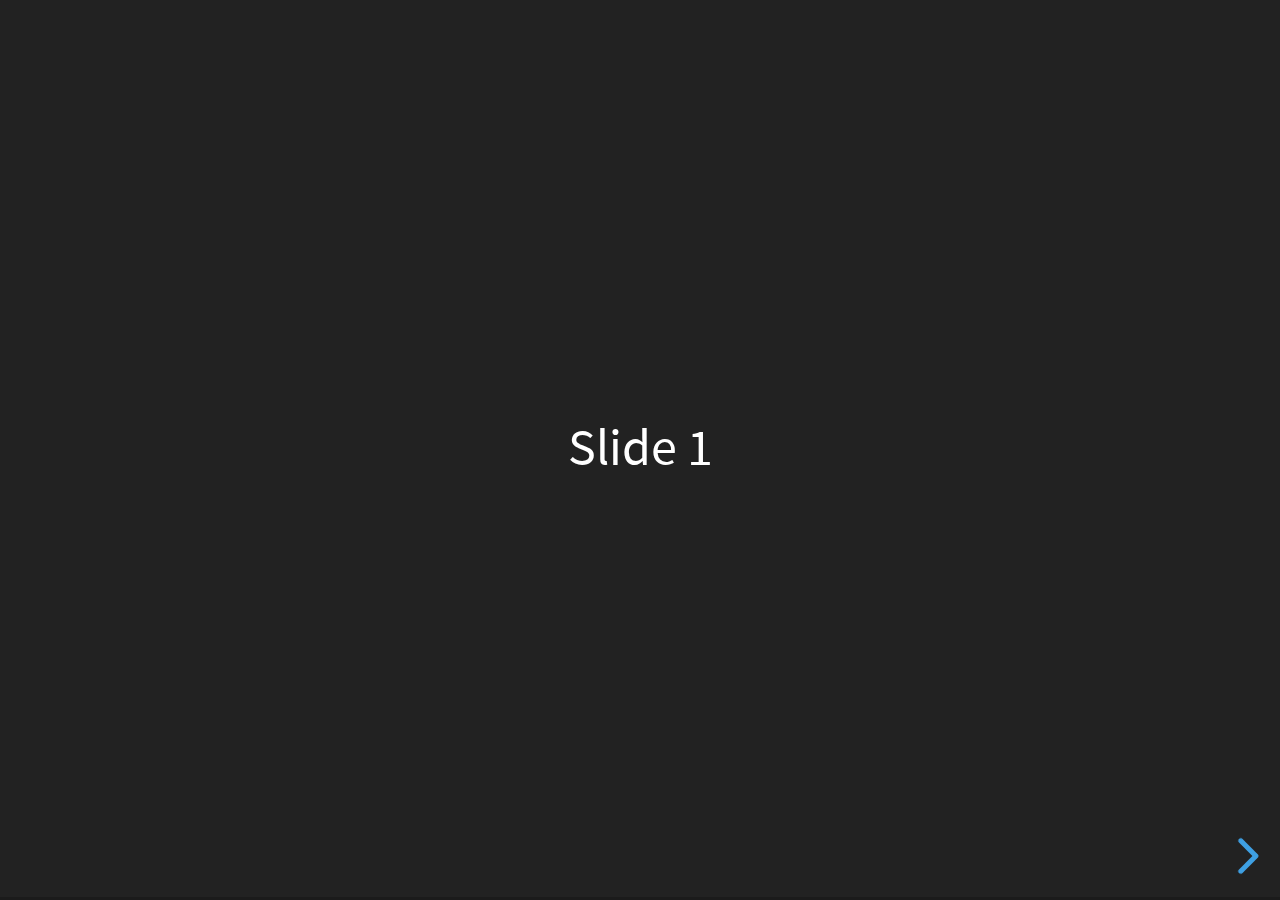
<file: topicmodels/slides/reveal.js-3.6.0/index.html>
<!doctype html>
<html>
	<head>
		<meta charset="utf-8">
		<meta name="viewport" content="width=device-width, initial-scale=1.0, maximum-scale=1.0, user-scalable=no">

		<title>reveal.js</title>

		<link rel="stylesheet" href="css/reveal.css">
		<link rel="stylesheet" href="css/theme/black.css">

		<!-- Theme used for syntax highlighting of code -->
		<link rel="stylesheet" href="lib/css/zenburn.css">

		<!-- Printing and PDF exports -->
		<script>
			var link = document.createElement( 'link' );
			link.rel = 'stylesheet';
			link.type = 'text/css';
			link.href = window.location.search.match( /print-pdf/gi ) ? 'css/print/pdf.css' : 'css/print/paper.css';
			document.getElementsByTagName( 'head' )[0].appendChild( link );
		</script>
	</head>
	<body>
		<div class="reveal">
			<div class="slides">
				<section>Slide 1</section>
				<section>Slide 2</section>
			</div>
		</div>

		<script src="lib/js/head.min.js"></script>
		<script src="js/reveal.js"></script>

		<script>
			// More info about config & dependencies:
			// - https://github.com/hakimel/reveal.js#configuration
			// - https://github.com/hakimel/reveal.js#dependencies
			Reveal.initialize({
				dependencies: [
					{ src: 'plugin/markdown/marked.js' },
					{ src: 'plugin/markdown/markdown.js' },
					{ src: 'plugin/notes/notes.js', async: true },
					{ src: 'plugin/highlight/highlight.js', async: true, callback: function() { hljs.initHighlightingOnLoad(); } }
				]
			});
		</script>
	</body>
</html>
</file>
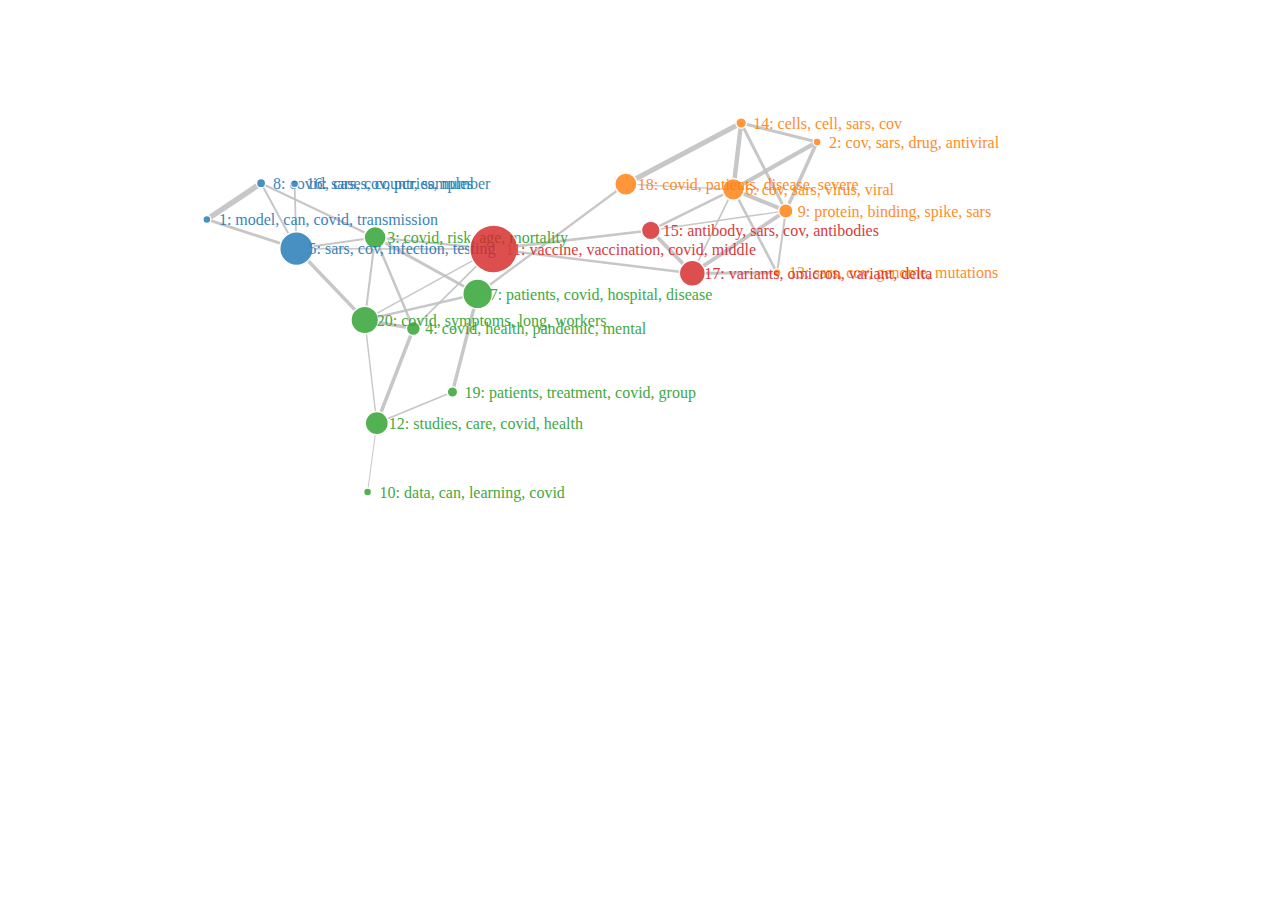
<file: topicmodels/slides/topic_correlation.html>
<!DOCTYPE html>
<html>
<head>
<meta charset="utf-8" />
<title>forceNetwork</title>
<script>(function() {
  // If window.HTMLWidgets is already defined, then use it; otherwise create a
  // new object. This allows preceding code to set options that affect the
  // initialization process (though none currently exist).
  window.HTMLWidgets = window.HTMLWidgets || {};

  // See if we're running in a viewer pane. If not, we're in a web browser.
  var viewerMode = window.HTMLWidgets.viewerMode =
      /\bviewer_pane=1\b/.test(window.location);

  // See if we're running in Shiny mode. If not, it's a static document.
  // Note that static widgets can appear in both Shiny and static modes, but
  // obviously, Shiny widgets can only appear in Shiny apps/documents.
  var shinyMode = window.HTMLWidgets.shinyMode =
      typeof(window.Shiny) !== "undefined" && !!window.Shiny.outputBindings;

  // We can't count on jQuery being available, so we implement our own
  // version if necessary.
  function querySelectorAll(scope, selector) {
    if (typeof(jQuery) !== "undefined" && scope instanceof jQuery) {
      return scope.find(selector);
    }
    if (scope.querySelectorAll) {
      return scope.querySelectorAll(selector);
    }
  }

  function asArray(value) {
    if (value === null)
      return [];
    if ($.isArray(value))
      return value;
    return [value];
  }

  // Implement jQuery's extend
  function extend(target /*, ... */) {
    if (arguments.length == 1) {
      return target;
    }
    for (var i = 1; i < arguments.length; i++) {
      var source = arguments[i];
      for (var prop in source) {
        if (source.hasOwnProperty(prop)) {
          target[prop] = source[prop];
        }
      }
    }
    return target;
  }

  // IE8 doesn't support Array.forEach.
  function forEach(values, callback, thisArg) {
    if (values.forEach) {
      values.forEach(callback, thisArg);
    } else {
      for (var i = 0; i < values.length; i++) {
        callback.call(thisArg, values[i], i, values);
      }
    }
  }

  // Replaces the specified method with the return value of funcSource.
  //
  // Note that funcSource should not BE the new method, it should be a function
  // that RETURNS the new method. funcSource receives a single argument that is
  // the overridden method, it can be called from the new method. The overridden
  // method can be called like a regular function, it has the target permanently
  // bound to it so "this" will work correctly.
  function overrideMethod(target, methodName, funcSource) {
    var superFunc = target[methodName] || function() {};
    var superFuncBound = function() {
      return superFunc.apply(target, arguments);
    };
    target[methodName] = funcSource(superFuncBound);
  }

  // Add a method to delegator that, when invoked, calls
  // delegatee.methodName. If there is no such method on
  // the delegatee, but there was one on delegator before
  // delegateMethod was called, then the original version
  // is invoked instead.
  // For example:
  //
  // var a = {
  //   method1: function() { console.log('a1'); }
  //   method2: function() { console.log('a2'); }
  // };
  // var b = {
  //   method1: function() { console.log('b1'); }
  // };
  // delegateMethod(a, b, "method1");
  // delegateMethod(a, b, "method2");
  // a.method1();
  // a.method2();
  //
  // The output would be "b1", "a2".
  function delegateMethod(delegator, delegatee, methodName) {
    var inherited = delegator[methodName];
    delegator[methodName] = function() {
      var target = delegatee;
      var method = delegatee[methodName];

      // The method doesn't exist on the delegatee. Instead,
      // call the method on the delegator, if it exists.
      if (!method) {
        target = delegator;
        method = inherited;
      }

      if (method) {
        return method.apply(target, arguments);
      }
    };
  }

  // Implement a vague facsimilie of jQuery's data method
  function elementData(el, name, value) {
    if (arguments.length == 2) {
      return el["htmlwidget_data_" + name];
    } else if (arguments.length == 3) {
      el["htmlwidget_data_" + name] = value;
      return el;
    } else {
      throw new Error("Wrong number of arguments for elementData: " +
        arguments.length);
    }
  }

  // http://stackoverflow.com/questions/3446170/escape-string-for-use-in-javascript-regex
  function escapeRegExp(str) {
    return str.replace(/[\-\[\]\/\{\}\(\)\*\+\?\.\\\^\$\|]/g, "\\$&");
  }

  function hasClass(el, className) {
    var re = new RegExp("\\b" + escapeRegExp(className) + "\\b");
    return re.test(el.className);
  }

  // elements - array (or array-like object) of HTML elements
  // className - class name to test for
  // include - if true, only return elements with given className;
  //   if false, only return elements *without* given className
  function filterByClass(elements, className, include) {
    var results = [];
    for (var i = 0; i < elements.length; i++) {
      if (hasClass(elements[i], className) == include)
        results.push(elements[i]);
    }
    return results;
  }

  function on(obj, eventName, func) {
    if (obj.addEventListener) {
      obj.addEventListener(eventName, func, false);
    } else if (obj.attachEvent) {
      obj.attachEvent(eventName, func);
    }
  }

  function off(obj, eventName, func) {
    if (obj.removeEventListener)
      obj.removeEventListener(eventName, func, false);
    else if (obj.detachEvent) {
      obj.detachEvent(eventName, func);
    }
  }

  // Translate array of values to top/right/bottom/left, as usual with
  // the "padding" CSS property
  // https://developer.mozilla.org/en-US/docs/Web/CSS/padding
  function unpackPadding(value) {
    if (typeof(value) === "number")
      value = [value];
    if (value.length === 1) {
      return {top: value[0], right: value[0], bottom: value[0], left: value[0]};
    }
    if (value.length === 2) {
      return {top: value[0], right: value[1], bottom: value[0], left: value[1]};
    }
    if (value.length === 3) {
      return {top: value[0], right: value[1], bottom: value[2], left: value[1]};
    }
    if (value.length === 4) {
      return {top: value[0], right: value[1], bottom: value[2], left: value[3]};
    }
  }

  // Convert an unpacked padding object to a CSS value
  function paddingToCss(paddingObj) {
    return paddingObj.top + "px " + paddingObj.right + "px " + paddingObj.bottom + "px " + paddingObj.left + "px";
  }

  // Makes a number suitable for CSS
  function px(x) {
    if (typeof(x) === "number")
      return x + "px";
    else
      return x;
  }

  // Retrieves runtime widget sizing information for an element.
  // The return value is either null, or an object with fill, padding,
  // defaultWidth, defaultHeight fields.
  function sizingPolicy(el) {
    var sizingEl = document.querySelector("script[data-for='" + el.id + "'][type='application/htmlwidget-sizing']");
    if (!sizingEl)
      return null;
    var sp = JSON.parse(sizingEl.textContent || sizingEl.text || "{}");
    if (viewerMode) {
      return sp.viewer;
    } else {
      return sp.browser;
    }
  }

  // @param tasks Array of strings (or falsy value, in which case no-op).
  //   Each element must be a valid JavaScript expression that yields a
  //   function. Or, can be an array of objects with "code" and "data"
  //   properties; in this case, the "code" property should be a string
  //   of JS that's an expr that yields a function, and "data" should be
  //   an object that will be added as an additional argument when that
  //   function is called.
  // @param target The object that will be "this" for each function
  //   execution.
  // @param args Array of arguments to be passed to the functions. (The
  //   same arguments will be passed to all functions.)
  function evalAndRun(tasks, target, args) {
    if (tasks) {
      forEach(tasks, function(task) {
        var theseArgs = args;
        if (typeof(task) === "object") {
          theseArgs = theseArgs.concat([task.data]);
          task = task.code;
        }
        var taskFunc = tryEval(task);
        if (typeof(taskFunc) !== "function") {
          throw new Error("Task must be a function! Source:\n" + task);
        }
        taskFunc.apply(target, theseArgs);
      });
    }
  }

  // Attempt eval() both with and without enclosing in parentheses.
  // Note that enclosing coerces a function declaration into
  // an expression that eval() can parse
  // (otherwise, a SyntaxError is thrown)
  function tryEval(code) {
    var result = null;
    try {
      result = eval("(" + code + ")");
    } catch(error) {
      if (!(error instanceof SyntaxError)) {
        throw error;
      }
      try {
        result = eval(code);
      } catch(e) {
        if (e instanceof SyntaxError) {
          throw error;
        } else {
          throw e;
        }
      }
    }
    return result;
  }

  function initSizing(el) {
    var sizing = sizingPolicy(el);
    if (!sizing)
      return;

    var cel = document.getElementById("htmlwidget_container");
    if (!cel)
      return;

    if (typeof(sizing.padding) !== "undefined") {
      document.body.style.margin = "0";
      document.body.style.padding = paddingToCss(unpackPadding(sizing.padding));
    }

    if (sizing.fill) {
      document.body.style.overflow = "hidden";
      document.body.style.width = "100%";
      document.body.style.height = "100%";
      document.documentElement.style.width = "100%";
      document.documentElement.style.height = "100%";
      cel.style.position = "absolute";
      var pad = unpackPadding(sizing.padding);
      cel.style.top = pad.top + "px";
      cel.style.right = pad.right + "px";
      cel.style.bottom = pad.bottom + "px";
      cel.style.left = pad.left + "px";
      el.style.width = "100%";
      el.style.height = "100%";

      return {
        getWidth: function() { return cel.getBoundingClientRect().width; },
        getHeight: function() { return cel.getBoundingClientRect().height; }
      };

    } else {
      el.style.width = px(sizing.width);
      el.style.height = px(sizing.height);

      return {
        getWidth: function() { return cel.getBoundingClientRect().width; },
        getHeight: function() { return cel.getBoundingClientRect().height; }
      };
    }
  }

  // Default implementations for methods
  var defaults = {
    find: function(scope) {
      return querySelectorAll(scope, "." + this.name);
    },
    renderError: function(el, err) {
      var $el = $(el);

      this.clearError(el);

      // Add all these error classes, as Shiny does
      var errClass = "shiny-output-error";
      if (err.type !== null) {
        // use the classes of the error condition as CSS class names
        errClass = errClass + " " + $.map(asArray(err.type), function(type) {
          return errClass + "-" + type;
        }).join(" ");
      }
      errClass = errClass + " htmlwidgets-error";

      // Is el inline or block? If inline or inline-block, just display:none it
      // and add an inline error.
      var display = $el.css("display");
      $el.data("restore-display-mode", display);

      if (display === "inline" || display === "inline-block") {
        $el.hide();
        if (err.message !== "") {
          var errorSpan = $("<span>").addClass(errClass);
          errorSpan.text(err.message);
          $el.after(errorSpan);
        }
      } else if (display === "block") {
        // If block, add an error just after the el, set visibility:none on the
        // el, and position the error to be on top of the el.
        // Mark it with a unique ID and CSS class so we can remove it later.
        $el.css("visibility", "hidden");
        if (err.message !== "") {
          var errorDiv = $("<div>").addClass(errClass).css("position", "absolute")
            .css("top", el.offsetTop)
            .css("left", el.offsetLeft)
            // setting width can push out the page size, forcing otherwise
            // unnecessary scrollbars to appear and making it impossible for
            // the element to shrink; so use max-width instead
            .css("maxWidth", el.offsetWidth)
            .css("height", el.offsetHeight);
          errorDiv.text(err.message);
          $el.after(errorDiv);

          // Really dumb way to keep the size/position of the error in sync with
          // the parent element as the window is resized or whatever.
          var intId = setInterval(function() {
            if (!errorDiv[0].parentElement) {
              clearInterval(intId);
              return;
            }
            errorDiv
              .css("top", el.offsetTop)
              .css("left", el.offsetLeft)
              .css("maxWidth", el.offsetWidth)
              .css("height", el.offsetHeight);
          }, 500);
        }
      }
    },
    clearError: function(el) {
      var $el = $(el);
      var display = $el.data("restore-display-mode");
      $el.data("restore-display-mode", null);

      if (display === "inline" || display === "inline-block") {
        if (display)
          $el.css("display", display);
        $(el.nextSibling).filter(".htmlwidgets-error").remove();
      } else if (display === "block"){
        $el.css("visibility", "inherit");
        $(el.nextSibling).filter(".htmlwidgets-error").remove();
      }
    },
    sizing: {}
  };

  // Called by widget bindings to register a new type of widget. The definition
  // object can contain the following properties:
  // - name (required) - A string indicating the binding name, which will be
  //   used by default as the CSS classname to look for.
  // - initialize (optional) - A function(el) that will be called once per
  //   widget element; if a value is returned, it will be passed as the third
  //   value to renderValue.
  // - renderValue (required) - A function(el, data, initValue) that will be
  //   called with data. Static contexts will cause this to be called once per
  //   element; Shiny apps will cause this to be called multiple times per
  //   element, as the data changes.
  window.HTMLWidgets.widget = function(definition) {
    if (!definition.name) {
      throw new Error("Widget must have a name");
    }
    if (!definition.type) {
      throw new Error("Widget must have a type");
    }
    // Currently we only support output widgets
    if (definition.type !== "output") {
      throw new Error("Unrecognized widget type '" + definition.type + "'");
    }
    // TODO: Verify that .name is a valid CSS classname

    // Support new-style instance-bound definitions. Old-style class-bound
    // definitions have one widget "object" per widget per type/class of
    // widget; the renderValue and resize methods on such widget objects
    // take el and instance arguments, because the widget object can't
    // store them. New-style instance-bound definitions have one widget
    // object per widget instance; the definition that's passed in doesn't
    // provide renderValue or resize methods at all, just the single method
    //   factory(el, width, height)
    // which returns an object that has renderValue(x) and resize(w, h).
    // This enables a far more natural programming style for the widget
    // author, who can store per-instance state using either OO-style
    // instance fields or functional-style closure variables (I guess this
    // is in contrast to what can only be called C-style pseudo-OO which is
    // what we required before).
    if (definition.factory) {
      definition = createLegacyDefinitionAdapter(definition);
    }

    if (!definition.renderValue) {
      throw new Error("Widget must have a renderValue function");
    }

    // For static rendering (non-Shiny), use a simple widget registration
    // scheme. We also use this scheme for Shiny apps/documents that also
    // contain static widgets.
    window.HTMLWidgets.widgets = window.HTMLWidgets.widgets || [];
    // Merge defaults into the definition; don't mutate the original definition.
    var staticBinding = extend({}, defaults, definition);
    overrideMethod(staticBinding, "find", function(superfunc) {
      return function(scope) {
        var results = superfunc(scope);
        // Filter out Shiny outputs, we only want the static kind
        return filterByClass(results, "html-widget-output", false);
      };
    });
    window.HTMLWidgets.widgets.push(staticBinding);

    if (shinyMode) {
      // Shiny is running. Register the definition with an output binding.
      // The definition itself will not be the output binding, instead
      // we will make an output binding object that delegates to the
      // definition. This is because we foolishly used the same method
      // name (renderValue) for htmlwidgets definition and Shiny bindings
      // but they actually have quite different semantics (the Shiny
      // bindings receive data that includes lots of metadata that it
      // strips off before calling htmlwidgets renderValue). We can't
      // just ignore the difference because in some widgets it's helpful
      // to call this.renderValue() from inside of resize(), and if
      // we're not delegating, then that call will go to the Shiny
      // version instead of the htmlwidgets version.

      // Merge defaults with definition, without mutating either.
      var bindingDef = extend({}, defaults, definition);

      // This object will be our actual Shiny binding.
      var shinyBinding = new Shiny.OutputBinding();

      // With a few exceptions, we'll want to simply use the bindingDef's
      // version of methods if they are available, otherwise fall back to
      // Shiny's defaults. NOTE: If Shiny's output bindings gain additional
      // methods in the future, and we want them to be overrideable by
      // HTMLWidget binding definitions, then we'll need to add them to this
      // list.
      delegateMethod(shinyBinding, bindingDef, "getId");
      delegateMethod(shinyBinding, bindingDef, "onValueChange");
      delegateMethod(shinyBinding, bindingDef, "onValueError");
      delegateMethod(shinyBinding, bindingDef, "renderError");
      delegateMethod(shinyBinding, bindingDef, "clearError");
      delegateMethod(shinyBinding, bindingDef, "showProgress");

      // The find, renderValue, and resize are handled differently, because we
      // want to actually decorate the behavior of the bindingDef methods.

      shinyBinding.find = function(scope) {
        var results = bindingDef.find(scope);

        // Only return elements that are Shiny outputs, not static ones
        var dynamicResults = results.filter(".html-widget-output");

        // It's possible that whatever caused Shiny to think there might be
        // new dynamic outputs, also caused there to be new static outputs.
        // Since there might be lots of different htmlwidgets bindings, we
        // schedule execution for later--no need to staticRender multiple
        // times.
        if (results.length !== dynamicResults.length)
          scheduleStaticRender();

        return dynamicResults;
      };

      // Wrap renderValue to handle initialization, which unfortunately isn't
      // supported natively by Shiny at the time of this writing.

      shinyBinding.renderValue = function(el, data) {
        Shiny.renderDependencies(data.deps);
        // Resolve strings marked as javascript literals to objects
        if (!(data.evals instanceof Array)) data.evals = [data.evals];
        for (var i = 0; data.evals && i < data.evals.length; i++) {
          window.HTMLWidgets.evaluateStringMember(data.x, data.evals[i]);
        }
        if (!bindingDef.renderOnNullValue) {
          if (data.x === null) {
            el.style.visibility = "hidden";
            return;
          } else {
            el.style.visibility = "inherit";
          }
        }
        if (!elementData(el, "initialized")) {
          initSizing(el);

          elementData(el, "initialized", true);
          if (bindingDef.initialize) {
            var rect = el.getBoundingClientRect();
            var result = bindingDef.initialize(el, rect.width, rect.height);
            elementData(el, "init_result", result);
          }
        }
        bindingDef.renderValue(el, data.x, elementData(el, "init_result"));
        evalAndRun(data.jsHooks.render, elementData(el, "init_result"), [el, data.x]);
      };

      // Only override resize if bindingDef implements it
      if (bindingDef.resize) {
        shinyBinding.resize = function(el, width, height) {
          // Shiny can call resize before initialize/renderValue have been
          // called, which doesn't make sense for widgets.
          if (elementData(el, "initialized")) {
            bindingDef.resize(el, width, height, elementData(el, "init_result"));
          }
        };
      }

      Shiny.outputBindings.register(shinyBinding, bindingDef.name);
    }
  };

  var scheduleStaticRenderTimerId = null;
  function scheduleStaticRender() {
    if (!scheduleStaticRenderTimerId) {
      scheduleStaticRenderTimerId = setTimeout(function() {
        scheduleStaticRenderTimerId = null;
        window.HTMLWidgets.staticRender();
      }, 1);
    }
  }

  // Render static widgets after the document finishes loading
  // Statically render all elements that are of this widget's class
  window.HTMLWidgets.staticRender = function() {
    var bindings = window.HTMLWidgets.widgets || [];
    forEach(bindings, function(binding) {
      var matches = binding.find(document.documentElement);
      forEach(matches, function(el) {
        var sizeObj = initSizing(el, binding);

        var getSize = function(el) {
          if (sizeObj) {
            return {w: sizeObj.getWidth(), h: sizeObj.getHeight()}
          } else {
            var rect = el.getBoundingClientRect();
            return {w: rect.width, h: rect.height}
          }
        };

        if (hasClass(el, "html-widget-static-bound"))
          return;
        el.className = el.className + " html-widget-static-bound";

        var initResult;
        if (binding.initialize) {
          var size = getSize(el);
          initResult = binding.initialize(el, size.w, size.h);
          elementData(el, "init_result", initResult);
        }

        if (binding.resize) {
          var lastSize = getSize(el);
          var resizeHandler = function(e) {
            var size = getSize(el);
            if (size.w === 0 && size.h === 0)
              return;
            if (size.w === lastSize.w && size.h === lastSize.h)
              return;
            lastSize = size;
            binding.resize(el, size.w, size.h, initResult);
          };

          on(window, "resize", resizeHandler);

          // This is needed for cases where we're running in a Shiny
          // app, but the widget itself is not a Shiny output, but
          // rather a simple static widget. One example of this is
          // an rmarkdown document that has runtime:shiny and widget
          // that isn't in a render function. Shiny only knows to
          // call resize handlers for Shiny outputs, not for static
          // widgets, so we do it ourselves.
          if (window.jQuery) {
            window.jQuery(document).on(
              "shown.htmlwidgets shown.bs.tab.htmlwidgets shown.bs.collapse.htmlwidgets",
              resizeHandler
            );
            window.jQuery(document).on(
              "hidden.htmlwidgets hidden.bs.tab.htmlwidgets hidden.bs.collapse.htmlwidgets",
              resizeHandler
            );
          }

          // This is needed for the specific case of ioslides, which
          // flips slides between display:none and display:block.
          // Ideally we would not have to have ioslide-specific code
          // here, but rather have ioslides raise a generic event,
          // but the rmarkdown package just went to CRAN so the
          // window to getting that fixed may be long.
          if (window.addEventListener) {
            // It's OK to limit this to window.addEventListener
            // browsers because ioslides itself only supports
            // such browsers.
            on(document, "slideenter", resizeHandler);
            on(document, "slideleave", resizeHandler);
          }
        }

        var scriptData = document.querySelector("script[data-for='" + el.id + "'][type='application/json']");
        if (scriptData) {
          var data = JSON.parse(scriptData.textContent || scriptData.text);
          // Resolve strings marked as javascript literals to objects
          if (!(data.evals instanceof Array)) data.evals = [data.evals];
          for (var k = 0; data.evals && k < data.evals.length; k++) {
            window.HTMLWidgets.evaluateStringMember(data.x, data.evals[k]);
          }
          binding.renderValue(el, data.x, initResult);
          evalAndRun(data.jsHooks.render, initResult, [el, data.x]);
        }
      });
    });

    invokePostRenderHandlers();
  }


  function has_jQuery3() {
    if (!window.jQuery) {
      return false;
    }
    var $version = window.jQuery.fn.jquery;
    var $major_version = parseInt($version.split(".")[0]);
    return $major_version >= 3;
  }

  /*
  / Shiny 1.4 bumped jQuery from 1.x to 3.x which means jQuery's
  / on-ready handler (i.e., $(fn)) is now asyncronous (i.e., it now
  / really means $(setTimeout(fn)).
  / https://jquery.com/upgrade-guide/3.0/#breaking-change-document-ready-handlers-are-now-asynchronous
  /
  / Since Shiny uses $() to schedule initShiny, shiny>=1.4 calls initShiny
  / one tick later than it did before, which means staticRender() is
  / called renderValue() earlier than (advanced) widget authors might be expecting.
  / https://github.com/rstudio/shiny/issues/2630
  /
  / For a concrete example, leaflet has some methods (e.g., updateBounds)
  / which reference Shiny methods registered in initShiny (e.g., setInputValue).
  / Since leaflet is privy to this life-cycle, it knows to use setTimeout() to
  / delay execution of those methods (until Shiny methods are ready)
  / https://github.com/rstudio/leaflet/blob/18ec981/javascript/src/index.js#L266-L268
  /
  / Ideally widget authors wouldn't need to use this setTimeout() hack that
  / leaflet uses to call Shiny methods on a staticRender(). In the long run,
  / the logic initShiny should be broken up so that method registration happens
  / right away, but binding happens later.
  */
  function maybeStaticRenderLater() {
    if (shinyMode && has_jQuery3()) {
      window.jQuery(window.HTMLWidgets.staticRender);
    } else {
      window.HTMLWidgets.staticRender();
    }
  }

  if (document.addEventListener) {
    document.addEventListener("DOMContentLoaded", function() {
      document.removeEventListener("DOMContentLoaded", arguments.callee, false);
      maybeStaticRenderLater();
    }, false);
  } else if (document.attachEvent) {
    document.attachEvent("onreadystatechange", function() {
      if (document.readyState === "complete") {
        document.detachEvent("onreadystatechange", arguments.callee);
        maybeStaticRenderLater();
      }
    });
  }


  window.HTMLWidgets.getAttachmentUrl = function(depname, key) {
    // If no key, default to the first item
    if (typeof(key) === "undefined")
      key = 1;

    var link = document.getElementById(depname + "-" + key + "-attachment");
    if (!link) {
      throw new Error("Attachment " + depname + "/" + key + " not found in document");
    }
    return link.getAttribute("href");
  };

  window.HTMLWidgets.dataframeToD3 = function(df) {
    var names = [];
    var length;
    for (var name in df) {
        if (df.hasOwnProperty(name))
            names.push(name);
        if (typeof(df[name]) !== "object" || typeof(df[name].length) === "undefined") {
            throw new Error("All fields must be arrays");
        } else if (typeof(length) !== "undefined" && length !== df[name].length) {
            throw new Error("All fields must be arrays of the same length");
        }
        length = df[name].length;
    }
    var results = [];
    var item;
    for (var row = 0; row < length; row++) {
        item = {};
        for (var col = 0; col < names.length; col++) {
            item[names[col]] = df[names[col]][row];
        }
        results.push(item);
    }
    return results;
  };

  window.HTMLWidgets.transposeArray2D = function(array) {
      if (array.length === 0) return array;
      var newArray = array[0].map(function(col, i) {
          return array.map(function(row) {
              return row[i]
          })
      });
      return newArray;
  };
  // Split value at splitChar, but allow splitChar to be escaped
  // using escapeChar. Any other characters escaped by escapeChar
  // will be included as usual (including escapeChar itself).
  function splitWithEscape(value, splitChar, escapeChar) {
    var results = [];
    var escapeMode = false;
    var currentResult = "";
    for (var pos = 0; pos < value.length; pos++) {
      if (!escapeMode) {
        if (value[pos] === splitChar) {
          results.push(currentResult);
          currentResult = "";
        } else if (value[pos] === escapeChar) {
          escapeMode = true;
        } else {
          currentResult += value[pos];
        }
      } else {
        currentResult += value[pos];
        escapeMode = false;
      }
    }
    if (currentResult !== "") {
      results.push(currentResult);
    }
    return results;
  }
  // Function authored by Yihui/JJ Allaire
  window.HTMLWidgets.evaluateStringMember = function(o, member) {
    var parts = splitWithEscape(member, '.', '\\');
    for (var i = 0, l = parts.length; i < l; i++) {
      var part = parts[i];
      // part may be a character or 'numeric' member name
      if (o !== null && typeof o === "object" && part in o) {
        if (i == (l - 1)) { // if we are at the end of the line then evalulate
          if (typeof o[part] === "string")
            o[part] = tryEval(o[part]);
        } else { // otherwise continue to next embedded object
          o = o[part];
        }
      }
    }
  };

  // Retrieve the HTMLWidget instance (i.e. the return value of an
  // HTMLWidget binding's initialize() or factory() function)
  // associated with an element, or null if none.
  window.HTMLWidgets.getInstance = function(el) {
    return elementData(el, "init_result");
  };

  // Finds the first element in the scope that matches the selector,
  // and returns the HTMLWidget instance (i.e. the return value of
  // an HTMLWidget binding's initialize() or factory() function)
  // associated with that element, if any. If no element matches the
  // selector, or the first matching element has no HTMLWidget
  // instance associated with it, then null is returned.
  //
  // The scope argument is optional, and defaults to window.document.
  window.HTMLWidgets.find = function(scope, selector) {
    if (arguments.length == 1) {
      selector = scope;
      scope = document;
    }

    var el = scope.querySelector(selector);
    if (el === null) {
      return null;
    } else {
      return window.HTMLWidgets.getInstance(el);
    }
  };

  // Finds all elements in the scope that match the selector, and
  // returns the HTMLWidget instances (i.e. the return values of
  // an HTMLWidget binding's initialize() or factory() function)
  // associated with the elements, in an array. If elements that
  // match the selector don't have an associated HTMLWidget
  // instance, the returned array will contain nulls.
  //
  // The scope argument is optional, and defaults to window.document.
  window.HTMLWidgets.findAll = function(scope, selector) {
    if (arguments.length == 1) {
      selector = scope;
      scope = document;
    }

    var nodes = scope.querySelectorAll(selector);
    var results = [];
    for (var i = 0; i < nodes.length; i++) {
      results.push(window.HTMLWidgets.getInstance(nodes[i]));
    }
    return results;
  };

  var postRenderHandlers = [];
  function invokePostRenderHandlers() {
    while (postRenderHandlers.length) {
      var handler = postRenderHandlers.shift();
      if (handler) {
        handler();
      }
    }
  }

  // Register the given callback function to be invoked after the
  // next time static widgets are rendered.
  window.HTMLWidgets.addPostRenderHandler = function(callback) {
    postRenderHandlers.push(callback);
  };

  // Takes a new-style instance-bound definition, and returns an
  // old-style class-bound definition. This saves us from having
  // to rewrite all the logic in this file to accomodate both
  // types of definitions.
  function createLegacyDefinitionAdapter(defn) {
    var result = {
      name: defn.name,
      type: defn.type,
      initialize: function(el, width, height) {
        return defn.factory(el, width, height);
      },
      renderValue: function(el, x, instance) {
        return instance.renderValue(x);
      },
      resize: function(el, width, height, instance) {
        return instance.resize(width, height);
      }
    };

    if (defn.find)
      result.find = defn.find;
    if (defn.renderError)
      result.renderError = defn.renderError;
    if (defn.clearError)
      result.clearError = defn.clearError;

    return result;
  }
})();
</script>
<script>// https://d3js.org Version 4.5.0. Copyright 2017 Mike Bostock.
(function(t,n){"object"==typeof exports&&"undefined"!=typeof module?n(exports):"function"==typeof define&&define.amd?define(["exports"],n):n(t.d3=t.d3||{})})(this,function(t){"use strict";function n(t){return function(n,e){return Ns(t(n),e)}}function e(t,n,e){var r=Math.abs(n-t)/Math.max(0,e),i=Math.pow(10,Math.floor(Math.log(r)/Math.LN10)),o=r/i;return o>=Ys?i*=10:o>=Bs?i*=5:o>=js&&(i*=2),n<t?-i:i}function r(t){return t.length}function i(t,n,e){var r=t(e);return"translate("+(isFinite(r)?r:n(e))+",0)"}function o(t,n,e){var r=t(e);return"translate(0,"+(isFinite(r)?r:n(e))+")"}function u(t){var n=t.bandwidth()/2;return t.round()&&(n=Math.round(n)),function(e){return t(e)+n}}function a(){return!this.__axis}function c(t,n){function e(e){var p,d=null==c?n.ticks?n.ticks.apply(n,r):n.domain():c,v=null==s?n.tickFormat?n.tickFormat.apply(n,r):ff:s,_=Math.max(f,0)+h,y=t===lf||t===pf?i:o,g=n.range(),m=g[0]+.5,x=g[g.length-1]+.5,b=(n.bandwidth?u:ff)(n.copy()),w=e.selection?e.selection():e,M=w.selectAll(".domain").data([null]),T=w.selectAll(".tick").data(d,n).order(),N=T.exit(),k=T.enter().append("g").attr("class","tick"),S=T.select("line"),E=T.select("text"),A=t===lf||t===df?-1:1,C=t===df||t===hf?(p="x","y"):(p="y","x");M=M.merge(M.enter().insert("path",".tick").attr("class","domain").attr("stroke","#000")),T=T.merge(k),S=S.merge(k.append("line").attr("stroke","#000").attr(p+"2",A*f).attr(C+"1",.5).attr(C+"2",.5)),E=E.merge(k.append("text").attr("fill","#000").attr(p,A*_).attr(C,.5).attr("dy",t===lf?"0em":t===pf?"0.71em":"0.32em")),e!==w&&(M=M.transition(e),T=T.transition(e),S=S.transition(e),E=E.transition(e),N=N.transition(e).attr("opacity",vf).attr("transform",function(t){return y(b,this.parentNode.__axis||b,t)}),k.attr("opacity",vf).attr("transform",function(t){return y(this.parentNode.__axis||b,b,t)})),N.remove(),M.attr("d",t===df||t==hf?"M"+A*l+","+m+"H0.5V"+x+"H"+A*l:"M"+m+","+A*l+"V0.5H"+x+"V"+A*l),T.attr("opacity",1).attr("transform",function(t){return y(b,b,t)}),S.attr(p+"2",A*f),E.attr(p,A*_).text(v),w.filter(a).attr("fill","none").attr("font-size",10).attr("font-family","sans-serif").attr("text-anchor",t===hf?"start":t===df?"end":"middle"),w.each(function(){this.__axis=b})}var r=[],c=null,s=null,f=6,l=6,h=3;return e.scale=function(t){return arguments.length?(n=t,e):n},e.ticks=function(){return r=sf.call(arguments),e},e.tickArguments=function(t){return arguments.length?(r=null==t?[]:sf.call(t),e):r.slice()},e.tickValues=function(t){return arguments.length?(c=null==t?null:sf.call(t),e):c&&c.slice()},e.tickFormat=function(t){return arguments.length?(s=t,e):s},e.tickSize=function(t){return arguments.length?(f=l=+t,e):f},e.tickSizeInner=function(t){return arguments.length?(f=+t,e):f},e.tickSizeOuter=function(t){return arguments.length?(l=+t,e):l},e.tickPadding=function(t){return arguments.length?(h=+t,e):h},e}function s(t){return c(lf,t)}function f(t){return c(hf,t)}function l(t){return c(pf,t)}function h(t){return c(df,t)}function p(){for(var t,n=0,e=arguments.length,r={};n<e;++n){if(!(t=arguments[n]+"")||t in r)throw new Error("illegal type: "+t);r[t]=[]}return new d(r)}function d(t){this._=t}function v(t,n){return t.trim().split(/^|\s+/).map(function(t){var e="",r=t.indexOf(".");if(r>=0&&(e=t.slice(r+1),t=t.slice(0,r)),t&&!n.hasOwnProperty(t))throw new Error("unknown type: "+t);return{type:t,name:e}})}function _(t,n){for(var e,r=0,i=t.length;r<i;++r)if((e=t[r]).name===n)return e.value}function y(t,n,e){for(var r=0,i=t.length;r<i;++r)if(t[r].name===n){t[r]=_f,t=t.slice(0,r).concat(t.slice(r+1));break}return null!=e&&t.push({name:n,value:e}),t}function g(t){return function(){var n=this.ownerDocument,e=this.namespaceURI;return e===yf&&n.documentElement.namespaceURI===yf?n.createElement(t):n.createElementNS(e,t)}}function m(t){return function(){return this.ownerDocument.createElementNS(t.space,t.local)}}function x(){return new b}function b(){this._="@"+(++bf).toString(36)}function w(t,n,e){return t=M(t,n,e),function(n){var e=n.relatedTarget;e&&(e===this||8&e.compareDocumentPosition(this))||t.call(this,n)}}function M(n,e,r){return function(i){var o=t.event;t.event=i;try{n.call(this,this.__data__,e,r)}finally{t.event=o}}}function T(t){return t.trim().split(/^|\s+/).map(function(t){var n="",e=t.indexOf(".");return e>=0&&(n=t.slice(e+1),t=t.slice(0,e)),{type:t,name:n}})}function N(t){return function(){var n=this.__on;if(n){for(var e,r=0,i=-1,o=n.length;r<o;++r)e=n[r],t.type&&e.type!==t.type||e.name!==t.name?n[++i]=e:this.removeEventListener(e.type,e.listener,e.capture);++i?n.length=i:delete this.__on}}}function k(t,n,e){var r=kf.hasOwnProperty(t.type)?w:M;return function(i,o,u){var a,c=this.__on,s=r(n,o,u);if(c)for(var f=0,l=c.length;f<l;++f)if((a=c[f]).type===t.type&&a.name===t.name)return this.removeEventListener(a.type,a.listener,a.capture),this.addEventListener(a.type,a.listener=s,a.capture=e),void(a.value=n);this.addEventListener(t.type,s,e),a={type:t.type,name:t.name,value:n,listener:s,capture:e},c?c.push(a):this.__on=[a]}}function S(n,e,r,i){var o=t.event;n.sourceEvent=t.event,t.event=n;try{return e.apply(r,i)}finally{t.event=o}}function E(){}function A(){return[]}function C(t,n){this.ownerDocument=t.ownerDocument,this.namespaceURI=t.namespaceURI,this._next=null,this._parent=t,this.__data__=n}function z(t,n,e,r,i,o){for(var u,a=0,c=n.length,s=o.length;a<s;++a)(u=n[a])?(u.__data__=o[a],r[a]=u):e[a]=new C(t,o[a]);for(;a<c;++a)(u=n[a])&&(i[a]=u)}function P(t,n,e,r,i,o,u){var a,c,s,f={},l=n.length,h=o.length,p=new Array(l);for(a=0;a<l;++a)(c=n[a])&&(p[a]=s=If+u.call(c,c.__data__,a,n),s in f?i[a]=c:f[s]=c);for(a=0;a<h;++a)s=If+u.call(t,o[a],a,o),(c=f[s])?(r[a]=c,c.__data__=o[a],f[s]=null):e[a]=new C(t,o[a]);for(a=0;a<l;++a)(c=n[a])&&f[p[a]]===c&&(i[a]=c)}function R(t,n){return t<n?-1:t>n?1:t>=n?0:NaN}function q(t){return function(){this.removeAttribute(t)}}function L(t){return function(){this.removeAttributeNS(t.space,t.local)}}function U(t,n){return function(){this.setAttribute(t,n)}}function D(t,n){return function(){this.setAttributeNS(t.space,t.local,n)}}function O(t,n){return function(){var e=n.apply(this,arguments);null==e?this.removeAttribute(t):this.setAttribute(t,e)}}function F(t,n){return function(){var e=n.apply(this,arguments);null==e?this.removeAttributeNS(t.space,t.local):this.setAttributeNS(t.space,t.local,e)}}function I(t){return function(){this.style.removeProperty(t)}}function Y(t,n,e){return function(){this.style.setProperty(t,n,e)}}function B(t,n,e){return function(){var r=n.apply(this,arguments);null==r?this.style.removeProperty(t):this.style.setProperty(t,r,e)}}function j(t){return function(){delete this[t]}}function H(t,n){return function(){this[t]=n}}function X(t,n){return function(){var e=n.apply(this,arguments);null==e?delete this[t]:this[t]=e}}function V(t){return t.trim().split(/^|\s+/)}function W(t){return t.classList||new $(t)}function $(t){this._node=t,this._names=V(t.getAttribute("class")||"")}function Z(t,n){for(var e=W(t),r=-1,i=n.length;++r<i;)e.add(n[r])}function G(t,n){for(var e=W(t),r=-1,i=n.length;++r<i;)e.remove(n[r])}function J(t){return function(){Z(this,t)}}function Q(t){return function(){G(this,t)}}function K(t,n){return function(){(n.apply(this,arguments)?Z:G)(this,t)}}function tt(){this.textContent=""}function nt(t){return function(){this.textContent=t}}function et(t){return function(){var n=t.apply(this,arguments);this.textContent=null==n?"":n}}function rt(){this.innerHTML=""}function it(t){return function(){this.innerHTML=t}}function ot(t){return function(){var n=t.apply(this,arguments);this.innerHTML=null==n?"":n}}function ut(){this.nextSibling&&this.parentNode.appendChild(this)}function at(){this.previousSibling&&this.parentNode.insertBefore(this,this.parentNode.firstChild)}function ct(){return null}function st(){var t=this.parentNode;t&&t.removeChild(this)}function ft(t,n,e){var r=Kf(t),i=r.CustomEvent;i?i=new i(n,e):(i=r.document.createEvent("Event"),e?(i.initEvent(n,e.bubbles,e.cancelable),i.detail=e.detail):i.initEvent(n,!1,!1)),t.dispatchEvent(i)}function lt(t,n){return function(){return ft(this,t,n)}}function ht(t,n){return function(){return ft(this,t,n.apply(this,arguments))}}function pt(t,n){this._groups=t,this._parents=n}function dt(){return new pt([[document.documentElement]],hl)}function vt(){t.event.stopImmediatePropagation()}function _t(t,n){var e=t.document.documentElement,r=pl(t).on("dragstart.drag",null);n&&(r.on("click.drag",yl,!0),setTimeout(function(){r.on("click.drag",null)},0)),"onselectstart"in e?r.on("selectstart.drag",null):(e.style.MozUserSelect=e.__noselect,delete e.__noselect)}function yt(t,n,e,r,i,o,u,a,c,s){this.target=t,this.type=n,this.subject=e,this.identifier=r,this.active=i,this.x=o,this.y=u,this.dx=a,this.dy=c,this._=s}function gt(){return!t.event.button}function mt(){return this.parentNode}function xt(n){return null==n?{x:t.event.x,y:t.event.y}:n}function bt(t,n){var e=Object.create(t.prototype);for(var r in n)e[r]=n[r];return e}function wt(){}function Mt(t){var n;return t=(t+"").trim().toLowerCase(),(n=Sl.exec(t))?(n=parseInt(n[1],16),new Et(n>>8&15|n>>4&240,n>>4&15|240&n,(15&n)<<4|15&n,1)):(n=El.exec(t))?Tt(parseInt(n[1],16)):(n=Al.exec(t))?new Et(n[1],n[2],n[3],1):(n=Cl.exec(t))?new Et(255*n[1]/100,255*n[2]/100,255*n[3]/100,1):(n=zl.exec(t))?Nt(n[1],n[2],n[3],n[4]):(n=Pl.exec(t))?Nt(255*n[1]/100,255*n[2]/100,255*n[3]/100,n[4]):(n=Rl.exec(t))?At(n[1],n[2]/100,n[3]/100,1):(n=ql.exec(t))?At(n[1],n[2]/100,n[3]/100,n[4]):Ll.hasOwnProperty(t)?Tt(Ll[t]):"transparent"===t?new Et(NaN,NaN,NaN,0):null}function Tt(t){return new Et(t>>16&255,t>>8&255,255&t,1)}function Nt(t,n,e,r){return r<=0&&(t=n=e=NaN),new Et(t,n,e,r)}function kt(t){return t instanceof wt||(t=Mt(t)),t?(t=t.rgb(),new Et(t.r,t.g,t.b,t.opacity)):new Et}function St(t,n,e,r){return 1===arguments.length?kt(t):new Et(t,n,e,null==r?1:r)}function Et(t,n,e,r){this.r=+t,this.g=+n,this.b=+e,this.opacity=+r}function At(t,n,e,r){return r<=0?t=n=e=NaN:e<=0||e>=1?t=n=NaN:n<=0&&(t=NaN),new Pt(t,n,e,r)}function Ct(t){if(t instanceof Pt)return new Pt(t.h,t.s,t.l,t.opacity);if(t instanceof wt||(t=Mt(t)),!t)return new Pt;if(t instanceof Pt)return t;t=t.rgb();var n=t.r/255,e=t.g/255,r=t.b/255,i=Math.min(n,e,r),o=Math.max(n,e,r),u=NaN,a=o-i,c=(o+i)/2;return a?(u=n===o?(e-r)/a+6*(e<r):e===o?(r-n)/a+2:(n-e)/a+4,a/=c<.5?o+i:2-o-i,u*=60):a=c>0&&c<1?0:u,new Pt(u,a,c,t.opacity)}function zt(t,n,e,r){return 1===arguments.length?Ct(t):new Pt(t,n,e,null==r?1:r)}function Pt(t,n,e,r){this.h=+t,this.s=+n,this.l=+e,this.opacity=+r}function Rt(t,n,e){return 255*(t<60?n+(e-n)*t/60:t<180?e:t<240?n+(e-n)*(240-t)/60:n)}function qt(t){if(t instanceof Ut)return new Ut(t.l,t.a,t.b,t.opacity);if(t instanceof jt){var n=t.h*Ul;return new Ut(t.l,Math.cos(n)*t.c,Math.sin(n)*t.c,t.opacity)}t instanceof Et||(t=kt(t));var e=It(t.r),r=It(t.g),i=It(t.b),o=Dt((.4124564*e+.3575761*r+.1804375*i)/Fl),u=Dt((.2126729*e+.7151522*r+.072175*i)/Il),a=Dt((.0193339*e+.119192*r+.9503041*i)/Yl);return new Ut(116*u-16,500*(o-u),200*(u-a),t.opacity)}function Lt(t,n,e,r){return 1===arguments.length?qt(t):new Ut(t,n,e,null==r?1:r)}function Ut(t,n,e,r){this.l=+t,this.a=+n,this.b=+e,this.opacity=+r}function Dt(t){return t>Xl?Math.pow(t,1/3):t/Hl+Bl}function Ot(t){return t>jl?t*t*t:Hl*(t-Bl)}function Ft(t){return 255*(t<=.0031308?12.92*t:1.055*Math.pow(t,1/2.4)-.055)}function It(t){return(t/=255)<=.04045?t/12.92:Math.pow((t+.055)/1.055,2.4)}function Yt(t){if(t instanceof jt)return new jt(t.h,t.c,t.l,t.opacity);t instanceof Ut||(t=qt(t));var n=Math.atan2(t.b,t.a)*Dl;return new jt(n<0?n+360:n,Math.sqrt(t.a*t.a+t.b*t.b),t.l,t.opacity)}function Bt(t,n,e,r){return 1===arguments.length?Yt(t):new jt(t,n,e,null==r?1:r)}function jt(t,n,e,r){this.h=+t,this.c=+n,this.l=+e,this.opacity=+r}function Ht(t){if(t instanceof Vt)return new Vt(t.h,t.s,t.l,t.opacity);t instanceof Et||(t=kt(t));var n=t.r/255,e=t.g/255,r=t.b/255,i=(Kl*r+Jl*n-Ql*e)/(Kl+Jl-Ql),o=r-i,u=(Gl*(e-i)-$l*o)/Zl,a=Math.sqrt(u*u+o*o)/(Gl*i*(1-i)),c=a?Math.atan2(u,o)*Dl-120:NaN;return new Vt(c<0?c+360:c,a,i,t.opacity)}function Xt(t,n,e,r){return 1===arguments.length?Ht(t):new Vt(t,n,e,null==r?1:r)}function Vt(t,n,e,r){this.h=+t,this.s=+n,this.l=+e,this.opacity=+r}function Wt(t,n,e,r,i){var o=t*t,u=o*t;return((1-3*t+3*o-u)*n+(4-6*o+3*u)*e+(1+3*t+3*o-3*u)*r+u*i)/6}function $t(t,n){return function(e){return t+e*n}}function Zt(t,n,e){return t=Math.pow(t,e),n=Math.pow(n,e)-t,e=1/e,function(r){return Math.pow(t+r*n,e)}}function Gt(t,n){var e=n-t;return e?$t(t,e>180||e<-180?e-360*Math.round(e/360):e):ch(isNaN(t)?n:t)}function Jt(t){return 1===(t=+t)?Qt:function(n,e){return e-n?Zt(n,e,t):ch(isNaN(n)?e:n)}}function Qt(t,n){var e=n-t;return e?$t(t,e):ch(isNaN(t)?n:t)}function Kt(t){return function(n){var e,r,i=n.length,o=new Array(i),u=new Array(i),a=new Array(i);for(e=0;e<i;++e)r=St(n[e]),o[e]=r.r||0,u[e]=r.g||0,a[e]=r.b||0;return o=t(o),u=t(u),a=t(a),r.opacity=1,function(t){return r.r=o(t),r.g=u(t),r.b=a(t),r+""}}}function tn(t){return function(){return t}}function nn(t){return function(n){return t(n)+""}}function en(t){return"none"===t?wh:(th||(th=document.createElement("DIV"),nh=document.documentElement,eh=document.defaultView),th.style.transform=t,t=eh.getComputedStyle(nh.appendChild(th),null).getPropertyValue("transform"),nh.removeChild(th),t=t.slice(7,-1).split(","),Mh(+t[0],+t[1],+t[2],+t[3],+t[4],+t[5]))}function rn(t){return null==t?wh:(rh||(rh=document.createElementNS("http://www.w3.org/2000/svg","g")),rh.setAttribute("transform",t),(t=rh.transform.baseVal.consolidate())?(t=t.matrix,Mh(t.a,t.b,t.c,t.d,t.e,t.f)):wh)}function on(t,n,e,r){function i(t){return t.length?t.pop()+" ":""}function o(t,r,i,o,u,a){if(t!==i||r!==o){var c=u.push("translate(",null,n,null,e);a.push({i:c-4,x:dh(t,i)},{i:c-2,x:dh(r,o)})}else(i||o)&&u.push("translate("+i+n+o+e)}function u(t,n,e,o){t!==n?(t-n>180?n+=360:n-t>180&&(t+=360),o.push({i:e.push(i(e)+"rotate(",null,r)-2,x:dh(t,n)})):n&&e.push(i(e)+"rotate("+n+r)}function a(t,n,e,o){t!==n?o.push({i:e.push(i(e)+"skewX(",null,r)-2,x:dh(t,n)}):n&&e.push(i(e)+"skewX("+n+r)}function c(t,n,e,r,o,u){if(t!==e||n!==r){var a=o.push(i(o)+"scale(",null,",",null,")");u.push({i:a-4,x:dh(t,e)},{i:a-2,x:dh(n,r)})}else 1===e&&1===r||o.push(i(o)+"scale("+e+","+r+")")}return function(n,e){var r=[],i=[];return n=t(n),e=t(e),o(n.translateX,n.translateY,e.translateX,e.translateY,r,i),u(n.rotate,e.rotate,r,i),a(n.skewX,e.skewX,r,i),c(n.scaleX,n.scaleY,e.scaleX,e.scaleY,r,i),n=e=null,function(t){for(var n,e=-1,o=i.length;++e<o;)r[(n=i[e]).i]=n.x(t);return r.join("")}}}function un(t){return((t=Math.exp(t))+1/t)/2}function an(t){return((t=Math.exp(t))-1/t)/2}function cn(t){return((t=Math.exp(2*t))-1)/(t+1)}function sn(t){return function(n,e){var r=t((n=zt(n)).h,(e=zt(e)).h),i=Qt(n.s,e.s),o=Qt(n.l,e.l),u=Qt(n.opacity,e.opacity);return function(t){return n.h=r(t),n.s=i(t),n.l=o(t),n.opacity=u(t),n+""}}}function fn(t,n){var e=Qt((t=Lt(t)).l,(n=Lt(n)).l),r=Qt(t.a,n.a),i=Qt(t.b,n.b),o=Qt(t.opacity,n.opacity);return function(n){return t.l=e(n),t.a=r(n),t.b=i(n),t.opacity=o(n),t+""}}function ln(t){return function(n,e){var r=t((n=Bt(n)).h,(e=Bt(e)).h),i=Qt(n.c,e.c),o=Qt(n.l,e.l),u=Qt(n.opacity,e.opacity);return function(t){return n.h=r(t),n.c=i(t),n.l=o(t),n.opacity=u(t),n+""}}}function hn(t){return function n(e){function r(n,r){var i=t((n=Xt(n)).h,(r=Xt(r)).h),o=Qt(n.s,r.s),u=Qt(n.l,r.l),a=Qt(n.opacity,r.opacity);return function(t){return n.h=i(t),n.s=o(t),n.l=u(Math.pow(t,e)),n.opacity=a(t),n+""}}return e=+e,r.gamma=n,r}(1)}function pn(){return jh||(Vh(dn),jh=Xh.now()+Hh)}function dn(){jh=0}function vn(){this._call=this._time=this._next=null}function _n(t,n,e){var r=new vn;return r.restart(t,n,e),r}function yn(){pn(),++Oh;for(var t,n=ih;n;)(t=jh-n._time)>=0&&n._call.call(null,t),n=n._next;--Oh}function gn(){jh=(Bh=Xh.now())+Hh,Oh=Fh=0;try{yn()}finally{Oh=0,xn(),jh=0}}function mn(){var t=Xh.now(),n=t-Bh;n>Yh&&(Hh-=n,Bh=t)}function xn(){for(var t,n,e=ih,r=1/0;e;)e._call?(r>e._time&&(r=e._time),t=e,e=e._next):(n=e._next,e._next=null,e=t?t._next=n:ih=n);oh=t,bn(r)}function bn(t){if(!Oh){Fh&&(Fh=clearTimeout(Fh));var n=t-jh;n>24?(t<1/0&&(Fh=setTimeout(gn,n)),Ih&&(Ih=clearInterval(Ih))):(Ih||(Bh=jh,Ih=setInterval(mn,Yh)),Oh=1,Vh(gn))}}function wn(t,n){var e=t.__transition;if(!e||!(e=e[n])||e.state>Jh)throw new Error("too late");return e}function Mn(t,n){var e=t.__transition;if(!e||!(e=e[n])||e.state>Kh)throw new Error("too late");return e}function Tn(t,n){var e=t.__transition;if(!e||!(e=e[n]))throw new Error("too late");return e}function Nn(t,n,e){function r(t){e.state=Qh,e.timer.restart(i,e.delay,e.time),e.delay<=t&&i(t-e.delay)}function i(r){var s,f,l,h;if(e.state!==Qh)return u();for(s in c)if(h=c[s],h.name===e.name){if(h.state===tp)return Wh(i);h.state===np?(h.state=rp,h.timer.stop(),h.on.call("interrupt",t,t.__data__,h.index,h.group),delete c[s]):+s<n&&(h.state=rp,h.timer.stop(),delete c[s])}if(Wh(function(){e.state===tp&&(e.state=np,e.timer.restart(o,e.delay,e.time),o(r))}),e.state=Kh,e.on.call("start",t,t.__data__,e.index,e.group),e.state===Kh){for(e.state=tp,a=new Array(l=e.tween.length),s=0,f=-1;s<l;++s)(h=e.tween[s].value.call(t,t.__data__,e.index,e.group))&&(a[++f]=h);a.length=f+1}}function o(n){for(var r=n<e.duration?e.ease.call(null,n/e.duration):(e.timer.restart(u),e.state=ep,1),i=-1,o=a.length;++i<o;)a[i].call(null,r);e.state===ep&&(e.on.call("end",t,t.__data__,e.index,e.group),u())}function u(){e.state=rp,e.timer.stop(),delete c[n];for(var r in c)return;delete t.__transition}var a,c=t.__transition;c[n]=e,e.timer=_n(r,0,e.time)}function kn(t,n){var e,r;return function(){var i=Mn(this,t),o=i.tween;if(o!==e){r=e=o;for(var u=0,a=r.length;u<a;++u)if(r[u].name===n){r=r.slice(),r.splice(u,1);break}}i.tween=r}}function Sn(t,n,e){var r,i;if("function"!=typeof e)throw new Error;return function(){var o=Mn(this,t),u=o.tween;if(u!==r){i=(r=u).slice();for(var a={name:n,value:e},c=0,s=i.length;c<s;++c)if(i[c].name===n){i[c]=a;break}c===s&&i.push(a)}o.tween=i}}function En(t,n,e){var r=t._id;return t.each(function(){var t=Mn(this,r);(t.value||(t.value={}))[n]=e.apply(this,arguments)}),function(t){return Tn(t,r).value[n]}}function An(t){return function(){this.removeAttribute(t)}}function Cn(t){return function(){this.removeAttributeNS(t.space,t.local)}}function zn(t,n,e){var r,i;return function(){var o=this.getAttribute(t);return o===e?null:o===r?i:i=n(r=o,e)}}function Pn(t,n,e){var r,i;return function(){var o=this.getAttributeNS(t.space,t.local);return o===e?null:o===r?i:i=n(r=o,e)}}function Rn(t,n,e){var r,i,o;return function(){var u,a=e(this);return null==a?void this.removeAttribute(t):(u=this.getAttribute(t),u===a?null:u===r&&a===i?o:o=n(r=u,i=a))}}function qn(t,n,e){var r,i,o;return function(){var u,a=e(this);return null==a?void this.removeAttributeNS(t.space,t.local):(u=this.getAttributeNS(t.space,t.local),u===a?null:u===r&&a===i?o:o=n(r=u,i=a))}}function Ln(t,n){function e(){var e=this,r=n.apply(e,arguments);return r&&function(n){e.setAttributeNS(t.space,t.local,r(n))}}return e._value=n,e}function Un(t,n){function e(){var e=this,r=n.apply(e,arguments);return r&&function(n){e.setAttribute(t,r(n))}}return e._value=n,e}function Dn(t,n){return function(){wn(this,t).delay=+n.apply(this,arguments)}}function On(t,n){return n=+n,function(){wn(this,t).delay=n}}function Fn(t,n){return function(){Mn(this,t).duration=+n.apply(this,arguments)}}function In(t,n){return n=+n,function(){Mn(this,t).duration=n}}function Yn(t,n){if("function"!=typeof n)throw new Error;return function(){Mn(this,t).ease=n}}function Bn(t){return(t+"").trim().split(/^|\s+/).every(function(t){var n=t.indexOf(".");return n>=0&&(t=t.slice(0,n)),!t||"start"===t})}function jn(t,n,e){var r,i,o=Bn(n)?wn:Mn;return function(){var u=o(this,t),a=u.on;a!==r&&(i=(r=a).copy()).on(n,e),u.on=i}}function Hn(t){return function(){var n=this.parentNode;for(var e in this.__transition)if(+e!==t)return;n&&n.removeChild(this)}}function Xn(t,n){var e,r,i;return function(){var o=Kf(this).getComputedStyle(this,null),u=o.getPropertyValue(t),a=(this.style.removeProperty(t),o.getPropertyValue(t));return u===a?null:u===e&&a===r?i:i=n(e=u,r=a)}}function Vn(t){return function(){this.style.removeProperty(t)}}function Wn(t,n,e){var r,i;return function(){var o=Kf(this).getComputedStyle(this,null).getPropertyValue(t);return o===e?null:o===r?i:i=n(r=o,e)}}function $n(t,n,e){var r,i,o;return function(){var u=Kf(this).getComputedStyle(this,null),a=u.getPropertyValue(t),c=e(this);return null==c&&(this.style.removeProperty(t),c=u.getPropertyValue(t)),a===c?null:a===r&&c===i?o:o=n(r=a,i=c)}}function Zn(t,n,e){function r(){var r=this,i=n.apply(r,arguments);return i&&function(n){r.style.setProperty(t,i(n),e)}}return r._value=n,r}function Gn(t){return function(){this.textContent=t}}function Jn(t){return function(){var n=t(this);this.textContent=null==n?"":n}}function Qn(t,n,e,r){this._groups=t,this._parents=n,this._name=e,this._id=r}function Kn(t){return dt().transition(t)}function te(){return++kp}function ne(t){return+t}function ee(t){return t*t}function re(t){return t*(2-t)}function ie(t){return((t*=2)<=1?t*t:--t*(2-t)+1)/2}function oe(t){return t*t*t}function ue(t){return--t*t*t+1}function ae(t){return((t*=2)<=1?t*t*t:(t-=2)*t*t+2)/2}function ce(t){return 1-Math.cos(t*Rp)}function se(t){return Math.sin(t*Rp)}function fe(t){return(1-Math.cos(Pp*t))/2}function le(t){return Math.pow(2,10*t-10)}function he(t){return 1-Math.pow(2,-10*t)}function pe(t){return((t*=2)<=1?Math.pow(2,10*t-10):2-Math.pow(2,10-10*t))/2}function de(t){return 1-Math.sqrt(1-t*t)}function ve(t){return Math.sqrt(1- --t*t)}function _e(t){return((t*=2)<=1?1-Math.sqrt(1-t*t):Math.sqrt(1-(t-=2)*t)+1)/2}function ye(t){return 1-ge(1-t)}function ge(t){return(t=+t)<qp?jp*t*t:t<Up?jp*(t-=Lp)*t+Dp:t<Fp?jp*(t-=Op)*t+Ip:jp*(t-=Yp)*t+Bp}function me(t){return((t*=2)<=1?1-ge(1-t):ge(t-1)+1)/2}function xe(t,n){for(var e;!(e=t.__transition)||!(e=e[n]);)if(!(t=t.parentNode))return td.time=pn(),td;return e}function be(){t.event.stopImmediatePropagation()}function we(t){return{type:t}}function Me(){return!t.event.button}function Te(){var t=this.ownerSVGElement||this;return[[0,0],[t.width.baseVal.value,t.height.baseVal.value]]}function Ne(t){for(;!t.__brush;)if(!(t=t.parentNode))return;return t.__brush}function ke(t){return t[0][0]===t[1][0]||t[0][1]===t[1][1]}function Se(t){var n=t.__brush;return n?n.dim.output(n.selection):null}function Ee(){return Ce(ld)}function Ae(){return Ce(hd)}function Ce(n){function e(t){var e=t.property("__brush",a).selectAll(".overlay").data([we("overlay")]);e.enter().append("rect").attr("class","overlay").attr("pointer-events","all").attr("cursor",dd.overlay).merge(e).each(function(){var t=Ne(this).extent;pl(this).attr("x",t[0][0]).attr("y",t[0][1]).attr("width",t[1][0]-t[0][0]).attr("height",t[1][1]-t[0][1])}),t.selectAll(".selection").data([we("selection")]).enter().append("rect").attr("class","selection").attr("cursor",dd.selection).attr("fill","#777").attr("fill-opacity",.3).attr("stroke","#fff").attr("shape-rendering","crispEdges");var i=t.selectAll(".handle").data(n.handles,function(t){return t.type});i.exit().remove(),i.enter().append("rect").attr("class",function(t){return"handle handle--"+t.type}).attr("cursor",function(t){return dd[t.type]}),t.each(r).attr("fill","none").attr("pointer-events","all").style("-webkit-tap-highlight-color","rgba(0,0,0,0)").on("mousedown.brush touchstart.brush",u)}function r(){var t=pl(this),n=Ne(this).selection;n?(t.selectAll(".selection").style("display",null).attr("x",n[0][0]).attr("y",n[0][1]).attr("width",n[1][0]-n[0][0]).attr("height",n[1][1]-n[0][1]),t.selectAll(".handle").style("display",null).attr("x",function(t){return"e"===t.type[t.type.length-1]?n[1][0]-h/2:n[0][0]-h/2}).attr("y",function(t){return"s"===t.type[0]?n[1][1]-h/2:n[0][1]-h/2}).attr("width",function(t){return"n"===t.type||"s"===t.type?n[1][0]-n[0][0]+h:h}).attr("height",function(t){return"e"===t.type||"w"===t.type?n[1][1]-n[0][1]+h:h})):t.selectAll(".selection,.handle").style("display","none").attr("x",null).attr("y",null).attr("width",null).attr("height",null)}function i(t,n){return t.__brush.emitter||new o(t,n)}function o(t,n){this.that=t,this.args=n,this.state=t.__brush,this.active=0}function u(){function e(){var t=zf(T);!U||w||M||(Math.abs(t[0]-O[0])>Math.abs(t[1]-O[1])?M=!0:w=!0),O=t,b=!0,ud(),o()}function o(){var t;switch(m=O[0]-D[0],x=O[1]-D[1],k){case cd:case ad:S&&(m=Math.max(P-l,Math.min(q-v,m)),h=l+m,_=v+m),E&&(x=Math.max(R-p,Math.min(L-y,x)),d=p+x,g=y+x);break;case sd:S<0?(m=Math.max(P-l,Math.min(q-l,m)),h=l+m,_=v):S>0&&(m=Math.max(P-v,Math.min(q-v,m)),h=l,_=v+m),E<0?(x=Math.max(R-p,Math.min(L-p,x)),d=p+x,g=y):E>0&&(x=Math.max(R-y,Math.min(L-y,x)),d=p,g=y+x);break;case fd:S&&(h=Math.max(P,Math.min(q,l-m*S)),_=Math.max(P,Math.min(q,v+m*S))),E&&(d=Math.max(R,Math.min(L,p-x*E)),g=Math.max(R,Math.min(L,y+x*E)))}_<h&&(S*=-1,t=l,l=v,v=t,t=h,h=_,_=t,N in vd&&Y.attr("cursor",dd[N=vd[N]])),g<d&&(E*=-1,t=p,p=y,y=t,t=d,d=g,g=t,N in _d&&Y.attr("cursor",dd[N=_d[N]])),A.selection&&(z=A.selection),w&&(h=z[0][0],_=z[1][0]),M&&(d=z[0][1],g=z[1][1]),z[0][0]===h&&z[0][1]===d&&z[1][0]===_&&z[1][1]===g||(A.selection=[[h,d],[_,g]],r.call(T),F.brush())}function u(){if(be(),t.event.touches){if(t.event.touches.length)return;c&&clearTimeout(c),c=setTimeout(function(){c=null},500),I.on("touchmove.brush touchend.brush touchcancel.brush",null)}else _t(t.event.view,b),B.on("keydown.brush keyup.brush mousemove.brush mouseup.brush",null);I.attr("pointer-events","all"),Y.attr("cursor",dd.overlay),A.selection&&(z=A.selection),ke(z)&&(A.selection=null,r.call(T)),F.end()}function a(){switch(t.event.keyCode){case 16:U=S&&E;break;case 18:k===sd&&(S&&(v=_-m*S,l=h+m*S),E&&(y=g-x*E,p=d+x*E),k=fd,o());break;case 32:k!==sd&&k!==fd||(S<0?v=_-m:S>0&&(l=h-m),E<0?y=g-x:E>0&&(p=d-x),k=cd,Y.attr("cursor",dd.selection),o());break;default:return}ud()}function s(){switch(t.event.keyCode){case 16:U&&(w=M=U=!1,o());break;case 18:k===fd&&(S<0?v=_:S>0&&(l=h),E<0?y=g:E>0&&(p=d),k=sd,o());break;case 32:k===cd&&(t.event.altKey?(S&&(v=_-m*S,l=h+m*S),E&&(y=g-x*E,p=d+x*E),k=fd):(S<0?v=_:S>0&&(l=h),E<0?y=g:E>0&&(p=d),k=sd),Y.attr("cursor",dd[N]),o());break;default:return}ud()}if(t.event.touches){if(t.event.changedTouches.length<t.event.touches.length)return ud()}else if(c)return;if(f.apply(this,arguments)){var l,h,p,d,v,_,y,g,m,x,b,w,M,T=this,N=t.event.target.__data__.type,k="selection"===(t.event.metaKey?N="overlay":N)?ad:t.event.altKey?fd:sd,S=n===hd?null:yd[N],E=n===ld?null:gd[N],A=Ne(T),C=A.extent,z=A.selection,P=C[0][0],R=C[0][1],q=C[1][0],L=C[1][1],U=S&&E&&t.event.shiftKey,D=zf(T),O=D,F=i(T,arguments).beforestart();"overlay"===N?A.selection=z=[[l=n===hd?P:D[0],p=n===ld?R:D[1]],[v=n===hd?q:l,y=n===ld?L:p]]:(l=z[0][0],p=z[0][1],v=z[1][0],y=z[1][1]),h=l,d=p,_=v,g=y;var I=pl(T).attr("pointer-events","none"),Y=I.selectAll(".overlay").attr("cursor",dd[N]);if(t.event.touches)I.on("touchmove.brush",e,!0).on("touchend.brush touchcancel.brush",u,!0);else{var B=pl(t.event.view).on("keydown.brush",a,!0).on("keyup.brush",s,!0).on("mousemove.brush",e,!0).on("mouseup.brush",u,!0);gl(t.event.view)}be(),op(T),r.call(T),F.start()}}function a(){var t=this.__brush||{selection:null};return t.extent=s.apply(this,arguments),t.dim=n,t}var c,s=Te,f=Me,l=p(e,"start","brush","end"),h=6;return e.move=function(t,e){t.selection?t.on("start.brush",function(){i(this,arguments).beforestart().start()}).on("interrupt.brush end.brush",function(){i(this,arguments).end()}).tween("brush",function(){function t(t){u.selection=1===t&&ke(s)?null:f(t),r.call(o),a.brush()}var o=this,u=o.__brush,a=i(o,arguments),c=u.selection,s=n.input("function"==typeof e?e.apply(this,arguments):e,u.extent),f=mh(c,s);return c&&s?t:t(1)}):t.each(function(){var t=this,o=arguments,u=t.__brush,a=n.input("function"==typeof e?e.apply(t,o):e,u.extent),c=i(t,o).beforestart();op(t),u.selection=null==a||ke(a)?null:a,r.call(t),c.start().brush().end()})},o.prototype={beforestart:function(){return 1===++this.active&&(this.state.emitter=this,this.starting=!0),this},start:function(){return this.starting&&(this.starting=!1,this.emit("start")),this},brush:function(){return this.emit("brush"),this},end:function(){return 0===--this.active&&(delete this.state.emitter,this.emit("end")),this},emit:function(t){S(new od(e,t,n.output(this.state.selection)),l.apply,l,[t,this.that,this.args])}},e.extent=function(t){return arguments.length?(s="function"==typeof t?t:id([[+t[0][0],+t[0][1]],[+t[1][0],+t[1][1]]]),e):s},e.filter=function(t){return arguments.length?(f="function"==typeof t?t:id(!!t),e):f},e.handleSize=function(t){return arguments.length?(h=+t,e):h},e.on=function(){var t=l.on.apply(l,arguments);return t===l?e:t},e}function ze(t){return function(n,e){return t(n.source.value+n.target.value,e.source.value+e.target.value)}}function Pe(){this._x0=this._y0=this._x1=this._y1=null,this._=""}function Re(){return new Pe}function qe(t){return t.source}function Le(t){return t.target}function Ue(t){return t.radius}function De(t){return t.startAngle}function Oe(t){return t.endAngle}function Fe(){}function Ie(t,n){var e=new Fe;if(t instanceof Fe)t.each(function(t,n){e.set(n,t)});else if(Array.isArray(t)){var r,i=-1,o=t.length;if(null==n)for(;++i<o;)e.set(i,t[i]);else for(;++i<o;)e.set(n(r=t[i],i,t),r)}else if(t)for(var u in t)e.set(u,t[u]);return e}function Ye(){return{}}function Be(t,n,e){t[n]=e}function je(){return Ie()}function He(t,n,e){t.set(n,e)}function Xe(){}function Ve(t,n){var e=new Xe;if(t instanceof Xe)t.each(function(t){e.add(t)});else if(t){var r=-1,i=t.length;if(null==n)for(;++r<i;)e.add(t[r]);else for(;++r<i;)e.add(n(t[r],r,t))}return e}function We(t){return new Function("d","return {"+t.map(function(t,n){return JSON.stringify(t)+": d["+n+"]"}).join(",")+"}")}function $e(t,n){var e=We(t);return function(r,i){return n(e(r),i,t)}}function Ze(t){var n=Object.create(null),e=[];return t.forEach(function(t){for(var r in t)r in n||e.push(n[r]=r)}),e}function Ge(t,n,e,r){if(isNaN(n)||isNaN(e))return t;var i,o,u,a,c,s,f,l,h,p=t._root,d={data:r},v=t._x0,_=t._y0,y=t._x1,g=t._y1;if(!p)return t._root=d,t;for(;p.length;)if((s=n>=(o=(v+y)/2))?v=o:y=o,(f=e>=(u=(_+g)/2))?_=u:g=u,i=p,!(p=p[l=f<<1|s]))return i[l]=d,t;if(a=+t._x.call(null,p.data),c=+t._y.call(null,p.data),n===a&&e===c)return d.next=p,i?i[l]=d:t._root=d,t;do i=i?i[l]=new Array(4):t._root=new Array(4),(s=n>=(o=(v+y)/2))?v=o:y=o,(f=e>=(u=(_+g)/2))?_=u:g=u;while((l=f<<1|s)===(h=(c>=u)<<1|a>=o));return i[h]=p,i[l]=d,t}function Je(t){var n,e,r,i,o=t.length,u=new Array(o),a=new Array(o),c=1/0,s=1/0,f=-(1/0),l=-(1/0);for(e=0;e<o;++e)isNaN(r=+this._x.call(null,n=t[e]))||isNaN(i=+this._y.call(null,n))||(u[e]=r,a[e]=i,r<c&&(c=r),r>f&&(f=r),i<s&&(s=i),i>l&&(l=i));for(f<c&&(c=this._x0,f=this._x1),l<s&&(s=this._y0,l=this._y1),this.cover(c,s).cover(f,l),e=0;e<o;++e)Ge(this,u[e],a[e],t[e]);return this}function Qe(t){for(var n=0,e=t.length;n<e;++n)this.remove(t[n]);return this}function Ke(t){return t[0]}function tr(t){return t[1]}function nr(t,n,e){var r=new er(null==n?Ke:n,null==e?tr:e,NaN,NaN,NaN,NaN);return null==t?r:r.addAll(t)}function er(t,n,e,r,i,o){this._x=t,this._y=n,this._x0=e,this._y0=r,this._x1=i,this._y1=o,this._root=void 0}function rr(t){for(var n={data:t.data},e=n;t=t.next;)e=e.next={data:t.data};return n}function ir(t){return t.x+t.vx}function or(t){return t.y+t.vy}function ur(t){return t.index}function ar(t,n){var e=t.get(n);if(!e)throw new Error("missing: "+n);return e}function cr(t){return t.x}function sr(t){return t.y}function fr(t){if(!(n=Cv.exec(t)))throw new Error("invalid format: "+t);var n,e=n[1]||" ",r=n[2]||">",i=n[3]||"-",o=n[4]||"",u=!!n[5],a=n[6]&&+n[6],c=!!n[7],s=n[8]&&+n[8].slice(1),f=n[9]||"";"n"===f?(c=!0,f="g"):Av[f]||(f=""),(u||"0"===e&&"="===r)&&(u=!0,e="0",r="="),this.fill=e,this.align=r,this.sign=i,this.symbol=o,this.zero=u,this.width=a,this.comma=c,this.precision=s,this.type=f}function lr(t){return t}function hr(n){return Pv=qv(n),
t.format=Pv.format,t.formatPrefix=Pv.formatPrefix,Pv}function pr(){this.reset()}function dr(t,n,e){var r=t.s=n+e,i=r-n,o=r-i;t.t=n-o+(e-i)}function vr(t){return t>1?0:t<-1?m_:Math.acos(t)}function _r(t){return t>1?x_:t<-1?-x_:Math.asin(t)}function yr(t){return(t=R_(t/2))*t}function gr(){}function mr(t,n){t&&O_.hasOwnProperty(t.type)&&O_[t.type](t,n)}function xr(t,n,e){var r,i=-1,o=t.length-e;for(n.lineStart();++i<o;)r=t[i],n.point(r[0],r[1],r[2]);n.lineEnd()}function br(t,n){var e=-1,r=t.length;for(n.polygonStart();++e<r;)xr(t[e],n,1);n.polygonEnd()}function wr(){B_.point=Tr}function Mr(){Nr(Fv,Iv)}function Tr(t,n){B_.point=Nr,Fv=t,Iv=n,t*=T_,n*=T_,Yv=t,Bv=E_(n=n/2+b_),jv=R_(n)}function Nr(t,n){t*=T_,n*=T_,n=n/2+b_;var e=t-Yv,r=e>=0?1:-1,i=r*e,o=E_(n),u=R_(n),a=jv*u,c=Bv*o+a*E_(i),s=a*r*R_(i);I_.add(S_(s,c)),Yv=t,Bv=o,jv=u}function kr(t){return[S_(t[1],t[0]),_r(t[2])]}function Sr(t){var n=t[0],e=t[1],r=E_(e);return[r*E_(n),r*R_(n),R_(e)]}function Er(t,n){return t[0]*n[0]+t[1]*n[1]+t[2]*n[2]}function Ar(t,n){return[t[1]*n[2]-t[2]*n[1],t[2]*n[0]-t[0]*n[2],t[0]*n[1]-t[1]*n[0]]}function Cr(t,n){t[0]+=n[0],t[1]+=n[1],t[2]+=n[2]}function zr(t,n){return[t[0]*n,t[1]*n,t[2]*n]}function Pr(t){var n=L_(t[0]*t[0]+t[1]*t[1]+t[2]*t[2]);t[0]/=n,t[1]/=n,t[2]/=n}function Rr(t,n){Qv.push(Kv=[Hv=t,Vv=t]),n<Xv&&(Xv=n),n>Wv&&(Wv=n)}function qr(t,n){var e=Sr([t*T_,n*T_]);if(Jv){var r=Ar(Jv,e),i=[r[1],-r[0],0],o=Ar(i,r);Pr(o),o=kr(o);var u,a=t-$v,c=a>0?1:-1,s=o[0]*M_*c,f=N_(a)>180;f^(c*$v<s&&s<c*t)?(u=o[1]*M_,u>Wv&&(Wv=u)):(s=(s+360)%360-180,f^(c*$v<s&&s<c*t)?(u=-o[1]*M_,u<Xv&&(Xv=u)):(n<Xv&&(Xv=n),n>Wv&&(Wv=n))),f?t<$v?Ir(Hv,t)>Ir(Hv,Vv)&&(Vv=t):Ir(t,Vv)>Ir(Hv,Vv)&&(Hv=t):Vv>=Hv?(t<Hv&&(Hv=t),t>Vv&&(Vv=t)):t>$v?Ir(Hv,t)>Ir(Hv,Vv)&&(Vv=t):Ir(t,Vv)>Ir(Hv,Vv)&&(Hv=t)}else Rr(t,n);Jv=e,$v=t}function Lr(){X_.point=qr}function Ur(){Kv[0]=Hv,Kv[1]=Vv,X_.point=Rr,Jv=null}function Dr(t,n){if(Jv){var e=t-$v;H_.add(N_(e)>180?e+(e>0?360:-360):e)}else Zv=t,Gv=n;B_.point(t,n),qr(t,n)}function Or(){B_.lineStart()}function Fr(){Dr(Zv,Gv),B_.lineEnd(),N_(H_)>y_&&(Hv=-(Vv=180)),Kv[0]=Hv,Kv[1]=Vv,Jv=null}function Ir(t,n){return(n-=t)<0?n+360:n}function Yr(t,n){return t[0]-n[0]}function Br(t,n){return t[0]<=t[1]?t[0]<=n&&n<=t[1]:n<t[0]||t[1]<n}function jr(t,n){t*=T_,n*=T_;var e=E_(n);Hr(e*E_(t),e*R_(t),R_(n))}function Hr(t,n,e){++t_,e_+=(t-e_)/t_,r_+=(n-r_)/t_,i_+=(e-i_)/t_}function Xr(){W_.point=Vr}function Vr(t,n){t*=T_,n*=T_;var e=E_(n);p_=e*E_(t),d_=e*R_(t),v_=R_(n),W_.point=Wr,Hr(p_,d_,v_)}function Wr(t,n){t*=T_,n*=T_;var e=E_(n),r=e*E_(t),i=e*R_(t),o=R_(n),u=S_(L_((u=d_*o-v_*i)*u+(u=v_*r-p_*o)*u+(u=p_*i-d_*r)*u),p_*r+d_*i+v_*o);n_+=u,o_+=u*(p_+(p_=r)),u_+=u*(d_+(d_=i)),a_+=u*(v_+(v_=o)),Hr(p_,d_,v_)}function $r(){W_.point=jr}function Zr(){W_.point=Jr}function Gr(){Qr(l_,h_),W_.point=jr}function Jr(t,n){l_=t,h_=n,t*=T_,n*=T_,W_.point=Qr;var e=E_(n);p_=e*E_(t),d_=e*R_(t),v_=R_(n),Hr(p_,d_,v_)}function Qr(t,n){t*=T_,n*=T_;var e=E_(n),r=e*E_(t),i=e*R_(t),o=R_(n),u=d_*o-v_*i,a=v_*r-p_*o,c=p_*i-d_*r,s=L_(u*u+a*a+c*c),f=p_*r+d_*i+v_*o,l=s&&-vr(f)/s,h=S_(s,f);c_+=l*u,s_+=l*a,f_+=l*c,n_+=h,o_+=h*(p_+(p_=r)),u_+=h*(d_+(d_=i)),a_+=h*(v_+(v_=o)),Hr(p_,d_,v_)}function Kr(t,n){return[t>m_?t-w_:t<-m_?t+w_:t,n]}function ti(t,n,e){return(t%=w_)?n||e?G_(ei(t),ri(n,e)):ei(t):n||e?ri(n,e):Kr}function ni(t){return function(n,e){return n+=t,[n>m_?n-w_:n<-m_?n+w_:n,e]}}function ei(t){var n=ni(t);return n.invert=ni(-t),n}function ri(t,n){function e(t,n){var e=E_(n),a=E_(t)*e,c=R_(t)*e,s=R_(n),f=s*r+a*i;return[S_(c*o-f*u,a*r-s*i),_r(f*o+c*u)]}var r=E_(t),i=R_(t),o=E_(n),u=R_(n);return e.invert=function(t,n){var e=E_(n),a=E_(t)*e,c=R_(t)*e,s=R_(n),f=s*o-c*u;return[S_(c*o+s*u,a*r+f*i),_r(f*r-a*i)]},e}function ii(t,n,e,r,i,o){if(e){var u=E_(n),a=R_(n),c=r*e;null==i?(i=n+r*w_,o=n-c/2):(i=oi(u,i),o=oi(u,o),(r>0?i<o:i>o)&&(i+=r*w_));for(var s,f=i;r>0?f>o:f<o;f-=c)s=kr([u,-a*E_(f),-a*R_(f)]),t.point(s[0],s[1])}}function oi(t,n){n=Sr(n),n[0]-=t,Pr(n);var e=vr(-n[1]);return((-n[2]<0?-e:e)+w_-y_)%w_}function ui(t,n,e,r){this.x=t,this.z=n,this.o=e,this.e=r,this.v=!1,this.n=this.p=null}function ai(t){if(n=t.length){for(var n,e,r=0,i=t[0];++r<n;)i.n=e=t[r],e.p=i,i=e;i.n=e=t[0],e.p=i}}function ci(t,n,e,r){function i(i,o){return t<=i&&i<=e&&n<=o&&o<=r}function o(i,o,a,s){var f=0,l=0;if(null==i||(f=u(i,a))!==(l=u(o,a))||c(i,o)<0^a>0){do s.point(0===f||3===f?t:e,f>1?r:n);while((f=(f+a+4)%4)!==l)}else s.point(o[0],o[1])}function u(r,i){return N_(r[0]-t)<y_?i>0?0:3:N_(r[0]-e)<y_?i>0?2:1:N_(r[1]-n)<y_?i>0?1:0:i>0?3:2}function a(t,n){return c(t.x,n.x)}function c(t,n){var e=u(t,1),r=u(n,1);return e!==r?e-r:0===e?n[1]-t[1]:1===e?t[0]-n[0]:2===e?t[1]-n[1]:n[0]-t[0]}return function(u){function c(t,n){i(t,n)&&k.point(t,n)}function s(){for(var n=0,e=0,i=_.length;e<i;++e)for(var o,u,a=_[e],c=1,s=a.length,f=a[0],l=f[0],h=f[1];c<s;++c)o=l,u=h,f=a[c],l=f[0],h=f[1],u<=r?h>r&&(l-o)*(r-u)>(h-u)*(t-o)&&++n:h<=r&&(l-o)*(r-u)<(h-u)*(t-o)&&--n;return n}function f(){k=S,v=[],_=[],N=!0}function l(){var t=s(),n=N&&t,e=(v=Ks(v)).length;(n||e)&&(u.polygonStart(),n&&(u.lineStart(),o(null,null,1,u),u.lineEnd()),e&&py(v,a,t,o,u),u.polygonEnd()),k=u,v=_=y=null}function h(){E.point=d,_&&_.push(y=[]),T=!0,M=!1,b=w=NaN}function p(){v&&(d(g,m),x&&M&&S.rejoin(),v.push(S.result())),E.point=c,M&&k.lineEnd()}function d(o,u){var a=i(o,u);if(_&&y.push([o,u]),T)g=o,m=u,x=a,T=!1,a&&(k.lineStart(),k.point(o,u));else if(a&&M)k.point(o,u);else{var c=[b=Math.max(vy,Math.min(dy,b)),w=Math.max(vy,Math.min(dy,w))],s=[o=Math.max(vy,Math.min(dy,o)),u=Math.max(vy,Math.min(dy,u))];ly(c,s,t,n,e,r)?(M||(k.lineStart(),k.point(c[0],c[1])),k.point(s[0],s[1]),a||k.lineEnd(),N=!1):a&&(k.lineStart(),k.point(o,u),N=!1)}b=o,w=u,M=a}var v,_,y,g,m,x,b,w,M,T,N,k=u,S=fy(),E={point:c,lineStart:h,lineEnd:p,polygonStart:f,polygonEnd:l};return E}}function si(){gy.point=li,gy.lineEnd=fi}function fi(){gy.point=gy.lineEnd=gr}function li(t,n){t*=T_,n*=T_,J_=t,Q_=R_(n),K_=E_(n),gy.point=hi}function hi(t,n){t*=T_,n*=T_;var e=R_(n),r=E_(n),i=N_(t-J_),o=E_(i),u=R_(i),a=r*u,c=K_*e-Q_*r*o,s=Q_*e+K_*r*o;yy.add(S_(L_(a*a+c*c),s)),J_=t,Q_=e,K_=r}function pi(t,n,e){var r=Is(t,n-y_,e).concat(n);return function(t){return r.map(function(n){return[t,n]})}}function di(t,n,e){var r=Is(t,n-y_,e).concat(n);return function(t){return r.map(function(n){return[n,t]})}}function vi(){function t(){return{type:"MultiLineString",coordinates:n()}}function n(){return Is(A_(o/_)*_,i,_).map(h).concat(Is(A_(s/y)*y,c,y).map(p)).concat(Is(A_(r/d)*d,e,d).filter(function(t){return N_(t%_)>y_}).map(f)).concat(Is(A_(a/v)*v,u,v).filter(function(t){return N_(t%y)>y_}).map(l))}var e,r,i,o,u,a,c,s,f,l,h,p,d=10,v=d,_=90,y=360,g=2.5;return t.lines=function(){return n().map(function(t){return{type:"LineString",coordinates:t}})},t.outline=function(){return{type:"Polygon",coordinates:[h(o).concat(p(c).slice(1),h(i).reverse().slice(1),p(s).reverse().slice(1))]}},t.extent=function(n){return arguments.length?t.extentMajor(n).extentMinor(n):t.extentMinor()},t.extentMajor=function(n){return arguments.length?(o=+n[0][0],i=+n[1][0],s=+n[0][1],c=+n[1][1],o>i&&(n=o,o=i,i=n),s>c&&(n=s,s=c,c=n),t.precision(g)):[[o,s],[i,c]]},t.extentMinor=function(n){return arguments.length?(r=+n[0][0],e=+n[1][0],a=+n[0][1],u=+n[1][1],r>e&&(n=r,r=e,e=n),a>u&&(n=a,a=u,u=n),t.precision(g)):[[r,a],[e,u]]},t.step=function(n){return arguments.length?t.stepMajor(n).stepMinor(n):t.stepMinor()},t.stepMajor=function(n){return arguments.length?(_=+n[0],y=+n[1],t):[_,y]},t.stepMinor=function(n){return arguments.length?(d=+n[0],v=+n[1],t):[d,v]},t.precision=function(n){return arguments.length?(g=+n,f=pi(a,u,90),l=di(r,e,g),h=pi(s,c,90),p=di(o,i,g),t):g},t.extentMajor([[-180,-90+y_],[180,90-y_]]).extentMinor([[-180,-80-y_],[180,80+y_]])}function _i(){return vi()()}function yi(){Sy.point=gi}function gi(t,n){Sy.point=mi,ty=ey=t,ny=ry=n}function mi(t,n){ky.add(ry*t-ey*n),ey=t,ry=n}function xi(){mi(ty,ny)}function bi(t,n){t<Ey&&(Ey=t),t>Cy&&(Cy=t),n<Ay&&(Ay=n),n>zy&&(zy=n)}function wi(t,n){Ry+=t,qy+=n,++Ly}function Mi(){By.point=Ti}function Ti(t,n){By.point=Ni,wi(uy=t,ay=n)}function Ni(t,n){var e=t-uy,r=n-ay,i=L_(e*e+r*r);Uy+=i*(uy+t)/2,Dy+=i*(ay+n)/2,Oy+=i,wi(uy=t,ay=n)}function ki(){By.point=wi}function Si(){By.point=Ai}function Ei(){Ci(iy,oy)}function Ai(t,n){By.point=Ci,wi(iy=uy=t,oy=ay=n)}function Ci(t,n){var e=t-uy,r=n-ay,i=L_(e*e+r*r);Uy+=i*(uy+t)/2,Dy+=i*(ay+n)/2,Oy+=i,i=ay*t-uy*n,Fy+=i*(uy+t),Iy+=i*(ay+n),Yy+=3*i,wi(uy=t,ay=n)}function zi(t){this._context=t}function Pi(){this._string=[]}function Ri(t){return"m0,"+t+"a"+t+","+t+" 0 1,1 0,"+-2*t+"a"+t+","+t+" 0 1,1 0,"+2*t+"z"}function qi(t){return t.length>1}function Li(t,n){return((t=t.x)[0]<0?t[1]-x_-y_:x_-t[1])-((n=n.x)[0]<0?n[1]-x_-y_:x_-n[1])}function Ui(t){var n,e=NaN,r=NaN,i=NaN;return{lineStart:function(){t.lineStart(),n=1},point:function(o,u){var a=o>0?m_:-m_,c=N_(o-e);N_(c-m_)<y_?(t.point(e,r=(r+u)/2>0?x_:-x_),t.point(i,r),t.lineEnd(),t.lineStart(),t.point(a,r),t.point(o,r),n=0):i!==a&&c>=m_&&(N_(e-i)<y_&&(e-=i*y_),N_(o-a)<y_&&(o-=a*y_),r=Di(e,r,o,u),t.point(i,r),t.lineEnd(),t.lineStart(),t.point(a,r),n=0),t.point(e=o,r=u),i=a},lineEnd:function(){t.lineEnd(),e=r=NaN},clean:function(){return 2-n}}}function Di(t,n,e,r){var i,o,u=R_(t-e);return N_(u)>y_?k_((R_(n)*(o=E_(r))*R_(e)-R_(r)*(i=E_(n))*R_(t))/(i*o*u)):(n+r)/2}function Oi(t,n,e,r){var i;if(null==t)i=e*x_,r.point(-m_,i),r.point(0,i),r.point(m_,i),r.point(m_,0),r.point(m_,-i),r.point(0,-i),r.point(-m_,-i),r.point(-m_,0),r.point(-m_,i);else if(N_(t[0]-n[0])>y_){var o=t[0]<n[0]?m_:-m_;i=e*o/2,r.point(-o,i),r.point(0,i),r.point(o,i)}else r.point(n[0],n[1])}function Fi(t){return function(n){var e=new Ii;for(var r in t)e[r]=t[r];return e.stream=n,e}}function Ii(){}function Yi(t,n,e){var r=n[1][0]-n[0][0],i=n[1][1]-n[0][1],o=t.clipExtent&&t.clipExtent();t.scale(150).translate([0,0]),null!=o&&t.clipExtent(null),F_(e,t.stream(Py));var u=Py.result(),a=Math.min(r/(u[1][0]-u[0][0]),i/(u[1][1]-u[0][1])),c=+n[0][0]+(r-a*(u[1][0]+u[0][0]))/2,s=+n[0][1]+(i-a*(u[1][1]+u[0][1]))/2;return null!=o&&t.clipExtent(o),t.scale(150*a).translate([c,s])}function Bi(t,n,e){return Yi(t,[[0,0],n],e)}function ji(t){return Fi({point:function(n,e){n=t(n,e),this.stream.point(n[0],n[1])}})}function Hi(t,n){function e(r,i,o,u,a,c,s,f,l,h,p,d,v,_){var y=s-r,g=f-i,m=y*y+g*g;if(m>4*n&&v--){var x=u+h,b=a+p,w=c+d,M=L_(x*x+b*b+w*w),T=_r(w/=M),N=N_(N_(w)-1)<y_||N_(o-l)<y_?(o+l)/2:S_(b,x),k=t(N,T),S=k[0],E=k[1],A=S-r,C=E-i,z=g*A-y*C;(z*z/m>n||N_((y*A+g*C)/m-.5)>.3||u*h+a*p+c*d<Jy)&&(e(r,i,o,u,a,c,S,E,N,x/=M,b/=M,w,v,_),_.point(S,E),e(S,E,N,x,b,w,s,f,l,h,p,d,v,_))}}return function(n){function r(e,r){e=t(e,r),n.point(e[0],e[1])}function i(){y=NaN,w.point=o,n.lineStart()}function o(r,i){var o=Sr([r,i]),u=t(r,i);e(y,g,_,m,x,b,y=u[0],g=u[1],_=r,m=o[0],x=o[1],b=o[2],Gy,n),n.point(y,g)}function u(){w.point=r,n.lineEnd()}function a(){i(),w.point=c,w.lineEnd=s}function c(t,n){o(f=t,n),l=y,h=g,p=m,d=x,v=b,w.point=o}function s(){e(y,g,_,m,x,b,l,h,f,p,d,v,Gy,n),w.lineEnd=u,u()}var f,l,h,p,d,v,_,y,g,m,x,b,w={point:r,lineStart:i,lineEnd:u,polygonStart:function(){n.polygonStart(),w.lineStart=a},polygonEnd:function(){n.polygonEnd(),w.lineStart=i}};return w}}function Xi(t){return Vi(function(){return t})()}function Vi(t){function n(t){return t=f(t[0]*T_,t[1]*T_),[t[0]*_+a,c-t[1]*_]}function e(t){return t=f.invert((t[0]-a)/_,(c-t[1])/_),t&&[t[0]*M_,t[1]*M_]}function r(t,n){return t=u(t,n),[t[0]*_+a,c-t[1]*_]}function i(){f=G_(s=ti(b,w,M),u);var t=u(m,x);return a=y-t[0]*_,c=g+t[1]*_,o()}function o(){return d=v=null,n}var u,a,c,s,f,l,h,p,d,v,_=150,y=480,g=250,m=0,x=0,b=0,w=0,M=0,T=null,N=Wy,k=null,S=Ty,E=.5,A=Qy(r,E);return n.stream=function(t){return d&&v===t?d:d=Ky(N(s,A(S(v=t))))},n.clipAngle=function(t){return arguments.length?(N=+t?$y(T=t*T_,6*T_):(T=null,Wy),o()):T*M_},n.clipExtent=function(t){return arguments.length?(S=null==t?(k=l=h=p=null,Ty):ci(k=+t[0][0],l=+t[0][1],h=+t[1][0],p=+t[1][1]),o()):null==k?null:[[k,l],[h,p]]},n.scale=function(t){return arguments.length?(_=+t,i()):_},n.translate=function(t){return arguments.length?(y=+t[0],g=+t[1],i()):[y,g]},n.center=function(t){return arguments.length?(m=t[0]%360*T_,x=t[1]%360*T_,i()):[m*M_,x*M_]},n.rotate=function(t){return arguments.length?(b=t[0]%360*T_,w=t[1]%360*T_,M=t.length>2?t[2]%360*T_:0,i()):[b*M_,w*M_,M*M_]},n.precision=function(t){return arguments.length?(A=Qy(r,E=t*t),o()):L_(E)},n.fitExtent=function(t,e){return Yi(n,t,e)},n.fitSize=function(t,e){return Bi(n,t,e)},function(){return u=t.apply(this,arguments),n.invert=u.invert&&e,i()}}function Wi(t){var n=0,e=m_/3,r=Vi(t),i=r(n,e);return i.parallels=function(t){return arguments.length?r(n=t[0]*T_,e=t[1]*T_):[n*M_,e*M_]},i}function $i(t){function n(t,n){return[t*e,R_(n)/e]}var e=E_(t);return n.invert=function(t,n){return[t/e,_r(n*e)]},n}function Zi(t,n){function e(t,n){var e=L_(o-2*i*R_(n))/i;return[e*R_(t*=i),u-e*E_(t)]}var r=R_(t),i=(r+R_(n))/2;if(N_(i)<y_)return $i(t);var o=1+r*(2*i-r),u=L_(o)/i;return e.invert=function(t,n){var e=u-n;return[S_(t,N_(e))/i*q_(e),_r((o-(t*t+e*e)*i*i)/(2*i))]},e}function Gi(t){var n=t.length;return{point:function(e,r){for(var i=-1;++i<n;)t[i].point(e,r)},sphere:function(){for(var e=-1;++e<n;)t[e].sphere()},lineStart:function(){for(var e=-1;++e<n;)t[e].lineStart()},lineEnd:function(){for(var e=-1;++e<n;)t[e].lineEnd()},polygonStart:function(){for(var e=-1;++e<n;)t[e].polygonStart()},polygonEnd:function(){for(var e=-1;++e<n;)t[e].polygonEnd()}}}function Ji(t){return function(n,e){var r=E_(n),i=E_(e),o=t(r*i);return[o*i*R_(n),o*R_(e)]}}function Qi(t){return function(n,e){var r=L_(n*n+e*e),i=t(r),o=R_(i),u=E_(i);return[S_(n*o,r*u),_r(r&&e*o/r)]}}function Ki(t,n){return[t,z_(U_((x_+n)/2))]}function to(t){var n,e=Xi(t),r=e.scale,i=e.translate,o=e.clipExtent;return e.scale=function(t){return arguments.length?(r(t),n&&e.clipExtent(null),e):r()},e.translate=function(t){return arguments.length?(i(t),n&&e.clipExtent(null),e):i()},e.clipExtent=function(t){if(!arguments.length)return n?null:o();if(n=null==t){var u=m_*r(),a=i();t=[[a[0]-u,a[1]-u],[a[0]+u,a[1]+u]]}return o(t),e},e.clipExtent(null)}function no(t){return U_((x_+t)/2)}function eo(t,n){function e(t,n){o>0?n<-x_+y_&&(n=-x_+y_):n>x_-y_&&(n=x_-y_);var e=o/P_(no(n),i);return[e*R_(i*t),o-e*E_(i*t)]}var r=E_(t),i=t===n?R_(t):z_(r/E_(n))/z_(no(n)/no(t)),o=r*P_(no(t),i)/i;return i?(e.invert=function(t,n){var e=o-n,r=q_(i)*L_(t*t+e*e);return[S_(t,N_(e))/i*q_(e),2*k_(P_(o/r,1/i))-x_]},e):Ki}function ro(t,n){return[t,n]}function io(t,n){function e(t,n){var e=o-n,r=i*t;return[e*R_(r),o-e*E_(r)]}var r=E_(t),i=t===n?R_(t):(r-E_(n))/(n-t),o=r/i+t;return N_(i)<y_?ro:(e.invert=function(t,n){var e=o-n;return[S_(t,N_(e))/i*q_(e),o-q_(i)*L_(t*t+e*e)]},e)}function oo(t,n){var e=E_(n),r=E_(t)*e;return[e*R_(t)/r,R_(n)/r]}function uo(t,n,e,r){return 1===t&&1===n&&0===e&&0===r?Ty:Fi({point:function(i,o){this.stream.point(i*t+e,o*n+r)}})}function ao(t,n){return[E_(n)*R_(t),R_(n)]}function co(t,n){var e=E_(n),r=1+E_(t)*e;return[e*R_(t)/r,R_(n)/r]}function so(t,n){return[z_(U_((x_+n)/2)),-t]}function fo(t,n){return t.parent===n.parent?1:2}function lo(t){return t.reduce(ho,0)/t.length}function ho(t,n){return t+n.x}function po(t){return 1+t.reduce(vo,0)}function vo(t,n){return Math.max(t,n.y)}function _o(t){for(var n;n=t.children;)t=n[0];return t}function yo(t){for(var n;n=t.children;)t=n[n.length-1];return t}function go(t){var n=0,e=t.children,r=e&&e.length;if(r)for(;--r>=0;)n+=e[r].value;else n=1;t.value=n}function mo(t,n){if(t===n)return t;var e=t.ancestors(),r=n.ancestors(),i=null;for(t=e.pop(),n=r.pop();t===n;)i=t,t=e.pop(),n=r.pop();return i}function xo(t,n){var e,r,i,o,u,a=new No(t),c=+t.value&&(a.value=t.value),s=[a];for(null==n&&(n=wo);e=s.pop();)if(c&&(e.value=+e.data.value),(i=n(e.data))&&(u=i.length))for(e.children=new Array(u),o=u-1;o>=0;--o)s.push(r=e.children[o]=new No(i[o])),r.parent=e,r.depth=e.depth+1;return a.eachBefore(To)}function bo(){return xo(this).eachBefore(Mo)}function wo(t){return t.children}function Mo(t){t.data=t.data.data}function To(t){var n=0;do t.height=n;while((t=t.parent)&&t.height<++n)}function No(t){this.data=t,this.depth=this.height=0,this.parent=null}function ko(t){this._=t,this.next=null}function So(t,n){var e=n.x-t.x,r=n.y-t.y,i=t.r-n.r;return i*i+1e-6>e*e+r*r}function Eo(t,n){var e,r,i,o=null,u=t.head;switch(n.length){case 1:e=Ao(n[0]);break;case 2:e=Co(n[0],n[1]);break;case 3:e=zo(n[0],n[1],n[2])}for(;u;)i=u._,r=u.next,e&&So(e,i)?o=u:(o?(t.tail=o,o.next=null):t.head=t.tail=null,n.push(i),e=Eo(t,n),n.pop(),t.head?(u.next=t.head,t.head=u):(u.next=null,t.head=t.tail=u),o=t.tail,o.next=r),u=r;return t.tail=o,e}function Ao(t){return{x:t.x,y:t.y,r:t.r}}function Co(t,n){var e=t.x,r=t.y,i=t.r,o=n.x,u=n.y,a=n.r,c=o-e,s=u-r,f=a-i,l=Math.sqrt(c*c+s*s);return{x:(e+o+c/l*f)/2,y:(r+u+s/l*f)/2,r:(l+i+a)/2}}function zo(t,n,e){var r=t.x,i=t.y,o=t.r,u=n.x,a=n.y,c=n.r,s=e.x,f=e.y,l=e.r,h=2*(r-u),p=2*(i-a),d=2*(c-o),v=r*r+i*i-o*o-u*u-a*a+c*c,_=2*(r-s),y=2*(i-f),g=2*(l-o),m=r*r+i*i-o*o-s*s-f*f+l*l,x=_*p-h*y,b=(p*m-y*v)/x-r,w=(y*d-p*g)/x,M=(_*v-h*m)/x-i,T=(h*g-_*d)/x,N=w*w+T*T-1,k=2*(b*w+M*T+o),S=b*b+M*M-o*o,E=(-k-Math.sqrt(k*k-4*N*S))/(2*N);return{x:b+w*E+r,y:M+T*E+i,r:E}}function Po(t,n,e){var r=t.x,i=t.y,o=n.r+e.r,u=t.r+e.r,a=n.x-r,c=n.y-i,s=a*a+c*c;if(s){var f=.5+((u*=u)-(o*=o))/(2*s),l=Math.sqrt(Math.max(0,2*o*(u+s)-(u-=s)*u-o*o))/(2*s);e.x=r+f*a+l*c,e.y=i+f*c-l*a}else e.x=r+u,e.y=i}function Ro(t,n){var e=n.x-t.x,r=n.y-t.y,i=t.r+n.r;return i*i-1e-6>e*e+r*r}function qo(t,n){for(var e=t._.r;t!==n;)e+=2*(t=t.next)._.r;return e-n._.r}function Lo(t,n,e){var r=t.x-n,i=t.y-e;return r*r+i*i}function Uo(t){this._=t,this.next=null,this.previous=null}function Do(t){if(!(i=t.length))return 0;var n,e,r,i;if(n=t[0],n.x=0,n.y=0,!(i>1))return n.r;if(e=t[1],n.x=-e.r,e.x=n.r,e.y=0,!(i>2))return n.r+e.r;Po(e,n,r=t[2]);var o,u,a,c,s,f,l,h=n.r*n.r,p=e.r*e.r,d=r.r*r.r,v=h+p+d,_=h*n.x+p*e.x+d*r.x,y=h*n.y+p*e.y+d*r.y;n=new Uo(n),e=new Uo(e),r=new Uo(r),n.next=r.previous=e,e.next=n.previous=r,r.next=e.previous=n;t:for(a=3;a<i;++a){Po(n._,e._,r=t[a]),r=new Uo(r),c=e.next,s=n.previous,f=e._.r,l=n._.r;do if(f<=l){if(Ro(c._,r._)){f+n._.r+e._.r>qo(c,e)?n=c:e=c,n.next=e,e.previous=n,--a;continue t}f+=c._.r,c=c.next}else{if(Ro(s._,r._)){qo(n,s)>l+n._.r+e._.r?n=s:e=s,n.next=e,e.previous=n,--a;continue t}l+=s._.r,s=s.previous}while(c!==s.next);for(r.previous=n,r.next=e,n.next=e.previous=e=r,v+=d=r._.r*r._.r,_+=d*r._.x,y+=d*r._.y,h=Lo(n._,o=_/v,u=y/v);(r=r.next)!==e;)(d=Lo(r._,o,u))<h&&(n=r,h=d);e=n.next}for(n=[e._],r=e;(r=r.next)!==e;)n.push(r._);for(r=Ag(n),a=0;a<i;++a)n=t[a],n.x-=r.x,n.y-=r.y;return r.r}function Oo(t){return null==t?null:Fo(t)}function Fo(t){if("function"!=typeof t)throw new Error;return t}function Io(){return 0}function Yo(t){return Math.sqrt(t.value)}function Bo(t){return function(n){n.children||(n.r=Math.max(0,+t(n)||0))}}function jo(t,n){return function(e){if(r=e.children){var r,i,o,u=r.length,a=t(e)*n||0;if(a)for(i=0;i<u;++i)r[i].r+=a;if(o=Do(r),a)for(i=0;i<u;++i)r[i].r-=a;e.r=o+a}}}function Ho(t){return function(n){var e=n.parent;n.r*=t,e&&(n.x=e.x+t*n.x,n.y=e.y+t*n.y)}}function Xo(t){return t.id}function Vo(t){return t.parentId}function Wo(t,n){return t.parent===n.parent?1:2}function $o(t){var n=t.children;return n?n[0]:t.t}function Zo(t){var n=t.children;return n?n[n.length-1]:t.t}function Go(t,n,e){var r=e/(n.i-t.i);n.c-=r,n.s+=e,t.c+=r,n.z+=e,n.m+=e}function Jo(t){for(var n,e=0,r=0,i=t.children,o=i.length;--o>=0;)n=i[o],n.z+=e,n.m+=e,e+=n.s+(r+=n.c)}function Qo(t,n,e){return t.a.parent===n.parent?t.a:e}function Ko(t,n){this._=t,this.parent=null,this.children=null,this.A=null,this.a=this,this.z=0,this.m=0,this.c=0,this.s=0,this.t=null,this.i=n}function tu(t){for(var n,e,r,i,o,u=new Ko(t,0),a=[u];n=a.pop();)if(r=n._.children)for(n.children=new Array(o=r.length),i=o-1;i>=0;--i)a.push(e=n.children[i]=new Ko(r[i],i)),e.parent=n;return(u.parent=new Ko(null,0)).children=[u],u}function nu(t,n,e,r,i,o){for(var u,a,c,s,f,l,h,p,d,v,_,y=[],g=n.children,m=0,x=0,b=g.length,w=n.value;m<b;){c=i-e,s=o-r;do f=g[x++].value;while(!f&&x<b);for(l=h=f,v=Math.max(s/c,c/s)/(w*t),_=f*f*v,d=Math.max(h/_,_/l);x<b;++x){if(f+=a=g[x].value,a<l&&(l=a),a>h&&(h=a),_=f*f*v,p=Math.max(h/_,_/l),p>d){f-=a;break}d=p}y.push(u={value:f,dice:c<s,children:g.slice(m,x)}),u.dice?qg(u,e,r,i,w?r+=s*f/w:o):Yg(u,e,r,w?e+=c*f/w:i,o),w-=f,m=x}return y}function eu(t,n){return t[0]-n[0]||t[1]-n[1]}function ru(t){for(var n=t.length,e=[0,1],r=2,i=2;i<n;++i){for(;r>1&&Gg(t[e[r-2]],t[e[r-1]],t[i])<=0;)--r;e[r++]=i}return e.slice(0,r)}function iu(t){if(!(t>=1))throw new Error;this._size=t,this._call=this._error=null,this._tasks=[],this._data=[],this._waiting=this._active=this._ended=this._start=0}function ou(t){if(!t._start)try{uu(t)}catch(n){if(t._tasks[t._ended+t._active-1])cu(t,n);else if(!t._data)throw n}}function uu(t){for(;t._start=t._waiting&&t._active<t._size;){var n=t._ended+t._active,e=t._tasks[n],r=e.length-1,i=e[r];e[r]=au(t,n),--t._waiting,++t._active,e=i.apply(null,e),t._tasks[n]&&(t._tasks[n]=e||nm)}}function au(t,n){return function(e,r){t._tasks[n]&&(--t._active,++t._ended,t._tasks[n]=null,null==t._error&&(null!=e?cu(t,e):(t._data[n]=r,t._waiting?ou(t):su(t))))}}function cu(t,n){var e,r=t._tasks.length;for(t._error=n,t._data=void 0,t._waiting=NaN;--r>=0;)if((e=t._tasks[r])&&(t._tasks[r]=null,e.abort))try{e.abort()}catch(t){}t._active=NaN,su(t)}function su(t){if(!t._active&&t._call){var n=t._data;t._data=void 0,t._call(t._error,n)}}function fu(t){return new iu(arguments.length?+t:1/0)}function lu(t){return function(n,e){t(null==n?e:null)}}function hu(t){var n=t.responseType;return n&&"text"!==n?t.response:t.responseText}function pu(t,n){return function(e){return t(e.responseText,n)}}function du(t){function n(n){var o=n+"",u=e.get(o);if(!u){if(i!==xm)return i;e.set(o,u=r.push(n))}return t[(u-1)%t.length]}var e=Ie(),r=[],i=xm;return t=null==t?[]:mm.call(t),n.domain=function(t){if(!arguments.length)return r.slice();r=[],e=Ie();for(var i,o,u=-1,a=t.length;++u<a;)e.has(o=(i=t[u])+"")||e.set(o,r.push(i));return n},n.range=function(e){return arguments.length?(t=mm.call(e),n):t.slice()},n.unknown=function(t){return arguments.length?(i=t,n):i},n.copy=function(){return du().domain(r).range(t).unknown(i)},n}function vu(){function t(){var t=i().length,r=u[1]<u[0],l=u[r-0],h=u[1-r];n=(h-l)/Math.max(1,t-c+2*s),a&&(n=Math.floor(n)),l+=(h-l-n*(t-c))*f,e=n*(1-c),a&&(l=Math.round(l),e=Math.round(e));var p=Is(t).map(function(t){return l+n*t});return o(r?p.reverse():p)}var n,e,r=du().unknown(void 0),i=r.domain,o=r.range,u=[0,1],a=!1,c=0,s=0,f=.5;return delete r.unknown,r.domain=function(n){return arguments.length?(i(n),t()):i()},r.range=function(n){return arguments.length?(u=[+n[0],+n[1]],t()):u.slice()},r.rangeRound=function(n){return u=[+n[0],+n[1]],a=!0,t()},r.bandwidth=function(){return e},r.step=function(){return n},r.round=function(n){return arguments.length?(a=!!n,t()):a},r.padding=function(n){return arguments.length?(c=s=Math.max(0,Math.min(1,n)),t()):c},r.paddingInner=function(n){return arguments.length?(c=Math.max(0,Math.min(1,n)),t()):c},r.paddingOuter=function(n){return arguments.length?(s=Math.max(0,Math.min(1,n)),t()):s},r.align=function(n){return arguments.length?(f=Math.max(0,Math.min(1,n)),t()):f},r.copy=function(){return vu().domain(i()).range(u).round(a).paddingInner(c).paddingOuter(s).align(f)},t()}function _u(t){var n=t.copy;return t.padding=t.paddingOuter,delete t.paddingInner,delete t.paddingOuter,t.copy=function(){return _u(n())},t}function yu(){return _u(vu().paddingInner(1))}function gu(t,n){return(n-=t=+t)?function(e){return(e-t)/n}:bm(n)}function mu(t){return function(n,e){var r=t(n=+n,e=+e);return function(t){return t<=n?0:t>=e?1:r(t)}}}function xu(t){return function(n,e){var r=t(n=+n,e=+e);return function(t){return t<=0?n:t>=1?e:r(t)}}}function bu(t,n,e,r){var i=t[0],o=t[1],u=n[0],a=n[1];return o<i?(i=e(o,i),u=r(a,u)):(i=e(i,o),u=r(u,a)),function(t){return u(i(t))}}function wu(t,n,e,r){var i=Math.min(t.length,n.length)-1,o=new Array(i),u=new Array(i),a=-1;for(t[i]<t[0]&&(t=t.slice().reverse(),n=n.slice().reverse());++a<i;)o[a]=e(t[a],t[a+1]),u[a]=r(n[a],n[a+1]);return function(n){var e=Es(t,n,1,i)-1;return u[e](o[e](n))}}function Mu(t,n){return n.domain(t.domain()).range(t.range()).interpolate(t.interpolate()).clamp(t.clamp())}function Tu(t,n){function e(){return i=Math.min(a.length,c.length)>2?wu:bu,o=u=null,r}function r(n){return(o||(o=i(a,c,f?mu(t):t,s)))(+n)}var i,o,u,a=Mm,c=Mm,s=mh,f=!1;return r.invert=function(t){return(u||(u=i(c,a,gu,f?xu(n):n)))(+t)},r.domain=function(t){return arguments.length?(a=gm.call(t,wm),e()):a.slice()},r.range=function(t){return arguments.length?(c=mm.call(t),e()):c.slice()},r.rangeRound=function(t){return c=mm.call(t),s=xh,e()},r.clamp=function(t){return arguments.length?(f=!!t,e()):f},r.interpolate=function(t){return arguments.length?(s=t,e()):s},e()}function Nu(t){var n=t.domain;return t.ticks=function(t){var e=n();return Hs(e[0],e[e.length-1],null==t?10:t)},t.tickFormat=function(t,e){return Tm(n(),t,e)},t.nice=function(r){var i=n(),o=i.length-1,u=null==r?10:r,a=i[0],c=i[o],s=e(a,c,u);return s&&(s=e(Math.floor(a/s)*s,Math.ceil(c/s)*s,u),i[0]=Math.floor(a/s)*s,i[o]=Math.ceil(c/s)*s,n(i)),t},t}function ku(){var t=Tu(gu,dh);return t.copy=function(){return Mu(t,ku())},Nu(t)}function Su(){function t(t){return+t}var n=[0,1];return t.invert=t,t.domain=t.range=function(e){return arguments.length?(n=gm.call(e,wm),t):n.slice()},t.copy=function(){return Su().domain(n)},Nu(t)}function Eu(t,n){return(n=Math.log(n/t))?function(e){return Math.log(e/t)/n}:bm(n)}function Au(t,n){return t<0?function(e){return-Math.pow(-n,e)*Math.pow(-t,1-e)}:function(e){return Math.pow(n,e)*Math.pow(t,1-e)}}function Cu(t){return isFinite(t)?+("1e"+t):t<0?0:t}function zu(t){return 10===t?Cu:t===Math.E?Math.exp:function(n){return Math.pow(t,n)}}function Pu(t){return t===Math.E?Math.log:10===t&&Math.log10||2===t&&Math.log2||(t=Math.log(t),function(n){return Math.log(n)/t})}function Ru(t){return function(n){return-t(-n)}}function qu(){function n(){return o=Pu(i),u=zu(i),r()[0]<0&&(o=Ru(o),u=Ru(u)),e}var e=Tu(Eu,Au).domain([1,10]),r=e.domain,i=10,o=Pu(10),u=zu(10);return e.base=function(t){return arguments.length?(i=+t,n()):i},e.domain=function(t){return arguments.length?(r(t),n()):r()},e.ticks=function(t){var n,e=r(),a=e[0],c=e[e.length-1];(n=c<a)&&(h=a,a=c,c=h);var s,f,l,h=o(a),p=o(c),d=null==t?10:+t,v=[];if(!(i%1)&&p-h<d){if(h=Math.round(h)-1,p=Math.round(p)+1,a>0){for(;h<p;++h)for(f=1,s=u(h);f<i;++f)if(l=s*f,!(l<a)){if(l>c)break;v.push(l)}}else for(;h<p;++h)for(f=i-1,s=u(h);f>=1;--f)if(l=s*f,!(l<a)){if(l>c)break;v.push(l)}}else v=Hs(h,p,Math.min(p-h,d)).map(u);return n?v.reverse():v},e.tickFormat=function(n,r){if(null==r&&(r=10===i?".0e":","),"function"!=typeof r&&(r=t.format(r)),n===1/0)return r;null==n&&(n=10);var a=Math.max(1,i*n/e.ticks().length);return function(t){var n=t/u(Math.round(o(t)));return n*i<i-.5&&(n*=i),n<=a?r(t):""}},e.nice=function(){return r(Nm(r(),{floor:function(t){return u(Math.floor(o(t)))},ceil:function(t){return u(Math.ceil(o(t)))}}))},e.copy=function(){return Mu(e,qu().base(i))},e}function Lu(t,n){return t<0?-Math.pow(-t,n):Math.pow(t,n)}function Uu(){function t(t,n){return(n=Lu(n,e)-(t=Lu(t,e)))?function(r){return(Lu(r,e)-t)/n}:bm(n)}function n(t,n){return n=Lu(n,e)-(t=Lu(t,e)),function(r){return Lu(t+n*r,1/e)}}var e=1,r=Tu(t,n),i=r.domain;return r.exponent=function(t){return arguments.length?(e=+t,i(i())):e},r.copy=function(){return Mu(r,Uu().exponent(e))},Nu(r)}function Du(){return Uu().exponent(.5)}function Ou(){function t(){var t=0,o=Math.max(1,r.length);for(i=new Array(o-1);++t<o;)i[t-1]=Ws(e,t/o);return n}function n(t){if(!isNaN(t=+t))return r[Es(i,t)]}var e=[],r=[],i=[];return n.invertExtent=function(t){var n=r.indexOf(t);return n<0?[NaN,NaN]:[n>0?i[n-1]:e[0],n<i.length?i[n]:e[e.length-1]]},n.domain=function(n){if(!arguments.length)return e.slice();e=[];for(var r,i=0,o=n.length;i<o;++i)r=n[i],null==r||isNaN(r=+r)||e.push(r);return e.sort(Ns),t()},n.range=function(n){return arguments.length?(r=mm.call(n),t()):r.slice()},n.quantiles=function(){return i.slice()},n.copy=function(){return Ou().domain(e).range(r)},n}function Fu(){function t(t){if(t<=t)return u[Es(o,t,0,i)]}function n(){var n=-1;for(o=new Array(i);++n<i;)o[n]=((n+1)*r-(n-i)*e)/(i+1);return t}var e=0,r=1,i=1,o=[.5],u=[0,1];return t.domain=function(t){return arguments.length?(e=+t[0],r=+t[1],n()):[e,r]},t.range=function(t){return arguments.length?(i=(u=mm.call(t)).length-1,n()):u.slice()},t.invertExtent=function(t){var n=u.indexOf(t);return n<0?[NaN,NaN]:n<1?[e,o[0]]:n>=i?[o[i-1],r]:[o[n-1],o[n]]},t.copy=function(){return Fu().domain([e,r]).range(u)},Nu(t)}function Iu(){function t(t){if(t<=t)return e[Es(n,t,0,r)]}var n=[.5],e=[0,1],r=1;return t.domain=function(i){return arguments.length?(n=mm.call(i),r=Math.min(n.length,e.length-1),t):n.slice()},t.range=function(i){return arguments.length?(e=mm.call(i),r=Math.min(n.length,e.length-1),t):e.slice()},t.invertExtent=function(t){var r=e.indexOf(t);return[n[r-1],n[r]]},t.copy=function(){return Iu().domain(n).range(e)},t}function Yu(t,n,e,r){function i(n){return t(n=new Date(+n)),n}return i.floor=i,i.ceil=function(e){return t(e=new Date(e-1)),n(e,1),t(e),e},i.round=function(t){var n=i(t),e=i.ceil(t);return t-n<e-t?n:e},i.offset=function(t,e){return n(t=new Date(+t),null==e?1:Math.floor(e)),t},i.range=function(e,r,o){var u=[];if(e=i.ceil(e),o=null==o?1:Math.floor(o),!(e<r&&o>0))return u;do u.push(new Date(+e));while(n(e,o),t(e),e<r);return u},i.filter=function(e){return Yu(function(n){if(n>=n)for(;t(n),!e(n);)n.setTime(n-1)},function(t,r){if(t>=t)for(;--r>=0;)for(;n(t,1),!e(t););})},e&&(i.count=function(n,r){return km.setTime(+n),Sm.setTime(+r),t(km),t(Sm),Math.floor(e(km,Sm))},i.every=function(t){return t=Math.floor(t),isFinite(t)&&t>0?t>1?i.filter(r?function(n){return r(n)%t===0}:function(n){return i.count(0,n)%t===0}):i:null}),i}function Bu(t){return Yu(function(n){n.setDate(n.getDate()-(n.getDay()+7-t)%7),n.setHours(0,0,0,0)},function(t,n){t.setDate(t.getDate()+7*n)},function(t,n){return(n-t-(n.getTimezoneOffset()-t.getTimezoneOffset())*zm)/qm})}function ju(t){return Yu(function(n){n.setUTCDate(n.getUTCDate()-(n.getUTCDay()+7-t)%7),n.setUTCHours(0,0,0,0)},function(t,n){t.setUTCDate(t.getUTCDate()+7*n)},function(t,n){return(n-t)/qm})}function Hu(t){if(0<=t.y&&t.y<100){var n=new Date(-1,t.m,t.d,t.H,t.M,t.S,t.L);return n.setFullYear(t.y),n}return new Date(t.y,t.m,t.d,t.H,t.M,t.S,t.L)}function Xu(t){if(0<=t.y&&t.y<100){var n=new Date(Date.UTC(-1,t.m,t.d,t.H,t.M,t.S,t.L));return n.setUTCFullYear(t.y),n}return new Date(Date.UTC(t.y,t.m,t.d,t.H,t.M,t.S,t.L))}function Vu(t){return{y:t,m:0,d:1,H:0,M:0,S:0,L:0}}function Wu(t){function n(t,n){return function(e){var r,i,o,u=[],a=-1,c=0,s=t.length;for(e instanceof Date||(e=new Date(+e));++a<s;)37===t.charCodeAt(a)&&(u.push(t.slice(c,a)),null!=(i=Px[r=t.charAt(++a)])?r=t.charAt(++a):i="e"===r?" ":"0",(o=n[r])&&(r=o(e,i)),u.push(r),c=a+1);return u.push(t.slice(c,a)),u.join("")}}function e(t,n){return function(e){var i=Vu(1900),o=r(i,t,e+="",0);if(o!=e.length)return null;if("p"in i&&(i.H=i.H%12+12*i.p),"W"in i||"U"in i){"w"in i||(i.w="W"in i?1:0);var u="Z"in i?Xu(Vu(i.y)).getUTCDay():n(Vu(i.y)).getDay();i.m=0,i.d="W"in i?(i.w+6)%7+7*i.W-(u+5)%7:i.w+7*i.U-(u+6)%7}return"Z"in i?(i.H+=i.Z/100|0,i.M+=i.Z%100,Xu(i)):n(i)}}function r(t,n,e,r){for(var i,o,u=0,a=n.length,c=e.length;u<a;){if(r>=c)return-1;if(i=n.charCodeAt(u++),37===i){if(i=n.charAt(u++),o=B[i in Px?n.charAt(u++):i],!o||(r=o(t,e,r))<0)return-1}else if(i!=e.charCodeAt(r++))return-1}return r}function i(t,n,e){var r=C.exec(n.slice(e));return r?(t.p=z[r[0].toLowerCase()],e+r[0].length):-1}function o(t,n,e){var r=q.exec(n.slice(e));return r?(t.w=L[r[0].toLowerCase()],e+r[0].length):-1}function u(t,n,e){var r=P.exec(n.slice(e));return r?(t.w=R[r[0].toLowerCase()],e+r[0].length):-1;
}function a(t,n,e){var r=O.exec(n.slice(e));return r?(t.m=F[r[0].toLowerCase()],e+r[0].length):-1}function c(t,n,e){var r=U.exec(n.slice(e));return r?(t.m=D[r[0].toLowerCase()],e+r[0].length):-1}function s(t,n,e){return r(t,w,n,e)}function f(t,n,e){return r(t,M,n,e)}function l(t,n,e){return r(t,T,n,e)}function h(t){return S[t.getDay()]}function p(t){return k[t.getDay()]}function d(t){return A[t.getMonth()]}function v(t){return E[t.getMonth()]}function _(t){return N[+(t.getHours()>=12)]}function y(t){return S[t.getUTCDay()]}function g(t){return k[t.getUTCDay()]}function m(t){return A[t.getUTCMonth()]}function x(t){return E[t.getUTCMonth()]}function b(t){return N[+(t.getUTCHours()>=12)]}var w=t.dateTime,M=t.date,T=t.time,N=t.periods,k=t.days,S=t.shortDays,E=t.months,A=t.shortMonths,C=Gu(N),z=Ju(N),P=Gu(k),R=Ju(k),q=Gu(S),L=Ju(S),U=Gu(E),D=Ju(E),O=Gu(A),F=Ju(A),I={a:h,A:p,b:d,B:v,c:null,d:ha,e:ha,H:pa,I:da,j:va,L:_a,m:ya,M:ga,p:_,S:ma,U:xa,w:ba,W:wa,x:null,X:null,y:Ma,Y:Ta,Z:Na,"%":Ia},Y={a:y,A:g,b:m,B:x,c:null,d:ka,e:ka,H:Sa,I:Ea,j:Aa,L:Ca,m:za,M:Pa,p:b,S:Ra,U:qa,w:La,W:Ua,x:null,X:null,y:Da,Y:Oa,Z:Fa,"%":Ia},B={a:o,A:u,b:a,B:c,c:s,d:oa,e:oa,H:aa,I:aa,j:ua,L:fa,m:ia,M:ca,p:i,S:sa,U:Ku,w:Qu,W:ta,x:f,X:l,y:ea,Y:na,Z:ra,"%":la};return I.x=n(M,I),I.X=n(T,I),I.c=n(w,I),Y.x=n(M,Y),Y.X=n(T,Y),Y.c=n(w,Y),{format:function(t){var e=n(t+="",I);return e.toString=function(){return t},e},parse:function(t){var n=e(t+="",Hu);return n.toString=function(){return t},n},utcFormat:function(t){var e=n(t+="",Y);return e.toString=function(){return t},e},utcParse:function(t){var n=e(t,Xu);return n.toString=function(){return t},n}}}function $u(t,n,e){var r=t<0?"-":"",i=(r?-t:t)+"",o=i.length;return r+(o<e?new Array(e-o+1).join(n)+i:i)}function Zu(t){return t.replace(Lx,"\\$&")}function Gu(t){return new RegExp("^(?:"+t.map(Zu).join("|")+")","i")}function Ju(t){for(var n={},e=-1,r=t.length;++e<r;)n[t[e].toLowerCase()]=e;return n}function Qu(t,n,e){var r=Rx.exec(n.slice(e,e+1));return r?(t.w=+r[0],e+r[0].length):-1}function Ku(t,n,e){var r=Rx.exec(n.slice(e));return r?(t.U=+r[0],e+r[0].length):-1}function ta(t,n,e){var r=Rx.exec(n.slice(e));return r?(t.W=+r[0],e+r[0].length):-1}function na(t,n,e){var r=Rx.exec(n.slice(e,e+4));return r?(t.y=+r[0],e+r[0].length):-1}function ea(t,n,e){var r=Rx.exec(n.slice(e,e+2));return r?(t.y=+r[0]+(+r[0]>68?1900:2e3),e+r[0].length):-1}function ra(t,n,e){var r=/^(Z)|([+-]\d\d)(?:\:?(\d\d))?/.exec(n.slice(e,e+6));return r?(t.Z=r[1]?0:-(r[2]+(r[3]||"00")),e+r[0].length):-1}function ia(t,n,e){var r=Rx.exec(n.slice(e,e+2));return r?(t.m=r[0]-1,e+r[0].length):-1}function oa(t,n,e){var r=Rx.exec(n.slice(e,e+2));return r?(t.d=+r[0],e+r[0].length):-1}function ua(t,n,e){var r=Rx.exec(n.slice(e,e+3));return r?(t.m=0,t.d=+r[0],e+r[0].length):-1}function aa(t,n,e){var r=Rx.exec(n.slice(e,e+2));return r?(t.H=+r[0],e+r[0].length):-1}function ca(t,n,e){var r=Rx.exec(n.slice(e,e+2));return r?(t.M=+r[0],e+r[0].length):-1}function sa(t,n,e){var r=Rx.exec(n.slice(e,e+2));return r?(t.S=+r[0],e+r[0].length):-1}function fa(t,n,e){var r=Rx.exec(n.slice(e,e+3));return r?(t.L=+r[0],e+r[0].length):-1}function la(t,n,e){var r=qx.exec(n.slice(e,e+1));return r?e+r[0].length:-1}function ha(t,n){return $u(t.getDate(),n,2)}function pa(t,n){return $u(t.getHours(),n,2)}function da(t,n){return $u(t.getHours()%12||12,n,2)}function va(t,n){return $u(1+Ym.count(ox(t),t),n,3)}function _a(t,n){return $u(t.getMilliseconds(),n,3)}function ya(t,n){return $u(t.getMonth()+1,n,2)}function ga(t,n){return $u(t.getMinutes(),n,2)}function ma(t,n){return $u(t.getSeconds(),n,2)}function xa(t,n){return $u(jm.count(ox(t),t),n,2)}function ba(t){return t.getDay()}function wa(t,n){return $u(Hm.count(ox(t),t),n,2)}function Ma(t,n){return $u(t.getFullYear()%100,n,2)}function Ta(t,n){return $u(t.getFullYear()%1e4,n,4)}function Na(t){var n=t.getTimezoneOffset();return(n>0?"-":(n*=-1,"+"))+$u(n/60|0,"0",2)+$u(n%60,"0",2)}function ka(t,n){return $u(t.getUTCDate(),n,2)}function Sa(t,n){return $u(t.getUTCHours(),n,2)}function Ea(t,n){return $u(t.getUTCHours()%12||12,n,2)}function Aa(t,n){return $u(1+lx.count(Ax(t),t),n,3)}function Ca(t,n){return $u(t.getUTCMilliseconds(),n,3)}function za(t,n){return $u(t.getUTCMonth()+1,n,2)}function Pa(t,n){return $u(t.getUTCMinutes(),n,2)}function Ra(t,n){return $u(t.getUTCSeconds(),n,2)}function qa(t,n){return $u(px.count(Ax(t),t),n,2)}function La(t){return t.getUTCDay()}function Ua(t,n){return $u(dx.count(Ax(t),t),n,2)}function Da(t,n){return $u(t.getUTCFullYear()%100,n,2)}function Oa(t,n){return $u(t.getUTCFullYear()%1e4,n,4)}function Fa(){return"+0000"}function Ia(){return"%"}function Ya(n){return Cx=Wu(n),t.timeFormat=Cx.format,t.timeParse=Cx.parse,t.utcFormat=Cx.utcFormat,t.utcParse=Cx.utcParse,Cx}function Ba(t){return t.toISOString()}function ja(t){var n=new Date(t);return isNaN(n)?null:n}function Ha(t){return new Date(t)}function Xa(t){return t instanceof Date?+t:+new Date(+t)}function Va(t,n,r,i,o,u,a,c,s){function f(e){return(a(e)<e?v:u(e)<e?_:o(e)<e?y:i(e)<e?g:n(e)<e?r(e)<e?m:x:t(e)<e?b:w)(e)}function l(n,r,i,o){if(null==n&&(n=10),"number"==typeof n){var u=Math.abs(i-r)/n,a=ks(function(t){return t[2]}).right(M,u);a===M.length?(o=e(r/Xx,i/Xx,n),n=t):a?(a=M[u/M[a-1][2]<M[a][2]/u?a-1:a],o=a[1],n=a[0]):(o=e(r,i,n),n=c)}return null==o?n:n.every(o)}var h=Tu(gu,dh),p=h.invert,d=h.domain,v=s(".%L"),_=s(":%S"),y=s("%I:%M"),g=s("%I %p"),m=s("%a %d"),x=s("%b %d"),b=s("%B"),w=s("%Y"),M=[[a,1,Fx],[a,5,5*Fx],[a,15,15*Fx],[a,30,30*Fx],[u,1,Ix],[u,5,5*Ix],[u,15,15*Ix],[u,30,30*Ix],[o,1,Yx],[o,3,3*Yx],[o,6,6*Yx],[o,12,12*Yx],[i,1,Bx],[i,2,2*Bx],[r,1,jx],[n,1,Hx],[n,3,3*Hx],[t,1,Xx]];return h.invert=function(t){return new Date(p(t))},h.domain=function(t){return arguments.length?d(gm.call(t,Xa)):d().map(Ha)},h.ticks=function(t,n){var e,r=d(),i=r[0],o=r[r.length-1],u=o<i;return u&&(e=i,i=o,o=e),e=l(t,i,o,n),e=e?e.range(i,o+1):[],u?e.reverse():e},h.tickFormat=function(t,n){return null==n?f:s(n)},h.nice=function(t,n){var e=d();return(t=l(t,e[0],e[e.length-1],n))?d(Nm(e,t)):h},h.copy=function(){return Mu(h,Va(t,n,r,i,o,u,a,c,s))},h}function Wa(t){var n=t.length;return function(e){return t[Math.max(0,Math.min(n-1,Math.floor(e*n)))]}}function $a(t){function n(n){var o=(n-e)/(r-e);return t(i?Math.max(0,Math.min(1,o)):o)}var e=0,r=1,i=!1;return n.domain=function(t){return arguments.length?(e=+t[0],r=+t[1],n):[e,r]},n.clamp=function(t){return arguments.length?(i=!!t,n):i},n.interpolator=function(e){return arguments.length?(t=e,n):t},n.copy=function(){return $a(t).domain([e,r]).clamp(i)},Nu(n)}function Za(t){return t.innerRadius}function Ga(t){return t.outerRadius}function Ja(t){return t.startAngle}function Qa(t){return t.endAngle}function Ka(t){return t&&t.padAngle}function tc(t){return t>=1?lb:t<=-1?-lb:Math.asin(t)}function nc(t,n,e,r,i,o,u,a){var c=e-t,s=r-n,f=u-i,l=a-o,h=(f*(n-o)-l*(t-i))/(l*c-f*s);return[t+h*c,n+h*s]}function ec(t,n,e,r,i,o,u){var a=t-e,c=n-r,s=(u?o:-o)/Math.sqrt(a*a+c*c),f=s*c,l=-s*a,h=t+f,p=n+l,d=e+f,v=r+l,_=(h+d)/2,y=(p+v)/2,g=d-h,m=v-p,x=g*g+m*m,b=i-o,w=h*v-d*p,M=(m<0?-1:1)*Math.sqrt(Math.max(0,b*b*x-w*w)),T=(w*m-g*M)/x,N=(-w*g-m*M)/x,k=(w*m+g*M)/x,S=(-w*g+m*M)/x,E=T-_,A=N-y,C=k-_,z=S-y;return E*E+A*A>C*C+z*z&&(T=k,N=S),{cx:T,cy:N,x01:-f,y01:-l,x11:T*(i/b-1),y11:N*(i/b-1)}}function rc(t){this._context=t}function ic(t){return t[0]}function oc(t){return t[1]}function uc(t){this._curve=t}function ac(t){function n(n){return new uc(t(n))}return n._curve=t,n}function cc(t){var n=t.curve;return t.angle=t.x,delete t.x,t.radius=t.y,delete t.y,t.curve=function(t){return arguments.length?n(ac(t)):n()._curve},t}function sc(t,n,e){t._context.bezierCurveTo((2*t._x0+t._x1)/3,(2*t._y0+t._y1)/3,(t._x0+2*t._x1)/3,(t._y0+2*t._y1)/3,(t._x0+4*t._x1+n)/6,(t._y0+4*t._y1+e)/6)}function fc(t){this._context=t}function lc(t){this._context=t}function hc(t){this._context=t}function pc(t,n){this._basis=new fc(t),this._beta=n}function dc(t,n,e){t._context.bezierCurveTo(t._x1+t._k*(t._x2-t._x0),t._y1+t._k*(t._y2-t._y0),t._x2+t._k*(t._x1-n),t._y2+t._k*(t._y1-e),t._x2,t._y2)}function vc(t,n){this._context=t,this._k=(1-n)/6}function _c(t,n){this._context=t,this._k=(1-n)/6}function yc(t,n){this._context=t,this._k=(1-n)/6}function gc(t,n,e){var r=t._x1,i=t._y1,o=t._x2,u=t._y2;if(t._l01_a>sb){var a=2*t._l01_2a+3*t._l01_a*t._l12_a+t._l12_2a,c=3*t._l01_a*(t._l01_a+t._l12_a);r=(r*a-t._x0*t._l12_2a+t._x2*t._l01_2a)/c,i=(i*a-t._y0*t._l12_2a+t._y2*t._l01_2a)/c}if(t._l23_a>sb){var s=2*t._l23_2a+3*t._l23_a*t._l12_a+t._l12_2a,f=3*t._l23_a*(t._l23_a+t._l12_a);o=(o*s+t._x1*t._l23_2a-n*t._l12_2a)/f,u=(u*s+t._y1*t._l23_2a-e*t._l12_2a)/f}t._context.bezierCurveTo(r,i,o,u,t._x2,t._y2)}function mc(t,n){this._context=t,this._alpha=n}function xc(t,n){this._context=t,this._alpha=n}function bc(t,n){this._context=t,this._alpha=n}function wc(t){this._context=t}function Mc(t){return t<0?-1:1}function Tc(t,n,e){var r=t._x1-t._x0,i=n-t._x1,o=(t._y1-t._y0)/(r||i<0&&-0),u=(e-t._y1)/(i||r<0&&-0),a=(o*i+u*r)/(r+i);return(Mc(o)+Mc(u))*Math.min(Math.abs(o),Math.abs(u),.5*Math.abs(a))||0}function Nc(t,n){var e=t._x1-t._x0;return e?(3*(t._y1-t._y0)/e-n)/2:n}function kc(t,n,e){var r=t._x0,i=t._y0,o=t._x1,u=t._y1,a=(o-r)/3;t._context.bezierCurveTo(r+a,i+a*n,o-a,u-a*e,o,u)}function Sc(t){this._context=t}function Ec(t){this._context=new Ac(t)}function Ac(t){this._context=t}function Cc(t){return new Sc(t)}function zc(t){return new Ec(t)}function Pc(t){this._context=t}function Rc(t){var n,e,r=t.length-1,i=new Array(r),o=new Array(r),u=new Array(r);for(i[0]=0,o[0]=2,u[0]=t[0]+2*t[1],n=1;n<r-1;++n)i[n]=1,o[n]=4,u[n]=4*t[n]+2*t[n+1];for(i[r-1]=2,o[r-1]=7,u[r-1]=8*t[r-1]+t[r],n=1;n<r;++n)e=i[n]/o[n-1],o[n]-=e,u[n]-=e*u[n-1];for(i[r-1]=u[r-1]/o[r-1],n=r-2;n>=0;--n)i[n]=(u[n]-i[n+1])/o[n];for(o[r-1]=(t[r]+i[r-1])/2,n=0;n<r-1;++n)o[n]=2*t[n+1]-i[n+1];return[i,o]}function qc(t,n){this._context=t,this._t=n}function Lc(t){return new qc(t,0)}function Uc(t){return new qc(t,1)}function Dc(t,n){return t[n]}function Oc(t){for(var n,e=0,r=-1,i=t.length;++r<i;)(n=+t[r][1])&&(e+=n);return e}function Fc(t){return t[0]}function Ic(t){return t[1]}function Yc(){this._=null}function Bc(t){t.U=t.C=t.L=t.R=t.P=t.N=null}function jc(t,n){var e=n,r=n.R,i=e.U;i?i.L===e?i.L=r:i.R=r:t._=r,r.U=i,e.U=r,e.R=r.L,e.R&&(e.R.U=e),r.L=e}function Hc(t,n){var e=n,r=n.L,i=e.U;i?i.L===e?i.L=r:i.R=r:t._=r,r.U=i,e.U=r,e.L=r.R,e.L&&(e.L.U=e),r.R=e}function Xc(t){for(;t.L;)t=t.L;return t}function Vc(t,n,e,r){var i=[null,null],o=mw.push(i)-1;return i.left=t,i.right=n,e&&$c(i,t,n,e),r&&$c(i,n,t,r),yw[t.index].halfedges.push(o),yw[n.index].halfedges.push(o),i}function Wc(t,n,e){var r=[n,e];return r.left=t,r}function $c(t,n,e,r){t[0]||t[1]?t.left===e?t[1]=r:t[0]=r:(t[0]=r,t.left=n,t.right=e)}function Zc(t,n,e,r,i){var o,u=t[0],a=t[1],c=u[0],s=u[1],f=a[0],l=a[1],h=0,p=1,d=f-c,v=l-s;if(o=n-c,d||!(o>0)){if(o/=d,d<0){if(o<h)return;o<p&&(p=o)}else if(d>0){if(o>p)return;o>h&&(h=o)}if(o=r-c,d||!(o<0)){if(o/=d,d<0){if(o>p)return;o>h&&(h=o)}else if(d>0){if(o<h)return;o<p&&(p=o)}if(o=e-s,v||!(o>0)){if(o/=v,v<0){if(o<h)return;o<p&&(p=o)}else if(v>0){if(o>p)return;o>h&&(h=o)}if(o=i-s,v||!(o<0)){if(o/=v,v<0){if(o>p)return;o>h&&(h=o)}else if(v>0){if(o<h)return;o<p&&(p=o)}return!(h>0||p<1)||(h>0&&(t[0]=[c+h*d,s+h*v]),p<1&&(t[1]=[c+p*d,s+p*v]),!0)}}}}}function Gc(t,n,e,r,i){var o=t[1];if(o)return!0;var u,a,c=t[0],s=t.left,f=t.right,l=s[0],h=s[1],p=f[0],d=f[1],v=(l+p)/2,_=(h+d)/2;if(d===h){if(v<n||v>=r)return;if(l>p){if(c){if(c[1]>=i)return}else c=[v,e];o=[v,i]}else{if(c){if(c[1]<e)return}else c=[v,i];o=[v,e]}}else if(u=(l-p)/(d-h),a=_-u*v,u<-1||u>1)if(l>p){if(c){if(c[1]>=i)return}else c=[(e-a)/u,e];o=[(i-a)/u,i]}else{if(c){if(c[1]<e)return}else c=[(i-a)/u,i];o=[(e-a)/u,e]}else if(h<d){if(c){if(c[0]>=r)return}else c=[n,u*n+a];o=[r,u*r+a]}else{if(c){if(c[0]<n)return}else c=[r,u*r+a];o=[n,u*n+a]}return t[0]=c,t[1]=o,!0}function Jc(t,n,e,r){for(var i,o=mw.length;o--;)Gc(i=mw[o],t,n,e,r)&&Zc(i,t,n,e,r)&&(Math.abs(i[0][0]-i[1][0])>ww||Math.abs(i[0][1]-i[1][1])>ww)||delete mw[o]}function Qc(t){return yw[t.index]={site:t,halfedges:[]}}function Kc(t,n){var e=t.site,r=n.left,i=n.right;return e===i&&(i=r,r=e),i?Math.atan2(i[1]-r[1],i[0]-r[0]):(e===r?(r=n[1],i=n[0]):(r=n[0],i=n[1]),Math.atan2(r[0]-i[0],i[1]-r[1]))}function ts(t,n){return n[+(n.left!==t.site)]}function ns(t,n){return n[+(n.left===t.site)]}function es(){for(var t,n,e,r,i=0,o=yw.length;i<o;++i)if((t=yw[i])&&(r=(n=t.halfedges).length)){var u=new Array(r),a=new Array(r);for(e=0;e<r;++e)u[e]=e,a[e]=Kc(t,mw[n[e]]);for(u.sort(function(t,n){return a[n]-a[t]}),e=0;e<r;++e)a[e]=n[u[e]];for(e=0;e<r;++e)n[e]=a[e]}}function rs(t,n,e,r){var i,o,u,a,c,s,f,l,h,p,d,v,_=yw.length,y=!0;for(i=0;i<_;++i)if(o=yw[i]){for(u=o.site,c=o.halfedges,a=c.length;a--;)mw[c[a]]||c.splice(a,1);for(a=0,s=c.length;a<s;)p=ns(o,mw[c[a]]),d=p[0],v=p[1],f=ts(o,mw[c[++a%s]]),l=f[0],h=f[1],(Math.abs(d-l)>ww||Math.abs(v-h)>ww)&&(c.splice(a,0,mw.push(Wc(u,p,Math.abs(d-t)<ww&&r-v>ww?[t,Math.abs(l-t)<ww?h:r]:Math.abs(v-r)<ww&&e-d>ww?[Math.abs(h-r)<ww?l:e,r]:Math.abs(d-e)<ww&&v-n>ww?[e,Math.abs(l-e)<ww?h:n]:Math.abs(v-n)<ww&&d-t>ww?[Math.abs(h-n)<ww?l:t,n]:null))-1),++s);s&&(y=!1)}if(y){var g,m,x,b=1/0;for(i=0,y=null;i<_;++i)(o=yw[i])&&(u=o.site,g=u[0]-t,m=u[1]-n,x=g*g+m*m,x<b&&(b=x,y=o));if(y){var w=[t,n],M=[t,r],T=[e,r],N=[e,n];y.halfedges.push(mw.push(Wc(u=y.site,w,M))-1,mw.push(Wc(u,M,T))-1,mw.push(Wc(u,T,N))-1,mw.push(Wc(u,N,w))-1)}}for(i=0;i<_;++i)(o=yw[i])&&(o.halfedges.length||delete yw[i])}function is(){Bc(this),this.x=this.y=this.arc=this.site=this.cy=null}function os(t){var n=t.P,e=t.N;if(n&&e){var r=n.site,i=t.site,o=e.site;if(r!==o){var u=i[0],a=i[1],c=r[0]-u,s=r[1]-a,f=o[0]-u,l=o[1]-a,h=2*(c*l-s*f);if(!(h>=-Mw)){var p=c*c+s*s,d=f*f+l*l,v=(l*p-s*d)/h,_=(c*d-f*p)/h,y=xw.pop()||new is;y.arc=t,y.site=i,y.x=v+u,y.y=(y.cy=_+a)+Math.sqrt(v*v+_*_),t.circle=y;for(var g=null,m=gw._;m;)if(y.y<m.y||y.y===m.y&&y.x<=m.x){if(!m.L){g=m.P;break}m=m.L}else{if(!m.R){g=m;break}m=m.R}gw.insert(g,y),g||(vw=y)}}}}function us(t){var n=t.circle;n&&(n.P||(vw=n.N),gw.remove(n),xw.push(n),Bc(n),t.circle=null)}function as(){Bc(this),this.edge=this.site=this.circle=null}function cs(t){var n=bw.pop()||new as;return n.site=t,n}function ss(t){us(t),_w.remove(t),bw.push(t),Bc(t)}function fs(t){var n=t.circle,e=n.x,r=n.cy,i=[e,r],o=t.P,u=t.N,a=[t];ss(t);for(var c=o;c.circle&&Math.abs(e-c.circle.x)<ww&&Math.abs(r-c.circle.cy)<ww;)o=c.P,a.unshift(c),ss(c),c=o;a.unshift(c),us(c);for(var s=u;s.circle&&Math.abs(e-s.circle.x)<ww&&Math.abs(r-s.circle.cy)<ww;)u=s.N,a.push(s),ss(s),s=u;a.push(s),us(s);var f,l=a.length;for(f=1;f<l;++f)s=a[f],c=a[f-1],$c(s.edge,c.site,s.site,i);c=a[0],s=a[l-1],s.edge=Vc(c.site,s.site,null,i),os(c),os(s)}function ls(t){for(var n,e,r,i,o=t[0],u=t[1],a=_w._;a;)if(r=hs(a,u)-o,r>ww)a=a.L;else{if(i=o-ps(a,u),!(i>ww)){r>-ww?(n=a.P,e=a):i>-ww?(n=a,e=a.N):n=e=a;break}if(!a.R){n=a;break}a=a.R}Qc(t);var c=cs(t);if(_w.insert(n,c),n||e){if(n===e)return us(n),e=cs(n.site),_w.insert(c,e),c.edge=e.edge=Vc(n.site,c.site),os(n),void os(e);if(!e)return void(c.edge=Vc(n.site,c.site));us(n),us(e);var s=n.site,f=s[0],l=s[1],h=t[0]-f,p=t[1]-l,d=e.site,v=d[0]-f,_=d[1]-l,y=2*(h*_-p*v),g=h*h+p*p,m=v*v+_*_,x=[(_*g-p*m)/y+f,(h*m-v*g)/y+l];$c(e.edge,s,d,x),c.edge=Vc(s,t,null,x),e.edge=Vc(t,d,null,x),os(n),os(e)}}function hs(t,n){var e=t.site,r=e[0],i=e[1],o=i-n;if(!o)return r;var u=t.P;if(!u)return-(1/0);e=u.site;var a=e[0],c=e[1],s=c-n;if(!s)return a;var f=a-r,l=1/o-1/s,h=f/s;return l?(-h+Math.sqrt(h*h-2*l*(f*f/(-2*s)-c+s/2+i-o/2)))/l+r:(r+a)/2}function ps(t,n){var e=t.N;if(e)return hs(e,n);var r=t.site;return r[1]===n?r[0]:1/0}function ds(t,n,e){return(t[0]-e[0])*(n[1]-t[1])-(t[0]-n[0])*(e[1]-t[1])}function vs(t,n){return n[1]-t[1]||n[0]-t[0]}function _s(t,n){var e,r,i,o=t.sort(vs).pop();for(mw=[],yw=new Array(t.length),_w=new Yc,gw=new Yc;;)if(i=vw,o&&(!i||o[1]<i.y||o[1]===i.y&&o[0]<i.x))o[0]===e&&o[1]===r||(ls(o),e=o[0],r=o[1]),o=t.pop();else{if(!i)break;fs(i.arc)}if(es(),n){var u=+n[0][0],a=+n[0][1],c=+n[1][0],s=+n[1][1];Jc(u,a,c,s),rs(u,a,c,s)}this.edges=mw,this.cells=yw,_w=gw=mw=yw=null}function ys(t,n,e){this.target=t,this.type=n,this.transform=e}function gs(t,n,e){this.k=t,this.x=n,this.y=e}function ms(t){return t.__zoom||kw}function xs(){t.event.stopImmediatePropagation()}function bs(){return!t.event.button}function ws(){var t,n,e=this;return e instanceof SVGElement?(e=e.ownerSVGElement||e,t=e.width.baseVal.value,n=e.height.baseVal.value):(t=e.clientWidth,n=e.clientHeight),[[0,0],[t,n]]}function Ms(){return this.__zoom||kw}var Ts="4.5.0",Ns=function(t,n){return t<n?-1:t>n?1:t>=n?0:NaN},ks=function(t){return 1===t.length&&(t=n(t)),{left:function(n,e,r,i){for(null==r&&(r=0),null==i&&(i=n.length);r<i;){var o=r+i>>>1;t(n[o],e)<0?r=o+1:i=o}return r},right:function(n,e,r,i){for(null==r&&(r=0),null==i&&(i=n.length);r<i;){var o=r+i>>>1;t(n[o],e)>0?i=o:r=o+1}return r}}},Ss=ks(Ns),Es=Ss.right,As=Ss.left,Cs=function(t,n){return n<t?-1:n>t?1:n>=t?0:NaN},zs=function(t){return null===t?NaN:+t},Ps=function(t,n){var e,r,i=t.length,o=0,u=0,a=-1,c=0;if(null==n)for(;++a<i;)isNaN(e=zs(t[a]))||(r=e-o,o+=r/++c,u+=r*(e-o));else for(;++a<i;)isNaN(e=zs(n(t[a],a,t)))||(r=e-o,o+=r/++c,u+=r*(e-o));if(c>1)return u/(c-1)},Rs=function(t,n){var e=Ps(t,n);return e?Math.sqrt(e):e},qs=function(t,n){var e,r,i,o=-1,u=t.length;if(null==n){for(;++o<u;)if(null!=(r=t[o])&&r>=r){e=i=r;break}for(;++o<u;)null!=(r=t[o])&&(e>r&&(e=r),i<r&&(i=r))}else{for(;++o<u;)if(null!=(r=n(t[o],o,t))&&r>=r){e=i=r;break}for(;++o<u;)null!=(r=n(t[o],o,t))&&(e>r&&(e=r),i<r&&(i=r))}return[e,i]},Ls=Array.prototype,Us=Ls.slice,Ds=Ls.map,Os=function(t){return function(){return t}},Fs=function(t){return t},Is=function(t,n,e){t=+t,n=+n,e=(i=arguments.length)<2?(n=t,t=0,1):i<3?1:+e;for(var r=-1,i=0|Math.max(0,Math.ceil((n-t)/e)),o=new Array(i);++r<i;)o[r]=t+r*e;return o},Ys=Math.sqrt(50),Bs=Math.sqrt(10),js=Math.sqrt(2),Hs=function(t,n,r){var i=e(t,n,r);return Is(Math.ceil(t/i)*i,Math.floor(n/i)*i+i/2,i)},Xs=function(t){return Math.ceil(Math.log(t.length)/Math.LN2)+1},Vs=function(){function t(t){var i,o,u=t.length,a=new Array(u);for(i=0;i<u;++i)a[i]=n(t[i],i,t);var c=e(a),s=c[0],f=c[1],l=r(a,s,f);Array.isArray(l)||(l=Hs(s,f,l));for(var h=l.length;l[0]<=s;)l.shift(),--h;for(;l[h-1]>=f;)l.pop(),--h;var p,d=new Array(h+1);for(i=0;i<=h;++i)p=d[i]=[],p.x0=i>0?l[i-1]:s,p.x1=i<h?l[i]:f;for(i=0;i<u;++i)o=a[i],s<=o&&o<=f&&d[Es(l,o,0,h)].push(t[i]);return d}var n=Fs,e=qs,r=Xs;return t.value=function(e){return arguments.length?(n="function"==typeof e?e:Os(e),t):n},t.domain=function(n){return arguments.length?(e="function"==typeof n?n:Os([n[0],n[1]]),t):e},t.thresholds=function(n){return arguments.length?(r="function"==typeof n?n:Os(Array.isArray(n)?Us.call(n):n),t):r},t},Ws=function(t,n,e){if(null==e&&(e=zs),r=t.length){if((n=+n)<=0||r<2)return+e(t[0],0,t);if(n>=1)return+e(t[r-1],r-1,t);var r,i=(r-1)*n,o=Math.floor(i),u=+e(t[o],o,t),a=+e(t[o+1],o+1,t);return u+(a-u)*(i-o)}},$s=function(t,n,e){return t=Ds.call(t,zs).sort(Ns),Math.ceil((e-n)/(2*(Ws(t,.75)-Ws(t,.25))*Math.pow(t.length,-1/3)))},Zs=function(t,n,e){return Math.ceil((e-n)/(3.5*Rs(t)*Math.pow(t.length,-1/3)))},Gs=function(t,n){var e,r,i=-1,o=t.length;if(null==n){for(;++i<o;)if(null!=(r=t[i])&&r>=r){e=r;break}for(;++i<o;)null!=(r=t[i])&&r>e&&(e=r)}else{for(;++i<o;)if(null!=(r=n(t[i],i,t))&&r>=r){e=r;break}for(;++i<o;)null!=(r=n(t[i],i,t))&&r>e&&(e=r)}return e},Js=function(t,n){var e,r=0,i=t.length,o=-1,u=i;if(null==n)for(;++o<i;)isNaN(e=zs(t[o]))?--u:r+=e;else for(;++o<i;)isNaN(e=zs(n(t[o],o,t)))?--u:r+=e;if(u)return r/u},Qs=function(t,n){var e,r=[],i=t.length,o=-1;if(null==n)for(;++o<i;)isNaN(e=zs(t[o]))||r.push(e);else for(;++o<i;)isNaN(e=zs(n(t[o],o,t)))||r.push(e);return Ws(r.sort(Ns),.5)},Ks=function(t){for(var n,e,r,i=t.length,o=-1,u=0;++o<i;)u+=t[o].length;for(e=new Array(u);--i>=0;)for(r=t[i],n=r.length;--n>=0;)e[--u]=r[n];return e},tf=function(t,n){var e,r,i=-1,o=t.length;if(null==n){for(;++i<o;)if(null!=(r=t[i])&&r>=r){e=r;break}for(;++i<o;)null!=(r=t[i])&&e>r&&(e=r)}else{for(;++i<o;)if(null!=(r=n(t[i],i,t))&&r>=r){e=r;break}for(;++i<o;)null!=(r=n(t[i],i,t))&&e>r&&(e=r)}return e},nf=function(t){for(var n=0,e=t.length-1,r=t[0],i=new Array(e<0?0:e);n<e;)i[n]=[r,r=t[++n]];return i},ef=function(t,n){for(var e=n.length,r=new Array(e);e--;)r[e]=t[n[e]];return r},rf=function(t,n){if(e=t.length){var e,r,i=0,o=0,u=t[o];for(n||(n=Ns);++i<e;)(n(r=t[i],u)<0||0!==n(u,u))&&(u=r,o=i);return 0===n(u,u)?o:void 0}},of=function(t,n,e){for(var r,i,o=(null==e?t.length:e)-(n=null==n?0:+n);o;)i=Math.random()*o--|0,r=t[o+n],t[o+n]=t[i+n],t[i+n]=r;return t},uf=function(t,n){var e,r=0,i=t.length,o=-1;if(null==n)for(;++o<i;)(e=+t[o])&&(r+=e);else for(;++o<i;)(e=+n(t[o],o,t))&&(r+=e);return r},af=function(t){if(!(o=t.length))return[];for(var n=-1,e=tf(t,r),i=new Array(e);++n<e;)for(var o,u=-1,a=i[n]=new Array(o);++u<o;)a[u]=t[u][n];return i},cf=function(){return af(arguments)},sf=Array.prototype.slice,ff=function(t){return t},lf=1,hf=2,pf=3,df=4,vf=1e-6,_f={value:function(){}};d.prototype=p.prototype={constructor:d,on:function(t,n){var e,r=this._,i=v(t+"",r),o=-1,u=i.length;{if(!(arguments.length<2)){if(null!=n&&"function"!=typeof n)throw new Error("invalid callback: "+n);for(;++o<u;)if(e=(t=i[o]).type)r[e]=y(r[e],t.name,n);else if(null==n)for(e in r)r[e]=y(r[e],t.name,null);return this}for(;++o<u;)if((e=(t=i[o]).type)&&(e=_(r[e],t.name)))return e}},copy:function(){var t={},n=this._;for(var e in n)t[e]=n[e].slice();return new d(t)},call:function(t,n){if((e=arguments.length-2)>0)for(var e,r,i=new Array(e),o=0;o<e;++o)i[o]=arguments[o+2];if(!this._.hasOwnProperty(t))throw new Error("unknown type: "+t);for(r=this._[t],o=0,e=r.length;o<e;++o)r[o].value.apply(n,i)},apply:function(t,n,e){if(!this._.hasOwnProperty(t))throw new Error("unknown type: "+t);for(var r=this._[t],i=0,o=r.length;i<o;++i)r[i].value.apply(n,e)}};var yf="http://www.w3.org/1999/xhtml",gf={svg:"http://www.w3.org/2000/svg",xhtml:yf,xlink:"http://www.w3.org/1999/xlink",xml:"http://www.w3.org/XML/1998/namespace",xmlns:"http://www.w3.org/2000/xmlns/"},mf=function(t){var n=t+="",e=n.indexOf(":");return e>=0&&"xmlns"!==(n=t.slice(0,e))&&(t=t.slice(e+1)),gf.hasOwnProperty(n)?{space:gf[n],local:t}:t},xf=function(t){var n=mf(t);return(n.local?m:g)(n)},bf=0;b.prototype=x.prototype={constructor:b,get:function(t){for(var n=this._;!(n in t);)if(!(t=t.parentNode))return;return t[n]},set:function(t,n){return t[this._]=n},remove:function(t){return this._ in t&&delete t[this._]},toString:function(){return this._}};var wf=function(t){return function(){return this.matches(t)}};if("undefined"!=typeof document){var Mf=document.documentElement;if(!Mf.matches){var Tf=Mf.webkitMatchesSelector||Mf.msMatchesSelector||Mf.mozMatchesSelector||Mf.oMatchesSelector;wf=function(t){return function(){return Tf.call(this,t)}}}}var Nf=wf,kf={};if(t.event=null,"undefined"!=typeof document){var Sf=document.documentElement;"onmouseenter"in Sf||(kf={mouseenter:"mouseover",mouseleave:"mouseout"})}var Ef=function(t,n,e){var r,i,o=T(t+""),u=o.length;{if(!(arguments.length<2)){for(a=n?k:N,null==e&&(e=!1),r=0;r<u;++r)this.each(a(o[r],n,e));return this}var a=this.node().__on;if(a)for(var c,s=0,f=a.length;s<f;++s)for(r=0,c=a[s];r<u;++r)if((i=o[r]).type===c.type&&i.name===c.name)return c.value}},Af=function(){for(var n,e=t.event;n=e.sourceEvent;)e=n;return e},Cf=function(t,n){var e=t.ownerSVGElement||t;if(e.createSVGPoint){var r=e.createSVGPoint();return r.x=n.clientX,r.y=n.clientY,r=r.matrixTransform(t.getScreenCTM().inverse()),[r.x,r.y]}var i=t.getBoundingClientRect();return[n.clientX-i.left-t.clientLeft,n.clientY-i.top-t.clientTop]},zf=function(t){var n=Af();return n.changedTouches&&(n=n.changedTouches[0]),Cf(t,n)},Pf=function(t){return null==t?E:function(){return this.querySelector(t)}},Rf=function(t){"function"!=typeof t&&(t=Pf(t));for(var n=this._groups,e=n.length,r=new Array(e),i=0;i<e;++i)for(var o,u,a=n[i],c=a.length,s=r[i]=new Array(c),f=0;f<c;++f)(o=a[f])&&(u=t.call(o,o.__data__,f,a))&&("__data__"in o&&(u.__data__=o.__data__),s[f]=u);return new pt(r,this._parents)},qf=function(t){return null==t?A:function(){return this.querySelectorAll(t)}},Lf=function(t){"function"!=typeof t&&(t=qf(t));for(var n=this._groups,e=n.length,r=[],i=[],o=0;o<e;++o)for(var u,a=n[o],c=a.length,s=0;s<c;++s)(u=a[s])&&(r.push(t.call(u,u.__data__,s,a)),i.push(u));return new pt(r,i)},Uf=function(t){"function"!=typeof t&&(t=Nf(t));for(var n=this._groups,e=n.length,r=new Array(e),i=0;i<e;++i)for(var o,u=n[i],a=u.length,c=r[i]=[],s=0;s<a;++s)(o=u[s])&&t.call(o,o.__data__,s,u)&&c.push(o);return new pt(r,this._parents)},Df=function(t){return new Array(t.length)},Of=function(){return new pt(this._enter||this._groups.map(Df),this._parents)};C.prototype={constructor:C,appendChild:function(t){return this._parent.insertBefore(t,this._next)},insertBefore:function(t,n){return this._parent.insertBefore(t,n)},querySelector:function(t){return this._parent.querySelector(t)},querySelectorAll:function(t){return this._parent.querySelectorAll(t)}};var Ff=function(t){return function(){return t}},If="$",Yf=function(t,n){if(!t)return p=new Array(this.size()),s=-1,this.each(function(t){p[++s]=t}),p;var e=n?P:z,r=this._parents,i=this._groups;"function"!=typeof t&&(t=Ff(t));for(var o=i.length,u=new Array(o),a=new Array(o),c=new Array(o),s=0;s<o;++s){var f=r[s],l=i[s],h=l.length,p=t.call(f,f&&f.__data__,s,r),d=p.length,v=a[s]=new Array(d),_=u[s]=new Array(d),y=c[s]=new Array(h);e(f,l,v,_,y,p,n);for(var g,m,x=0,b=0;x<d;++x)if(g=v[x]){for(x>=b&&(b=x+1);!(m=_[b])&&++b<d;);g._next=m||null}}return u=new pt(u,r),u._enter=a,u._exit=c,u},Bf=function(){return new pt(this._exit||this._groups.map(Df),this._parents)},jf=function(t){for(var n=this._groups,e=t._groups,r=n.length,i=e.length,o=Math.min(r,i),u=new Array(r),a=0;a<o;++a)for(var c,s=n[a],f=e[a],l=s.length,h=u[a]=new Array(l),p=0;p<l;++p)(c=s[p]||f[p])&&(h[p]=c);for(;a<r;++a)u[a]=n[a];return new pt(u,this._parents)},Hf=function(){for(var t=this._groups,n=-1,e=t.length;++n<e;)for(var r,i=t[n],o=i.length-1,u=i[o];--o>=0;)(r=i[o])&&(u&&u!==r.nextSibling&&u.parentNode.insertBefore(r,u),u=r);return this},Xf=function(t){function n(n,e){return n&&e?t(n.__data__,e.__data__):!n-!e}t||(t=R);for(var e=this._groups,r=e.length,i=new Array(r),o=0;o<r;++o){for(var u,a=e[o],c=a.length,s=i[o]=new Array(c),f=0;f<c;++f)(u=a[f])&&(s[f]=u);s.sort(n)}return new pt(i,this._parents).order()},Vf=function(){var t=arguments[0];return arguments[0]=this,t.apply(null,arguments),this},Wf=function(){var t=new Array(this.size()),n=-1;return this.each(function(){t[++n]=this}),t},$f=function(){for(var t=this._groups,n=0,e=t.length;n<e;++n)for(var r=t[n],i=0,o=r.length;i<o;++i){var u=r[i];if(u)return u}return null},Zf=function(){var t=0;return this.each(function(){++t}),t},Gf=function(){return!this.node()},Jf=function(t){for(var n=this._groups,e=0,r=n.length;e<r;++e)for(var i,o=n[e],u=0,a=o.length;u<a;++u)(i=o[u])&&t.call(i,i.__data__,u,o);return this},Qf=function(t,n){var e=mf(t);if(arguments.length<2){var r=this.node();return e.local?r.getAttributeNS(e.space,e.local):r.getAttribute(e)}return this.each((null==n?e.local?L:q:"function"==typeof n?e.local?F:O:e.local?D:U)(e,n))},Kf=function(t){return t.ownerDocument&&t.ownerDocument.defaultView||t.document&&t||t.defaultView},tl=function(t,n,e){var r;return arguments.length>1?this.each((null==n?I:"function"==typeof n?B:Y)(t,n,null==e?"":e)):Kf(r=this.node()).getComputedStyle(r,null).getPropertyValue(t)},nl=function(t,n){return arguments.length>1?this.each((null==n?j:"function"==typeof n?X:H)(t,n)):this.node()[t]};$.prototype={add:function(t){var n=this._names.indexOf(t);n<0&&(this._names.push(t),this._node.setAttribute("class",this._names.join(" ")))},remove:function(t){var n=this._names.indexOf(t);n>=0&&(this._names.splice(n,1),this._node.setAttribute("class",this._names.join(" ")))},contains:function(t){return this._names.indexOf(t)>=0}};var el=function(t,n){var e=V(t+"");if(arguments.length<2){for(var r=W(this.node()),i=-1,o=e.length;++i<o;)if(!r.contains(e[i]))return!1;return!0}return this.each(("function"==typeof n?K:n?J:Q)(e,n))},rl=function(t){return arguments.length?this.each(null==t?tt:("function"==typeof t?et:nt)(t)):this.node().textContent},il=function(t){return arguments.length?this.each(null==t?rt:("function"==typeof t?ot:it)(t)):this.node().innerHTML},ol=function(){return this.each(ut)},ul=function(){return this.each(at)},al=function(t){var n="function"==typeof t?t:xf(t);return this.select(function(){return this.appendChild(n.apply(this,arguments))})},cl=function(t,n){var e="function"==typeof t?t:xf(t),r=null==n?ct:"function"==typeof n?n:Pf(n);return this.select(function(){return this.insertBefore(e.apply(this,arguments),r.apply(this,arguments)||null)})},sl=function(){return this.each(st)},fl=function(t){return arguments.length?this.property("__data__",t):this.node().__data__},ll=function(t,n){return this.each(("function"==typeof n?ht:lt)(t,n))},hl=[null];pt.prototype=dt.prototype={constructor:pt,select:Rf,selectAll:Lf,filter:Uf,data:Yf,enter:Of,exit:Bf,merge:jf,order:Hf,sort:Xf,call:Vf,nodes:Wf,node:$f,size:Zf,empty:Gf,each:Jf,attr:Qf,style:tl,property:nl,classed:el,text:rl,html:il,raise:ol,lower:ul,append:al,insert:cl,remove:sl,datum:fl,on:Ef,dispatch:ll};var pl=function(t){return"string"==typeof t?new pt([[document.querySelector(t)]],[document.documentElement]):new pt([[t]],hl)},dl=function(t){return"string"==typeof t?new pt([document.querySelectorAll(t)],[document.documentElement]):new pt([null==t?[]:t],hl)},vl=function(t,n,e){arguments.length<3&&(e=n,n=Af().changedTouches);for(var r,i=0,o=n?n.length:0;i<o;++i)if((r=n[i]).identifier===e)return Cf(t,r);return null},_l=function(t,n){null==n&&(n=Af().touches);for(var e=0,r=n?n.length:0,i=new Array(r);e<r;++e)i[e]=Cf(t,n[e]);return i},yl=function(){t.event.preventDefault(),t.event.stopImmediatePropagation()},gl=function(t){var n=t.document.documentElement,e=pl(t).on("dragstart.drag",yl,!0);"onselectstart"in n?e.on("selectstart.drag",yl,!0):(n.__noselect=n.style.MozUserSelect,n.style.MozUserSelect="none")},ml=function(t){return function(){return t}};yt.prototype.on=function(){var t=this._.on.apply(this._,arguments);return t===this._?this:t};var xl=function(){function n(t){t.on("mousedown.drag",e).on("touchstart.drag",o).on("touchmove.drag",u).on("touchend.drag touchcancel.drag",a).style("-webkit-tap-highlight-color","rgba(0,0,0,0)")}function e(){if(!f&&l.apply(this,arguments)){var n=c("mouse",h.apply(this,arguments),zf,this,arguments);n&&(pl(t.event.view).on("mousemove.drag",r,!0).on("mouseup.drag",i,!0),gl(t.event.view),vt(),s=!1,n("start"))}}function r(){yl(),s=!0,v.mouse("drag")}function i(){pl(t.event.view).on("mousemove.drag mouseup.drag",null),_t(t.event.view,s),yl(),v.mouse("end")}function o(){if(l.apply(this,arguments)){var n,e,r=t.event.changedTouches,i=h.apply(this,arguments),o=r.length;for(n=0;n<o;++n)(e=c(r[n].identifier,i,vl,this,arguments))&&(vt(),e("start"))}}function u(){var n,e,r=t.event.changedTouches,i=r.length;for(n=0;n<i;++n)(e=v[r[n].identifier])&&(yl(),e("drag"))}function a(){var n,e,r=t.event.changedTouches,i=r.length;for(f&&clearTimeout(f),f=setTimeout(function(){f=null},500),n=0;n<i;++n)(e=v[r[n].identifier])&&(vt(),e("end"))}function c(e,r,i,o,u){var a,c,s,f=i(r,e),l=_.copy();if(S(new yt(n,"beforestart",a,e,y,f[0],f[1],0,0,l),function(){return null!=(t.event.subject=a=d.apply(o,u))&&(c=a.x-f[0]||0,s=a.y-f[1]||0,!0)}))return function t(h){var p,d=f;switch(h){case"start":v[e]=t,p=y++;break;case"end":delete v[e],--y;case"drag":f=i(r,e),p=y}S(new yt(n,h,a,e,p,f[0]+c,f[1]+s,f[0]-d[0],f[1]-d[1],l),l.apply,l,[h,o,u])}}var s,f,l=gt,h=mt,d=xt,v={},_=p("start","drag","end"),y=0;return n.filter=function(t){return arguments.length?(l="function"==typeof t?t:ml(!!t),n):l},n.container=function(t){return arguments.length?(h="function"==typeof t?t:ml(t),n):h},n.subject=function(t){return arguments.length?(d="function"==typeof t?t:ml(t),
n):d},n.on=function(){var t=_.on.apply(_,arguments);return t===_?n:t},n},bl=function(t,n,e){t.prototype=n.prototype=e,e.constructor=t},wl=.7,Ml=1/wl,Tl="\\s*([+-]?\\d+)\\s*",Nl="\\s*([+-]?\\d*\\.?\\d+(?:[eE][+-]?\\d+)?)\\s*",kl="\\s*([+-]?\\d*\\.?\\d+(?:[eE][+-]?\\d+)?)%\\s*",Sl=/^#([0-9a-f]{3})$/,El=/^#([0-9a-f]{6})$/,Al=new RegExp("^rgb\\("+[Tl,Tl,Tl]+"\\)$"),Cl=new RegExp("^rgb\\("+[kl,kl,kl]+"\\)$"),zl=new RegExp("^rgba\\("+[Tl,Tl,Tl,Nl]+"\\)$"),Pl=new RegExp("^rgba\\("+[kl,kl,kl,Nl]+"\\)$"),Rl=new RegExp("^hsl\\("+[Nl,kl,kl]+"\\)$"),ql=new RegExp("^hsla\\("+[Nl,kl,kl,Nl]+"\\)$"),Ll={aliceblue:15792383,antiquewhite:16444375,aqua:65535,aquamarine:8388564,azure:15794175,beige:16119260,bisque:16770244,black:0,blanchedalmond:16772045,blue:255,blueviolet:9055202,brown:10824234,burlywood:14596231,cadetblue:6266528,chartreuse:8388352,chocolate:13789470,coral:16744272,cornflowerblue:6591981,cornsilk:16775388,crimson:14423100,cyan:65535,darkblue:139,darkcyan:35723,darkgoldenrod:12092939,darkgray:11119017,darkgreen:25600,darkgrey:11119017,darkkhaki:12433259,darkmagenta:9109643,darkolivegreen:5597999,darkorange:16747520,darkorchid:10040012,darkred:9109504,darksalmon:15308410,darkseagreen:9419919,darkslateblue:4734347,darkslategray:3100495,darkslategrey:3100495,darkturquoise:52945,darkviolet:9699539,deeppink:16716947,deepskyblue:49151,dimgray:6908265,dimgrey:6908265,dodgerblue:2003199,firebrick:11674146,floralwhite:16775920,forestgreen:2263842,fuchsia:16711935,gainsboro:14474460,ghostwhite:16316671,gold:16766720,goldenrod:14329120,gray:8421504,green:32768,greenyellow:11403055,grey:8421504,honeydew:15794160,hotpink:16738740,indianred:13458524,indigo:4915330,ivory:16777200,khaki:15787660,lavender:15132410,lavenderblush:16773365,lawngreen:8190976,lemonchiffon:16775885,lightblue:11393254,lightcoral:15761536,lightcyan:14745599,lightgoldenrodyellow:16448210,lightgray:13882323,lightgreen:9498256,lightgrey:13882323,lightpink:16758465,lightsalmon:16752762,lightseagreen:2142890,lightskyblue:8900346,lightslategray:7833753,lightslategrey:7833753,lightsteelblue:11584734,lightyellow:16777184,lime:65280,limegreen:3329330,linen:16445670,magenta:16711935,maroon:8388608,mediumaquamarine:6737322,mediumblue:205,mediumorchid:12211667,mediumpurple:9662683,mediumseagreen:3978097,mediumslateblue:8087790,mediumspringgreen:64154,mediumturquoise:4772300,mediumvioletred:13047173,midnightblue:1644912,mintcream:16121850,mistyrose:16770273,moccasin:16770229,navajowhite:16768685,navy:128,oldlace:16643558,olive:8421376,olivedrab:7048739,orange:16753920,orangered:16729344,orchid:14315734,palegoldenrod:15657130,palegreen:10025880,paleturquoise:11529966,palevioletred:14381203,papayawhip:16773077,peachpuff:16767673,peru:13468991,pink:16761035,plum:14524637,powderblue:11591910,purple:8388736,rebeccapurple:6697881,red:16711680,rosybrown:12357519,royalblue:4286945,saddlebrown:9127187,salmon:16416882,sandybrown:16032864,seagreen:3050327,seashell:16774638,sienna:10506797,silver:12632256,skyblue:8900331,slateblue:6970061,slategray:7372944,slategrey:7372944,snow:16775930,springgreen:65407,steelblue:4620980,tan:13808780,teal:32896,thistle:14204888,tomato:16737095,turquoise:4251856,violet:15631086,wheat:16113331,white:16777215,whitesmoke:16119285,yellow:16776960,yellowgreen:10145074};bl(wt,Mt,{displayable:function(){return this.rgb().displayable()},toString:function(){return this.rgb()+""}}),bl(Et,St,bt(wt,{brighter:function(t){return t=null==t?Ml:Math.pow(Ml,t),new Et(this.r*t,this.g*t,this.b*t,this.opacity)},darker:function(t){return t=null==t?wl:Math.pow(wl,t),new Et(this.r*t,this.g*t,this.b*t,this.opacity)},rgb:function(){return this},displayable:function(){return 0<=this.r&&this.r<=255&&0<=this.g&&this.g<=255&&0<=this.b&&this.b<=255&&0<=this.opacity&&this.opacity<=1},toString:function(){var t=this.opacity;return t=isNaN(t)?1:Math.max(0,Math.min(1,t)),(1===t?"rgb(":"rgba(")+Math.max(0,Math.min(255,Math.round(this.r)||0))+", "+Math.max(0,Math.min(255,Math.round(this.g)||0))+", "+Math.max(0,Math.min(255,Math.round(this.b)||0))+(1===t?")":", "+t+")")}})),bl(Pt,zt,bt(wt,{brighter:function(t){return t=null==t?Ml:Math.pow(Ml,t),new Pt(this.h,this.s,this.l*t,this.opacity)},darker:function(t){return t=null==t?wl:Math.pow(wl,t),new Pt(this.h,this.s,this.l*t,this.opacity)},rgb:function(){var t=this.h%360+360*(this.h<0),n=isNaN(t)||isNaN(this.s)?0:this.s,e=this.l,r=e+(e<.5?e:1-e)*n,i=2*e-r;return new Et(Rt(t>=240?t-240:t+120,i,r),Rt(t,i,r),Rt(t<120?t+240:t-120,i,r),this.opacity)},displayable:function(){return(0<=this.s&&this.s<=1||isNaN(this.s))&&0<=this.l&&this.l<=1&&0<=this.opacity&&this.opacity<=1}}));var Ul=Math.PI/180,Dl=180/Math.PI,Ol=18,Fl=.95047,Il=1,Yl=1.08883,Bl=4/29,jl=6/29,Hl=3*jl*jl,Xl=jl*jl*jl;bl(Ut,Lt,bt(wt,{brighter:function(t){return new Ut(this.l+Ol*(null==t?1:t),this.a,this.b,this.opacity)},darker:function(t){return new Ut(this.l-Ol*(null==t?1:t),this.a,this.b,this.opacity)},rgb:function(){var t=(this.l+16)/116,n=isNaN(this.a)?t:t+this.a/500,e=isNaN(this.b)?t:t-this.b/200;return t=Il*Ot(t),n=Fl*Ot(n),e=Yl*Ot(e),new Et(Ft(3.2404542*n-1.5371385*t-.4985314*e),Ft(-.969266*n+1.8760108*t+.041556*e),Ft(.0556434*n-.2040259*t+1.0572252*e),this.opacity)}})),bl(jt,Bt,bt(wt,{brighter:function(t){return new jt(this.h,this.c,this.l+Ol*(null==t?1:t),this.opacity)},darker:function(t){return new jt(this.h,this.c,this.l-Ol*(null==t?1:t),this.opacity)},rgb:function(){return qt(this).rgb()}}));var Vl=-.14861,Wl=1.78277,$l=-.29227,Zl=-.90649,Gl=1.97294,Jl=Gl*Zl,Ql=Gl*Wl,Kl=Wl*$l-Zl*Vl;bl(Vt,Xt,bt(wt,{brighter:function(t){return t=null==t?Ml:Math.pow(Ml,t),new Vt(this.h,this.s,this.l*t,this.opacity)},darker:function(t){return t=null==t?wl:Math.pow(wl,t),new Vt(this.h,this.s,this.l*t,this.opacity)},rgb:function(){var t=isNaN(this.h)?0:(this.h+120)*Ul,n=+this.l,e=isNaN(this.s)?0:this.s*n*(1-n),r=Math.cos(t),i=Math.sin(t);return new Et(255*(n+e*(Vl*r+Wl*i)),255*(n+e*($l*r+Zl*i)),255*(n+e*(Gl*r)),this.opacity)}}));var th,nh,eh,rh,ih,oh,uh=function(t){var n=t.length-1;return function(e){var r=e<=0?e=0:e>=1?(e=1,n-1):Math.floor(e*n),i=t[r],o=t[r+1],u=r>0?t[r-1]:2*i-o,a=r<n-1?t[r+2]:2*o-i;return Wt((e-r/n)*n,u,i,o,a)}},ah=function(t){var n=t.length;return function(e){var r=Math.floor(((e%=1)<0?++e:e)*n),i=t[(r+n-1)%n],o=t[r%n],u=t[(r+1)%n],a=t[(r+2)%n];return Wt((e-r/n)*n,i,o,u,a)}},ch=function(t){return function(){return t}},sh=function t(n){function e(t,n){var e=r((t=St(t)).r,(n=St(n)).r),i=r(t.g,n.g),o=r(t.b,n.b),u=Qt(t.opacity,n.opacity);return function(n){return t.r=e(n),t.g=i(n),t.b=o(n),t.opacity=u(n),t+""}}var r=Jt(n);return e.gamma=t,e}(1),fh=Kt(uh),lh=Kt(ah),hh=function(t,n){var e,r=n?n.length:0,i=t?Math.min(r,t.length):0,o=new Array(r),u=new Array(r);for(e=0;e<i;++e)o[e]=mh(t[e],n[e]);for(;e<r;++e)u[e]=n[e];return function(t){for(e=0;e<i;++e)u[e]=o[e](t);return u}},ph=function(t,n){var e=new Date;return t=+t,n-=t,function(r){return e.setTime(t+n*r),e}},dh=function(t,n){return t=+t,n-=t,function(e){return t+n*e}},vh=function(t,n){var e,r={},i={};null!==t&&"object"==typeof t||(t={}),null!==n&&"object"==typeof n||(n={});for(e in n)e in t?r[e]=mh(t[e],n[e]):i[e]=n[e];return function(t){for(e in r)i[e]=r[e](t);return i}},_h=/[-+]?(?:\d+\.?\d*|\.?\d+)(?:[eE][-+]?\d+)?/g,yh=new RegExp(_h.source,"g"),gh=function(t,n){var e,r,i,o=_h.lastIndex=yh.lastIndex=0,u=-1,a=[],c=[];for(t+="",n+="";(e=_h.exec(t))&&(r=yh.exec(n));)(i=r.index)>o&&(i=n.slice(o,i),a[u]?a[u]+=i:a[++u]=i),(e=e[0])===(r=r[0])?a[u]?a[u]+=r:a[++u]=r:(a[++u]=null,c.push({i:u,x:dh(e,r)})),o=yh.lastIndex;return o<n.length&&(i=n.slice(o),a[u]?a[u]+=i:a[++u]=i),a.length<2?c[0]?nn(c[0].x):tn(n):(n=c.length,function(t){for(var e,r=0;r<n;++r)a[(e=c[r]).i]=e.x(t);return a.join("")})},mh=function(t,n){var e,r=typeof n;return null==n||"boolean"===r?ch(n):("number"===r?dh:"string"===r?(e=Mt(n))?(n=e,sh):gh:n instanceof Mt?sh:n instanceof Date?ph:Array.isArray(n)?hh:isNaN(n)?vh:dh)(t,n)},xh=function(t,n){return t=+t,n-=t,function(e){return Math.round(t+n*e)}},bh=180/Math.PI,wh={translateX:0,translateY:0,rotate:0,skewX:0,scaleX:1,scaleY:1},Mh=function(t,n,e,r,i,o){var u,a,c;return(u=Math.sqrt(t*t+n*n))&&(t/=u,n/=u),(c=t*e+n*r)&&(e-=t*c,r-=n*c),(a=Math.sqrt(e*e+r*r))&&(e/=a,r/=a,c/=a),t*r<n*e&&(t=-t,n=-n,c=-c,u=-u),{translateX:i,translateY:o,rotate:Math.atan2(n,t)*bh,skewX:Math.atan(c)*bh,scaleX:u,scaleY:a}},Th=on(en,"px, ","px)","deg)"),Nh=on(rn,", ",")",")"),kh=Math.SQRT2,Sh=2,Eh=4,Ah=1e-12,Ch=function(t,n){var e,r,i=t[0],o=t[1],u=t[2],a=n[0],c=n[1],s=n[2],f=a-i,l=c-o,h=f*f+l*l;if(h<Ah)r=Math.log(s/u)/kh,e=function(t){return[i+t*f,o+t*l,u*Math.exp(kh*t*r)]};else{var p=Math.sqrt(h),d=(s*s-u*u+Eh*h)/(2*u*Sh*p),v=(s*s-u*u-Eh*h)/(2*s*Sh*p),_=Math.log(Math.sqrt(d*d+1)-d),y=Math.log(Math.sqrt(v*v+1)-v);r=(y-_)/kh,e=function(t){var n=t*r,e=un(_),a=u/(Sh*p)*(e*cn(kh*n+_)-an(_));return[i+a*f,o+a*l,u*e/un(kh*n+_)]}}return e.duration=1e3*r,e},zh=sn(Gt),Ph=sn(Qt),Rh=ln(Gt),qh=ln(Qt),Lh=hn(Gt),Uh=hn(Qt),Dh=function(t,n){for(var e=new Array(n),r=0;r<n;++r)e[r]=t(r/(n-1));return e},Oh=0,Fh=0,Ih=0,Yh=1e3,Bh=0,jh=0,Hh=0,Xh="object"==typeof performance&&performance.now?performance:Date,Vh="function"==typeof requestAnimationFrame?requestAnimationFrame:function(t){setTimeout(t,17)};vn.prototype=_n.prototype={constructor:vn,restart:function(t,n,e){if("function"!=typeof t)throw new TypeError("callback is not a function");e=(null==e?pn():+e)+(null==n?0:+n),this._next||oh===this||(oh?oh._next=this:ih=this,oh=this),this._call=t,this._time=e,bn()},stop:function(){this._call&&(this._call=null,this._time=1/0,bn())}};var Wh=function(t,n,e){var r=new vn;return n=null==n?0:+n,r.restart(function(e){r.stop(),t(e+n)},n,e),r},$h=function(t,n,e){var r=new vn,i=n;return null==n?(r.restart(t,n,e),r):(n=+n,e=null==e?pn():+e,r.restart(function o(u){u+=i,r.restart(o,i+=n,e),t(u)},n,e),r)},Zh=p("start","end","interrupt"),Gh=[],Jh=0,Qh=1,Kh=2,tp=3,np=4,ep=5,rp=6,ip=function(t,n,e,r,i,o){var u=t.__transition;if(u){if(e in u)return}else t.__transition={};Nn(t,e,{name:n,index:r,group:i,on:Zh,tween:Gh,time:o.time,delay:o.delay,duration:o.duration,ease:o.ease,timer:null,state:Jh})},op=function(t,n){var e,r,i,o=t.__transition,u=!0;if(o){n=null==n?null:n+"";for(i in o)(e=o[i]).name===n?(r=e.state>Kh&&e.state<ep,e.state=rp,e.timer.stop(),r&&e.on.call("interrupt",t,t.__data__,e.index,e.group),delete o[i]):u=!1;u&&delete t.__transition}},up=function(t){return this.each(function(){op(this,t)})},ap=function(t,n){var e=this._id;if(t+="",arguments.length<2){for(var r,i=Tn(this.node(),e).tween,o=0,u=i.length;o<u;++o)if((r=i[o]).name===t)return r.value;return null}return this.each((null==n?kn:Sn)(e,t,n))},cp=function(t,n){var e;return("number"==typeof n?dh:n instanceof Mt?sh:(e=Mt(n))?(n=e,sh):gh)(t,n)},sp=function(t,n){var e=mf(t),r="transform"===e?Nh:cp;return this.attrTween(t,"function"==typeof n?(e.local?qn:Rn)(e,r,En(this,"attr."+t,n)):null==n?(e.local?Cn:An)(e):(e.local?Pn:zn)(e,r,n))},fp=function(t,n){var e="attr."+t;if(arguments.length<2)return(e=this.tween(e))&&e._value;if(null==n)return this.tween(e,null);if("function"!=typeof n)throw new Error;var r=mf(t);return this.tween(e,(r.local?Ln:Un)(r,n))},lp=function(t){var n=this._id;return arguments.length?this.each(("function"==typeof t?Dn:On)(n,t)):Tn(this.node(),n).delay},hp=function(t){var n=this._id;return arguments.length?this.each(("function"==typeof t?Fn:In)(n,t)):Tn(this.node(),n).duration},pp=function(t){var n=this._id;return arguments.length?this.each(Yn(n,t)):Tn(this.node(),n).ease},dp=function(t){"function"!=typeof t&&(t=Nf(t));for(var n=this._groups,e=n.length,r=new Array(e),i=0;i<e;++i)for(var o,u=n[i],a=u.length,c=r[i]=[],s=0;s<a;++s)(o=u[s])&&t.call(o,o.__data__,s,u)&&c.push(o);return new Qn(r,this._parents,this._name,this._id)},vp=function(t){if(t._id!==this._id)throw new Error;for(var n=this._groups,e=t._groups,r=n.length,i=e.length,o=Math.min(r,i),u=new Array(r),a=0;a<o;++a)for(var c,s=n[a],f=e[a],l=s.length,h=u[a]=new Array(l),p=0;p<l;++p)(c=s[p]||f[p])&&(h[p]=c);for(;a<r;++a)u[a]=n[a];return new Qn(u,this._parents,this._name,this._id)},_p=function(t,n){var e=this._id;return arguments.length<2?Tn(this.node(),e).on.on(t):this.each(jn(e,t,n))},yp=function(){return this.on("end.remove",Hn(this._id))},gp=function(t){var n=this._name,e=this._id;"function"!=typeof t&&(t=Pf(t));for(var r=this._groups,i=r.length,o=new Array(i),u=0;u<i;++u)for(var a,c,s=r[u],f=s.length,l=o[u]=new Array(f),h=0;h<f;++h)(a=s[h])&&(c=t.call(a,a.__data__,h,s))&&("__data__"in a&&(c.__data__=a.__data__),l[h]=c,ip(l[h],n,e,h,l,Tn(a,e)));return new Qn(o,this._parents,n,e)},mp=function(t){var n=this._name,e=this._id;"function"!=typeof t&&(t=qf(t));for(var r=this._groups,i=r.length,o=[],u=[],a=0;a<i;++a)for(var c,s=r[a],f=s.length,l=0;l<f;++l)if(c=s[l]){for(var h,p=t.call(c,c.__data__,l,s),d=Tn(c,e),v=0,_=p.length;v<_;++v)(h=p[v])&&ip(h,n,e,v,p,d);o.push(p),u.push(c)}return new Qn(o,u,n,e)},xp=dt.prototype.constructor,bp=function(){return new xp(this._groups,this._parents)},wp=function(t,n,e){var r="transform"==(t+="")?Th:cp;return null==n?this.styleTween(t,Xn(t,r)).on("end.style."+t,Vn(t)):this.styleTween(t,"function"==typeof n?$n(t,r,En(this,"style."+t,n)):Wn(t,r,n),e)},Mp=function(t,n,e){var r="style."+(t+="");if(arguments.length<2)return(r=this.tween(r))&&r._value;if(null==n)return this.tween(r,null);if("function"!=typeof n)throw new Error;return this.tween(r,Zn(t,n,null==e?"":e))},Tp=function(t){return this.tween("text","function"==typeof t?Jn(En(this,"text",t)):Gn(null==t?"":t+""))},Np=function(){for(var t=this._name,n=this._id,e=te(),r=this._groups,i=r.length,o=0;o<i;++o)for(var u,a=r[o],c=a.length,s=0;s<c;++s)if(u=a[s]){var f=Tn(u,n);ip(u,t,e,s,a,{time:f.time+f.delay+f.duration,delay:0,duration:f.duration,ease:f.ease})}return new Qn(r,this._parents,t,e)},kp=0,Sp=dt.prototype;Qn.prototype=Kn.prototype={constructor:Qn,select:gp,selectAll:mp,filter:dp,merge:vp,selection:bp,transition:Np,call:Sp.call,nodes:Sp.nodes,node:Sp.node,size:Sp.size,empty:Sp.empty,each:Sp.each,on:_p,attr:sp,attrTween:fp,style:wp,styleTween:Mp,text:Tp,remove:yp,tween:ap,delay:lp,duration:hp,ease:pp};var Ep=3,Ap=function t(n){function e(t){return Math.pow(t,n)}return n=+n,e.exponent=t,e}(Ep),Cp=function t(n){function e(t){return 1-Math.pow(1-t,n)}return n=+n,e.exponent=t,e}(Ep),zp=function t(n){function e(t){return((t*=2)<=1?Math.pow(t,n):2-Math.pow(2-t,n))/2}return n=+n,e.exponent=t,e}(Ep),Pp=Math.PI,Rp=Pp/2,qp=4/11,Lp=6/11,Up=8/11,Dp=.75,Op=9/11,Fp=10/11,Ip=.9375,Yp=21/22,Bp=63/64,jp=1/qp/qp,Hp=1.70158,Xp=function t(n){function e(t){return t*t*((n+1)*t-n)}return n=+n,e.overshoot=t,e}(Hp),Vp=function t(n){function e(t){return--t*t*((n+1)*t+n)+1}return n=+n,e.overshoot=t,e}(Hp),Wp=function t(n){function e(t){return((t*=2)<1?t*t*((n+1)*t-n):(t-=2)*t*((n+1)*t+n)+2)/2}return n=+n,e.overshoot=t,e}(Hp),$p=2*Math.PI,Zp=1,Gp=.3,Jp=function t(n,e){function r(t){return n*Math.pow(2,10*--t)*Math.sin((i-t)/e)}var i=Math.asin(1/(n=Math.max(1,n)))*(e/=$p);return r.amplitude=function(n){return t(n,e*$p)},r.period=function(e){return t(n,e)},r}(Zp,Gp),Qp=function t(n,e){function r(t){return 1-n*Math.pow(2,-10*(t=+t))*Math.sin((t+i)/e)}var i=Math.asin(1/(n=Math.max(1,n)))*(e/=$p);return r.amplitude=function(n){return t(n,e*$p)},r.period=function(e){return t(n,e)},r}(Zp,Gp),Kp=function t(n,e){function r(t){return((t=2*t-1)<0?n*Math.pow(2,10*t)*Math.sin((i-t)/e):2-n*Math.pow(2,-10*t)*Math.sin((i+t)/e))/2}var i=Math.asin(1/(n=Math.max(1,n)))*(e/=$p);return r.amplitude=function(n){return t(n,e*$p)},r.period=function(e){return t(n,e)},r}(Zp,Gp),td={time:null,delay:0,duration:250,ease:ae},nd=function(t){var n,e;t instanceof Qn?(n=t._id,t=t._name):(n=te(),(e=td).time=pn(),t=null==t?null:t+"");for(var r=this._groups,i=r.length,o=0;o<i;++o)for(var u,a=r[o],c=a.length,s=0;s<c;++s)(u=a[s])&&ip(u,t,n,s,a,e||xe(u,n));return new Qn(r,this._parents,t,n)};dt.prototype.interrupt=up,dt.prototype.transition=nd;var ed=[null],rd=function(t,n){var e,r,i=t.__transition;if(i){n=null==n?null:n+"";for(r in i)if((e=i[r]).state>Qh&&e.name===n)return new Qn([[t]],ed,n,+r)}return null},id=function(t){return function(){return t}},od=function(t,n,e){this.target=t,this.type=n,this.selection=e},ud=function(){t.event.preventDefault(),t.event.stopImmediatePropagation()},ad={name:"drag"},cd={name:"space"},sd={name:"handle"},fd={name:"center"},ld={name:"x",handles:["e","w"].map(we),input:function(t,n){return t&&[[t[0],n[0][1]],[t[1],n[1][1]]]},output:function(t){return t&&[t[0][0],t[1][0]]}},hd={name:"y",handles:["n","s"].map(we),input:function(t,n){return t&&[[n[0][0],t[0]],[n[1][0],t[1]]]},output:function(t){return t&&[t[0][1],t[1][1]]}},pd={name:"xy",handles:["n","e","s","w","nw","ne","se","sw"].map(we),input:function(t){return t},output:function(t){return t}},dd={overlay:"crosshair",selection:"move",n:"ns-resize",e:"ew-resize",s:"ns-resize",w:"ew-resize",nw:"nwse-resize",ne:"nesw-resize",se:"nwse-resize",sw:"nesw-resize"},vd={e:"w",w:"e",nw:"ne",ne:"nw",se:"sw",sw:"se"},_d={n:"s",s:"n",nw:"sw",ne:"se",se:"ne",sw:"nw"},yd={overlay:1,selection:1,n:null,e:1,s:null,w:-1,nw:-1,ne:1,se:1,sw:-1},gd={overlay:1,selection:1,n:-1,e:null,s:1,w:null,nw:-1,ne:-1,se:1,sw:1},md=function(){return Ce(pd)},xd=Math.cos,bd=Math.sin,wd=Math.PI,Md=wd/2,Td=2*wd,Nd=Math.max,kd=function(){function t(t){var o,u,a,c,s,f,l=t.length,h=[],p=Is(l),d=[],v=[],_=v.groups=new Array(l),y=new Array(l*l);for(o=0,s=-1;++s<l;){for(u=0,f=-1;++f<l;)u+=t[s][f];h.push(u),d.push(Is(l)),o+=u}for(e&&p.sort(function(t,n){return e(h[t],h[n])}),r&&d.forEach(function(n,e){n.sort(function(n,i){return r(t[e][n],t[e][i])})}),o=Nd(0,Td-n*l)/o,c=o?n:Td/l,u=0,s=-1;++s<l;){for(a=u,f=-1;++f<l;){var g=p[s],m=d[g][f],x=t[g][m],b=u,w=u+=x*o;y[m*l+g]={index:g,subindex:m,startAngle:b,endAngle:w,value:x}}_[g]={index:g,startAngle:a,endAngle:u,value:h[g]},u+=c}for(s=-1;++s<l;)for(f=s-1;++f<l;){var M=y[f*l+s],T=y[s*l+f];(M.value||T.value)&&v.push(M.value<T.value?{source:T,target:M}:{source:M,target:T})}return i?v.sort(i):v}var n=0,e=null,r=null,i=null;return t.padAngle=function(e){return arguments.length?(n=Nd(0,e),t):n},t.sortGroups=function(n){return arguments.length?(e=n,t):e},t.sortSubgroups=function(n){return arguments.length?(r=n,t):r},t.sortChords=function(n){return arguments.length?(null==n?i=null:(i=ze(n))._=n,t):i&&i._},t},Sd=Array.prototype.slice,Ed=function(t){return function(){return t}},Ad=Math.PI,Cd=2*Ad,zd=1e-6,Pd=Cd-zd;Pe.prototype=Re.prototype={constructor:Pe,moveTo:function(t,n){this._+="M"+(this._x0=this._x1=+t)+","+(this._y0=this._y1=+n)},closePath:function(){null!==this._x1&&(this._x1=this._x0,this._y1=this._y0,this._+="Z")},lineTo:function(t,n){this._+="L"+(this._x1=+t)+","+(this._y1=+n)},quadraticCurveTo:function(t,n,e,r){this._+="Q"+ +t+","+ +n+","+(this._x1=+e)+","+(this._y1=+r)},bezierCurveTo:function(t,n,e,r,i,o){this._+="C"+ +t+","+ +n+","+ +e+","+ +r+","+(this._x1=+i)+","+(this._y1=+o)},arcTo:function(t,n,e,r,i){t=+t,n=+n,e=+e,r=+r,i=+i;var o=this._x1,u=this._y1,a=e-t,c=r-n,s=o-t,f=u-n,l=s*s+f*f;if(i<0)throw new Error("negative radius: "+i);if(null===this._x1)this._+="M"+(this._x1=t)+","+(this._y1=n);else if(l>zd)if(Math.abs(f*a-c*s)>zd&&i){var h=e-o,p=r-u,d=a*a+c*c,v=h*h+p*p,_=Math.sqrt(d),y=Math.sqrt(l),g=i*Math.tan((Ad-Math.acos((d+l-v)/(2*_*y)))/2),m=g/y,x=g/_;Math.abs(m-1)>zd&&(this._+="L"+(t+m*s)+","+(n+m*f)),this._+="A"+i+","+i+",0,0,"+ +(f*h>s*p)+","+(this._x1=t+x*a)+","+(this._y1=n+x*c)}else this._+="L"+(this._x1=t)+","+(this._y1=n);else;},arc:function(t,n,e,r,i,o){t=+t,n=+n,e=+e;var u=e*Math.cos(r),a=e*Math.sin(r),c=t+u,s=n+a,f=1^o,l=o?r-i:i-r;if(e<0)throw new Error("negative radius: "+e);null===this._x1?this._+="M"+c+","+s:(Math.abs(this._x1-c)>zd||Math.abs(this._y1-s)>zd)&&(this._+="L"+c+","+s),e&&(l>Pd?this._+="A"+e+","+e+",0,1,"+f+","+(t-u)+","+(n-a)+"A"+e+","+e+",0,1,"+f+","+(this._x1=c)+","+(this._y1=s):(l<0&&(l=l%Cd+Cd),this._+="A"+e+","+e+",0,"+ +(l>=Ad)+","+f+","+(this._x1=t+e*Math.cos(i))+","+(this._y1=n+e*Math.sin(i))))},rect:function(t,n,e,r){this._+="M"+(this._x0=this._x1=+t)+","+(this._y0=this._y1=+n)+"h"+ +e+"v"+ +r+"h"+-e+"Z"},toString:function(){return this._}};var Rd=function(){function t(){var t,a=Sd.call(arguments),c=n.apply(this,a),s=e.apply(this,a),f=+r.apply(this,(a[0]=c,a)),l=i.apply(this,a)-Md,h=o.apply(this,a)-Md,p=f*xd(l),d=f*bd(l),v=+r.apply(this,(a[0]=s,a)),_=i.apply(this,a)-Md,y=o.apply(this,a)-Md;if(u||(u=t=Re()),u.moveTo(p,d),u.arc(0,0,f,l,h),l===_&&h===y||(u.quadraticCurveTo(0,0,v*xd(_),v*bd(_)),u.arc(0,0,v,_,y)),u.quadraticCurveTo(0,0,p,d),u.closePath(),t)return u=null,t+""||null}var n=qe,e=Le,r=Ue,i=De,o=Oe,u=null;return t.radius=function(n){return arguments.length?(r="function"==typeof n?n:Ed(+n),t):r},t.startAngle=function(n){return arguments.length?(i="function"==typeof n?n:Ed(+n),t):i},t.endAngle=function(n){return arguments.length?(o="function"==typeof n?n:Ed(+n),t):o},t.source=function(e){return arguments.length?(n=e,t):n},t.target=function(n){return arguments.length?(e=n,t):e},t.context=function(n){return arguments.length?(u=null==n?null:n,t):u},t},qd="$";Fe.prototype=Ie.prototype={constructor:Fe,has:function(t){return qd+t in this},get:function(t){return this[qd+t]},set:function(t,n){return this[qd+t]=n,this},remove:function(t){var n=qd+t;return n in this&&delete this[n]},clear:function(){for(var t in this)t[0]===qd&&delete this[t]},keys:function(){var t=[];for(var n in this)n[0]===qd&&t.push(n.slice(1));return t},values:function(){var t=[];for(var n in this)n[0]===qd&&t.push(this[n]);return t},entries:function(){var t=[];for(var n in this)n[0]===qd&&t.push({key:n.slice(1),value:this[n]});return t},size:function(){var t=0;for(var n in this)n[0]===qd&&++t;return t},empty:function(){for(var t in this)if(t[0]===qd)return!1;return!0},each:function(t){for(var n in this)n[0]===qd&&t(this[n],n.slice(1),this)}};var Ld=function(){function t(n,i,u,a){if(i>=o.length)return null!=r?r(n):null!=e?n.sort(e):n;for(var c,s,f,l=-1,h=n.length,p=o[i++],d=Ie(),v=u();++l<h;)(f=d.get(c=p(s=n[l])+""))?f.push(s):d.set(c,[s]);return d.each(function(n,e){a(v,e,t(n,i,u,a))}),v}function n(t,e){if(++e>o.length)return t;var i,a=u[e-1];return null!=r&&e>=o.length?i=t.entries():(i=[],t.each(function(t,r){i.push({key:r,values:n(t,e)})})),null!=a?i.sort(function(t,n){return a(t.key,n.key)}):i}var e,r,i,o=[],u=[];return i={object:function(n){return t(n,0,Ye,Be)},map:function(n){return t(n,0,je,He)},entries:function(e){return n(t(e,0,je,He),0)},key:function(t){return o.push(t),i},sortKeys:function(t){return u[o.length-1]=t,i},sortValues:function(t){return e=t,i},rollup:function(t){return r=t,i}}},Ud=Ie.prototype;Xe.prototype=Ve.prototype={constructor:Xe,has:Ud.has,add:function(t){return t+="",this[qd+t]=t,this},remove:Ud.remove,clear:Ud.clear,values:Ud.keys,size:Ud.size,empty:Ud.empty,each:Ud.each};var Dd=function(t){var n=[];for(var e in t)n.push(e);return n},Od=function(t){var n=[];for(var e in t)n.push(t[e]);return n},Fd=function(t){var n=[];for(var e in t)n.push({key:e,value:t[e]});return n},Id=function(t){function n(t,n){var r,i,o=e(t,function(t,e){return r?r(t,e-1):(i=t,void(r=n?$e(t,n):We(t)))});return o.columns=i,o}function e(t,n){function e(){if(f>=s)return u;if(i)return i=!1,o;var n,e=f;if(34===t.charCodeAt(e)){for(var r=e;r++<s;)if(34===t.charCodeAt(r)){if(34!==t.charCodeAt(r+1))break;++r}return f=r+2,n=t.charCodeAt(r+1),13===n?(i=!0,10===t.charCodeAt(r+2)&&++f):10===n&&(i=!0),t.slice(e+1,r).replace(/""/g,'"')}for(;f<s;){var a=1;if(n=t.charCodeAt(f++),10===n)i=!0;else if(13===n)i=!0,10===t.charCodeAt(f)&&(++f,++a);else if(n!==c)continue;return t.slice(e,f-a)}return t.slice(e)}for(var r,i,o={},u={},a=[],s=t.length,f=0,l=0;(r=e())!==u;){for(var h=[];r!==o&&r!==u;)h.push(r),r=e();n&&null==(h=n(h,l++))||a.push(h)}return a}function r(n,e){return null==e&&(e=Ze(n)),[e.map(u).join(t)].concat(n.map(function(n){return e.map(function(t){return u(n[t])}).join(t)})).join("\n")}function i(t){return t.map(o).join("\n")}function o(n){return n.map(u).join(t)}function u(t){return null==t?"":a.test(t+="")?'"'+t.replace(/\"/g,'""')+'"':t}var a=new RegExp('["'+t+"\n]"),c=t.charCodeAt(0);return{parse:n,parseRows:e,format:r,formatRows:i}},Yd=Id(","),Bd=Yd.parse,jd=Yd.parseRows,Hd=Yd.format,Xd=Yd.formatRows,Vd=Id("\t"),Wd=Vd.parse,$d=Vd.parseRows,Zd=Vd.format,Gd=Vd.formatRows,Jd=function(t,n){function e(){var e,i,o=r.length,u=0,a=0;for(e=0;e<o;++e)i=r[e],u+=i.x,a+=i.y;for(u=u/o-t,a=a/o-n,e=0;e<o;++e)i=r[e],i.x-=u,i.y-=a}var r;return null==t&&(t=0),null==n&&(n=0),e.initialize=function(t){r=t},e.x=function(n){return arguments.length?(t=+n,e):t},e.y=function(t){return arguments.length?(n=+t,e):n},e},Qd=function(t){return function(){return t}},Kd=function(){return 1e-6*(Math.random()-.5)},tv=function(t){var n=+this._x.call(null,t),e=+this._y.call(null,t);return Ge(this.cover(n,e),n,e,t)},nv=function(t,n){if(isNaN(t=+t)||isNaN(n=+n))return this;var e=this._x0,r=this._y0,i=this._x1,o=this._y1;if(isNaN(e))i=(e=Math.floor(t))+1,o=(r=Math.floor(n))+1;else{if(!(e>t||t>i||r>n||n>o))return this;var u,a,c=i-e,s=this._root;switch(a=(n<(r+o)/2)<<1|t<(e+i)/2){case 0:do u=new Array(4),u[a]=s,s=u;while(c*=2,i=e+c,o=r+c,t>i||n>o);break;case 1:do u=new Array(4),u[a]=s,s=u;while(c*=2,e=i-c,o=r+c,e>t||n>o);break;case 2:do u=new Array(4),u[a]=s,s=u;while(c*=2,i=e+c,r=o-c,t>i||r>n);break;case 3:do u=new Array(4),u[a]=s,s=u;while(c*=2,e=i-c,r=o-c,e>t||r>n)}this._root&&this._root.length&&(this._root=s)}return this._x0=e,this._y0=r,this._x1=i,this._y1=o,this},ev=function(){var t=[];return this.visit(function(n){if(!n.length)do t.push(n.data);while(n=n.next)}),t},rv=function(t){return arguments.length?this.cover(+t[0][0],+t[0][1]).cover(+t[1][0],+t[1][1]):isNaN(this._x0)?void 0:[[this._x0,this._y0],[this._x1,this._y1]]},iv=function(t,n,e,r,i){this.node=t,this.x0=n,this.y0=e,this.x1=r,this.y1=i},ov=function(t,n,e){var r,i,o,u,a,c,s,f=this._x0,l=this._y0,h=this._x1,p=this._y1,d=[],v=this._root;for(v&&d.push(new iv(v,f,l,h,p)),null==e?e=1/0:(f=t-e,l=n-e,h=t+e,p=n+e,e*=e);c=d.pop();)if(!(!(v=c.node)||(i=c.x0)>h||(o=c.y0)>p||(u=c.x1)<f||(a=c.y1)<l))if(v.length){var _=(i+u)/2,y=(o+a)/2;d.push(new iv(v[3],_,y,u,a),new iv(v[2],i,y,_,a),new iv(v[1],_,o,u,y),new iv(v[0],i,o,_,y)),(s=(n>=y)<<1|t>=_)&&(c=d[d.length-1],d[d.length-1]=d[d.length-1-s],d[d.length-1-s]=c)}else{var g=t-+this._x.call(null,v.data),m=n-+this._y.call(null,v.data),x=g*g+m*m;if(x<e){var b=Math.sqrt(e=x);f=t-b,l=n-b,h=t+b,p=n+b,r=v.data}}return r},uv=function(t){if(isNaN(o=+this._x.call(null,t))||isNaN(u=+this._y.call(null,t)))return this;var n,e,r,i,o,u,a,c,s,f,l,h,p=this._root,d=this._x0,v=this._y0,_=this._x1,y=this._y1;if(!p)return this;if(p.length)for(;;){if((s=o>=(a=(d+_)/2))?d=a:_=a,(f=u>=(c=(v+y)/2))?v=c:y=c,n=p,!(p=p[l=f<<1|s]))return this;if(!p.length)break;(n[l+1&3]||n[l+2&3]||n[l+3&3])&&(e=n,h=l)}for(;p.data!==t;)if(r=p,!(p=p.next))return this;return(i=p.next)&&delete p.next,r?(i?r.next=i:delete r.next,this):n?(i?n[l]=i:delete n[l],(p=n[0]||n[1]||n[2]||n[3])&&p===(n[3]||n[2]||n[1]||n[0])&&!p.length&&(e?e[h]=p:this._root=p),this):(this._root=i,this)},av=function(){return this._root},cv=function(){var t=0;return this.visit(function(n){if(!n.length)do++t;while(n=n.next)}),t},sv=function(t){var n,e,r,i,o,u,a=[],c=this._root;for(c&&a.push(new iv(c,this._x0,this._y0,this._x1,this._y1));n=a.pop();)if(!t(c=n.node,r=n.x0,i=n.y0,o=n.x1,u=n.y1)&&c.length){var s=(r+o)/2,f=(i+u)/2;(e=c[3])&&a.push(new iv(e,s,f,o,u)),(e=c[2])&&a.push(new iv(e,r,f,s,u)),(e=c[1])&&a.push(new iv(e,s,i,o,f)),(e=c[0])&&a.push(new iv(e,r,i,s,f))}return this},fv=function(t){var n,e=[],r=[];for(this._root&&e.push(new iv(this._root,this._x0,this._y0,this._x1,this._y1));n=e.pop();){var i=n.node;if(i.length){var o,u=n.x0,a=n.y0,c=n.x1,s=n.y1,f=(u+c)/2,l=(a+s)/2;(o=i[0])&&e.push(new iv(o,u,a,f,l)),(o=i[1])&&e.push(new iv(o,f,a,c,l)),(o=i[2])&&e.push(new iv(o,u,l,f,s)),(o=i[3])&&e.push(new iv(o,f,l,c,s))}r.push(n)}for(;n=r.pop();)t(n.node,n.x0,n.y0,n.x1,n.y1);return this},lv=function(t){return arguments.length?(this._x=t,this):this._x},hv=function(t){return arguments.length?(this._y=t,this):this._y},pv=nr.prototype=er.prototype;pv.copy=function(){var t,n,e=new er(this._x,this._y,this._x0,this._y0,this._x1,this._y1),r=this._root;if(!r)return e;if(!r.length)return e._root=rr(r),e;for(t=[{source:r,target:e._root=new Array(4)}];r=t.pop();)for(var i=0;i<4;++i)(n=r.source[i])&&(n.length?t.push({source:n,target:r.target[i]=new Array(4)}):r.target[i]=rr(n));return e},pv.add=tv,pv.addAll=Je,pv.cover=nv,pv.data=ev,pv.extent=rv,pv.find=ov,pv.remove=uv,pv.removeAll=Qe,pv.root=av,pv.size=cv,pv.visit=sv,pv.visitAfter=fv,pv.x=lv,pv.y=hv;var dv,vv=function(t){function n(){function t(t,n,e,r,i){var o=t.data,a=t.r,p=l+a;{if(!o)return n>s+p||r<s-p||e>f+p||i<f-p;if(o.index>c.index){var d=s-o.x-o.vx,v=f-o.y-o.vy,_=d*d+v*v;_<p*p&&(0===d&&(d=Kd(),_+=d*d),0===v&&(v=Kd(),_+=v*v),_=(p-(_=Math.sqrt(_)))/_*u,c.vx+=(d*=_)*(p=(a*=a)/(h+a)),c.vy+=(v*=_)*p,o.vx-=d*(p=1-p),o.vy-=v*p)}}}for(var n,r,c,s,f,l,h,p=i.length,d=0;d<a;++d)for(r=nr(i,ir,or).visitAfter(e),n=0;n<p;++n)c=i[n],l=o[c.index],h=l*l,s=c.x+c.vx,f=c.y+c.vy,r.visit(t)}function e(t){if(t.data)return t.r=o[t.data.index];for(var n=t.r=0;n<4;++n)t[n]&&t[n].r>t.r&&(t.r=t[n].r)}function r(){if(i){var n,e,r=i.length;for(o=new Array(r),n=0;n<r;++n)e=i[n],o[e.index]=+t(e,n,i)}}var i,o,u=1,a=1;return"function"!=typeof t&&(t=Qd(null==t?1:+t)),n.initialize=function(t){i=t,r()},n.iterations=function(t){return arguments.length?(a=+t,n):a},n.strength=function(t){return arguments.length?(u=+t,n):u},n.radius=function(e){return arguments.length?(t="function"==typeof e?e:Qd(+e),r(),n):t},n},_v=function(t){function n(t){return 1/Math.min(s[t.source.index],s[t.target.index])}function e(n){for(var e=0,r=t.length;e<d;++e)for(var i,o,c,s,l,h,p,v=0;v<r;++v)i=t[v],o=i.source,c=i.target,s=c.x+c.vx-o.x-o.vx||Kd(),l=c.y+c.vy-o.y-o.vy||Kd(),h=Math.sqrt(s*s+l*l),h=(h-a[v])/h*n*u[v],s*=h,l*=h,c.vx-=s*(p=f[v]),c.vy-=l*p,o.vx+=s*(p=1-p),o.vy+=l*p}function r(){if(c){var n,e,r=c.length,h=t.length,p=Ie(c,l);for(n=0,s=new Array(r);n<h;++n)e=t[n],e.index=n,"object"!=typeof e.source&&(e.source=ar(p,e.source)),"object"!=typeof e.target&&(e.target=ar(p,e.target)),s[e.source.index]=(s[e.source.index]||0)+1,s[e.target.index]=(s[e.target.index]||0)+1;for(n=0,f=new Array(h);n<h;++n)e=t[n],f[n]=s[e.source.index]/(s[e.source.index]+s[e.target.index]);u=new Array(h),i(),a=new Array(h),o()}}function i(){if(c)for(var n=0,e=t.length;n<e;++n)u[n]=+h(t[n],n,t)}function o(){if(c)for(var n=0,e=t.length;n<e;++n)a[n]=+p(t[n],n,t)}var u,a,c,s,f,l=ur,h=n,p=Qd(30),d=1;return null==t&&(t=[]),e.initialize=function(t){c=t,r()},e.links=function(n){return arguments.length?(t=n,r(),e):t},e.id=function(t){return arguments.length?(l=t,e):l},e.iterations=function(t){return arguments.length?(d=+t,e):d},e.strength=function(t){return arguments.length?(h="function"==typeof t?t:Qd(+t),i(),e):h},e.distance=function(t){return arguments.length?(p="function"==typeof t?t:Qd(+t),o(),e):p},e},yv=10,gv=Math.PI*(3-Math.sqrt(5)),mv=function(t){function n(){e(),d.call("tick",o),u<a&&(h.stop(),d.call("end",o))}function e(){var n,e,r=t.length;for(u+=(s-u)*c,l.each(function(t){t(u)}),n=0;n<r;++n)e=t[n],null==e.fx?e.x+=e.vx*=f:(e.x=e.fx,e.vx=0),null==e.fy?e.y+=e.vy*=f:(e.y=e.fy,e.vy=0)}function r(){for(var n,e=0,r=t.length;e<r;++e){if(n=t[e],n.index=e,isNaN(n.x)||isNaN(n.y)){var i=yv*Math.sqrt(e),o=e*gv;n.x=i*Math.cos(o),n.y=i*Math.sin(o)}(isNaN(n.vx)||isNaN(n.vy))&&(n.vx=n.vy=0)}}function i(n){return n.initialize&&n.initialize(t),n}var o,u=1,a=.001,c=1-Math.pow(a,1/300),s=0,f=.6,l=Ie(),h=_n(n),d=p("tick","end");return null==t&&(t=[]),r(),o={tick:e,restart:function(){return h.restart(n),o},stop:function(){return h.stop(),o},nodes:function(n){return arguments.length?(t=n,r(),l.each(i),o):t},alpha:function(t){return arguments.length?(u=+t,o):u},alphaMin:function(t){return arguments.length?(a=+t,o):a},alphaDecay:function(t){return arguments.length?(c=+t,o):+c},alphaTarget:function(t){
return arguments.length?(s=+t,o):s},velocityDecay:function(t){return arguments.length?(f=1-t,o):1-f},force:function(t,n){return arguments.length>1?(null==n?l.remove(t):l.set(t,i(n)),o):l.get(t)},find:function(n,e,r){var i,o,u,a,c,s=0,f=t.length;for(null==r?r=1/0:r*=r,s=0;s<f;++s)a=t[s],i=n-a.x,o=e-a.y,u=i*i+o*o,u<r&&(c=a,r=u);return c},on:function(t,n){return arguments.length>1?(d.on(t,n),o):d.on(t)}}},xv=function(){function t(t){var n,a=i.length,c=nr(i,cr,sr).visitAfter(e);for(u=t,n=0;n<a;++n)o=i[n],c.visit(r)}function n(){if(i){var t,n,e=i.length;for(a=new Array(e),t=0;t<e;++t)n=i[t],a[n.index]=+c(n,t,i)}}function e(t){var n,e,r,i,o,u=0;if(t.length){for(r=i=o=0;o<4;++o)(n=t[o])&&(e=n.value)&&(u+=e,r+=e*n.x,i+=e*n.y);t.x=r/u,t.y=i/u}else{n=t,n.x=n.data.x,n.y=n.data.y;do u+=a[n.data.index];while(n=n.next)}t.value=u}function r(t,n,e,r){if(!t.value)return!0;var i=t.x-o.x,c=t.y-o.y,h=r-n,p=i*i+c*c;if(h*h/l<p)return p<f&&(0===i&&(i=Kd(),p+=i*i),0===c&&(c=Kd(),p+=c*c),p<s&&(p=Math.sqrt(s*p)),o.vx+=i*t.value*u/p,o.vy+=c*t.value*u/p),!0;if(!(t.length||p>=f)){(t.data!==o||t.next)&&(0===i&&(i=Kd(),p+=i*i),0===c&&(c=Kd(),p+=c*c),p<s&&(p=Math.sqrt(s*p)));do t.data!==o&&(h=a[t.data.index]*u/p,o.vx+=i*h,o.vy+=c*h);while(t=t.next)}}var i,o,u,a,c=Qd(-30),s=1,f=1/0,l=.81;return t.initialize=function(t){i=t,n()},t.strength=function(e){return arguments.length?(c="function"==typeof e?e:Qd(+e),n(),t):c},t.distanceMin=function(n){return arguments.length?(s=n*n,t):Math.sqrt(s)},t.distanceMax=function(n){return arguments.length?(f=n*n,t):Math.sqrt(f)},t.theta=function(n){return arguments.length?(l=n*n,t):Math.sqrt(l)},t},bv=function(t){function n(t){for(var n,e=0,u=r.length;e<u;++e)n=r[e],n.vx+=(o[e]-n.x)*i[e]*t}function e(){if(r){var n,e=r.length;for(i=new Array(e),o=new Array(e),n=0;n<e;++n)i[n]=isNaN(o[n]=+t(r[n],n,r))?0:+u(r[n],n,r)}}var r,i,o,u=Qd(.1);return"function"!=typeof t&&(t=Qd(null==t?0:+t)),n.initialize=function(t){r=t,e()},n.strength=function(t){return arguments.length?(u="function"==typeof t?t:Qd(+t),e(),n):u},n.x=function(r){return arguments.length?(t="function"==typeof r?r:Qd(+r),e(),n):t},n},wv=function(t){function n(t){for(var n,e=0,u=r.length;e<u;++e)n=r[e],n.vy+=(o[e]-n.y)*i[e]*t}function e(){if(r){var n,e=r.length;for(i=new Array(e),o=new Array(e),n=0;n<e;++n)i[n]=isNaN(o[n]=+t(r[n],n,r))?0:+u(r[n],n,r)}}var r,i,o,u=Qd(.1);return"function"!=typeof t&&(t=Qd(null==t?0:+t)),n.initialize=function(t){r=t,e()},n.strength=function(t){return arguments.length?(u="function"==typeof t?t:Qd(+t),e(),n):u},n.y=function(r){return arguments.length?(t="function"==typeof r?r:Qd(+r),e(),n):t},n},Mv=function(t,n){if((e=(t=n?t.toExponential(n-1):t.toExponential()).indexOf("e"))<0)return null;var e,r=t.slice(0,e);return[r.length>1?r[0]+r.slice(2):r,+t.slice(e+1)]},Tv=function(t){return t=Mv(Math.abs(t)),t?t[1]:NaN},Nv=function(t,n){return function(e,r){for(var i=e.length,o=[],u=0,a=t[0],c=0;i>0&&a>0&&(c+a+1>r&&(a=Math.max(1,r-c)),o.push(e.substring(i-=a,i+a)),!((c+=a+1)>r));)a=t[u=(u+1)%t.length];return o.reverse().join(n)}},kv=function(t,n){t=t.toPrecision(n);t:for(var e,r=t.length,i=1,o=-1;i<r;++i)switch(t[i]){case".":o=e=i;break;case"0":0===o&&(o=i),e=i;break;case"e":break t;default:o>0&&(o=0)}return o>0?t.slice(0,o)+t.slice(e+1):t},Sv=function(t,n){var e=Mv(t,n);if(!e)return t+"";var r=e[0],i=e[1],o=i-(dv=3*Math.max(-8,Math.min(8,Math.floor(i/3))))+1,u=r.length;return o===u?r:o>u?r+new Array(o-u+1).join("0"):o>0?r.slice(0,o)+"."+r.slice(o):"0."+new Array(1-o).join("0")+Mv(t,Math.max(0,n+o-1))[0]},Ev=function(t,n){var e=Mv(t,n);if(!e)return t+"";var r=e[0],i=e[1];return i<0?"0."+new Array(-i).join("0")+r:r.length>i+1?r.slice(0,i+1)+"."+r.slice(i+1):r+new Array(i-r.length+2).join("0")},Av={"":kv,"%":function(t,n){return(100*t).toFixed(n)},b:function(t){return Math.round(t).toString(2)},c:function(t){return t+""},d:function(t){return Math.round(t).toString(10)},e:function(t,n){return t.toExponential(n)},f:function(t,n){return t.toFixed(n)},g:function(t,n){return t.toPrecision(n)},o:function(t){return Math.round(t).toString(8)},p:function(t,n){return Ev(100*t,n)},r:Ev,s:Sv,X:function(t){return Math.round(t).toString(16).toUpperCase()},x:function(t){return Math.round(t).toString(16)}},Cv=/^(?:(.)?([<>=^]))?([+\-\( ])?([$#])?(0)?(\d+)?(,)?(\.\d+)?([a-z%])?$/i,zv=function(t){return new fr(t)};fr.prototype.toString=function(){return this.fill+this.align+this.sign+this.symbol+(this.zero?"0":"")+(null==this.width?"":Math.max(1,0|this.width))+(this.comma?",":"")+(null==this.precision?"":"."+Math.max(0,0|this.precision))+this.type};var Pv,Rv=["y","z","a","f","p","n","µ","m","","k","M","G","T","P","E","Z","Y"],qv=function(t){function n(t){function n(t){var n,i,c,g=d,m=v;if("c"===p)m=_(t)+m,t="";else{t=+t;var x=(t<0||1/t<0)&&(t*=-1,!0);if(t=_(t,h),x)for(n=-1,i=t.length,x=!1;++n<i;)if(c=t.charCodeAt(n),48<c&&c<58||"x"===p&&96<c&&c<103||"X"===p&&64<c&&c<71){x=!0;break}if(g=(x?"("===a?a:"-":"-"===a||"("===a?"":a)+g,m=m+("s"===p?Rv[8+dv/3]:"")+(x&&"("===a?")":""),y)for(n=-1,i=t.length;++n<i;)if(c=t.charCodeAt(n),48>c||c>57){m=(46===c?o+t.slice(n+1):t.slice(n))+m,t=t.slice(0,n);break}}l&&!s&&(t=r(t,1/0));var b=g.length+t.length+m.length,w=b<f?new Array(f-b+1).join(e):"";switch(l&&s&&(t=r(w+t,w.length?f-m.length:1/0),w=""),u){case"<":return g+t+m+w;case"=":return g+w+t+m;case"^":return w.slice(0,b=w.length>>1)+g+t+m+w.slice(b)}return w+g+t+m}t=zv(t);var e=t.fill,u=t.align,a=t.sign,c=t.symbol,s=t.zero,f=t.width,l=t.comma,h=t.precision,p=t.type,d="$"===c?i[0]:"#"===c&&/[boxX]/.test(p)?"0"+p.toLowerCase():"",v="$"===c?i[1]:/[%p]/.test(p)?"%":"",_=Av[p],y=!p||/[defgprs%]/.test(p);return h=null==h?p?6:12:/[gprs]/.test(p)?Math.max(1,Math.min(21,h)):Math.max(0,Math.min(20,h)),n.toString=function(){return t+""},n}function e(t,e){var r=n((t=zv(t),t.type="f",t)),i=3*Math.max(-8,Math.min(8,Math.floor(Tv(e)/3))),o=Math.pow(10,-i),u=Rv[8+i/3];return function(t){return r(o*t)+u}}var r=t.grouping&&t.thousands?Nv(t.grouping,t.thousands):lr,i=t.currency,o=t.decimal;return{format:n,formatPrefix:e}};hr({decimal:".",thousands:",",grouping:[3],currency:["$",""]});var Lv=function(t){return Math.max(0,-Tv(Math.abs(t)))},Uv=function(t,n){return Math.max(0,3*Math.max(-8,Math.min(8,Math.floor(Tv(n)/3)))-Tv(Math.abs(t)))},Dv=function(t,n){return t=Math.abs(t),n=Math.abs(n)-t,Math.max(0,Tv(n)-Tv(t))+1},Ov=function(){return new pr};pr.prototype={constructor:pr,reset:function(){this.s=this.t=0},add:function(t){dr(__,t,this.t),dr(this,__.s,this.s),this.s?this.t+=__.t:this.s=__.t},valueOf:function(){return this.s}};var Fv,Iv,Yv,Bv,jv,Hv,Xv,Vv,Wv,$v,Zv,Gv,Jv,Qv,Kv,t_,n_,e_,r_,i_,o_,u_,a_,c_,s_,f_,l_,h_,p_,d_,v_,__=new pr,y_=1e-6,g_=1e-12,m_=Math.PI,x_=m_/2,b_=m_/4,w_=2*m_,M_=180/m_,T_=m_/180,N_=Math.abs,k_=Math.atan,S_=Math.atan2,E_=Math.cos,A_=Math.ceil,C_=Math.exp,z_=Math.log,P_=Math.pow,R_=Math.sin,q_=Math.sign||function(t){return t>0?1:t<0?-1:0},L_=Math.sqrt,U_=Math.tan,D_={Feature:function(t,n){mr(t.geometry,n)},FeatureCollection:function(t,n){for(var e=t.features,r=-1,i=e.length;++r<i;)mr(e[r].geometry,n)}},O_={Sphere:function(t,n){n.sphere()},Point:function(t,n){t=t.coordinates,n.point(t[0],t[1],t[2])},MultiPoint:function(t,n){for(var e=t.coordinates,r=-1,i=e.length;++r<i;)t=e[r],n.point(t[0],t[1],t[2])},LineString:function(t,n){xr(t.coordinates,n,0)},MultiLineString:function(t,n){for(var e=t.coordinates,r=-1,i=e.length;++r<i;)xr(e[r],n,0)},Polygon:function(t,n){br(t.coordinates,n)},MultiPolygon:function(t,n){for(var e=t.coordinates,r=-1,i=e.length;++r<i;)br(e[r],n)},GeometryCollection:function(t,n){for(var e=t.geometries,r=-1,i=e.length;++r<i;)mr(e[r],n)}},F_=function(t,n){t&&D_.hasOwnProperty(t.type)?D_[t.type](t,n):mr(t,n)},I_=Ov(),Y_=Ov(),B_={point:gr,lineStart:gr,lineEnd:gr,polygonStart:function(){I_.reset(),B_.lineStart=wr,B_.lineEnd=Mr},polygonEnd:function(){var t=+I_;Y_.add(t<0?w_+t:t),this.lineStart=this.lineEnd=this.point=gr},sphere:function(){Y_.add(w_)}},j_=function(t){return Y_.reset(),F_(t,B_),2*Y_},H_=Ov(),X_={point:Rr,lineStart:Lr,lineEnd:Ur,polygonStart:function(){X_.point=Dr,X_.lineStart=Or,X_.lineEnd=Fr,H_.reset(),B_.polygonStart()},polygonEnd:function(){B_.polygonEnd(),X_.point=Rr,X_.lineStart=Lr,X_.lineEnd=Ur,I_<0?(Hv=-(Vv=180),Xv=-(Wv=90)):H_>y_?Wv=90:H_<-y_&&(Xv=-90),Kv[0]=Hv,Kv[1]=Vv}},V_=function(t){var n,e,r,i,o,u,a;if(Wv=Vv=-(Hv=Xv=1/0),Qv=[],F_(t,X_),e=Qv.length){for(Qv.sort(Yr),n=1,r=Qv[0],o=[r];n<e;++n)i=Qv[n],Br(r,i[0])||Br(r,i[1])?(Ir(r[0],i[1])>Ir(r[0],r[1])&&(r[1]=i[1]),Ir(i[0],r[1])>Ir(r[0],r[1])&&(r[0]=i[0])):o.push(r=i);for(u=-(1/0),e=o.length-1,n=0,r=o[e];n<=e;r=i,++n)i=o[n],(a=Ir(r[1],i[0]))>u&&(u=a,Hv=i[0],Vv=r[1])}return Qv=Kv=null,Hv===1/0||Xv===1/0?[[NaN,NaN],[NaN,NaN]]:[[Hv,Xv],[Vv,Wv]]},W_={sphere:gr,point:jr,lineStart:Xr,lineEnd:$r,polygonStart:function(){W_.lineStart=Zr,W_.lineEnd=Gr},polygonEnd:function(){W_.lineStart=Xr,W_.lineEnd=$r}},$_=function(t){t_=n_=e_=r_=i_=o_=u_=a_=c_=s_=f_=0,F_(t,W_);var n=c_,e=s_,r=f_,i=n*n+e*e+r*r;return i<g_&&(n=o_,e=u_,r=a_,n_<y_&&(n=e_,e=r_,r=i_),i=n*n+e*e+r*r,i<g_)?[NaN,NaN]:[S_(e,n)*M_,_r(r/L_(i))*M_]},Z_=function(t){return function(){return t}},G_=function(t,n){function e(e,r){return e=t(e,r),n(e[0],e[1])}return t.invert&&n.invert&&(e.invert=function(e,r){return e=n.invert(e,r),e&&t.invert(e[0],e[1])}),e};Kr.invert=Kr;var J_,Q_,K_,ty,ny,ey,ry,iy,oy,uy,ay,cy=function(t){function n(n){return n=t(n[0]*T_,n[1]*T_),n[0]*=M_,n[1]*=M_,n}return t=ti(t[0]*T_,t[1]*T_,t.length>2?t[2]*T_:0),n.invert=function(n){return n=t.invert(n[0]*T_,n[1]*T_),n[0]*=M_,n[1]*=M_,n},n},sy=function(){function t(t,n){e.push(t=r(t,n)),t[0]*=M_,t[1]*=M_}function n(){var t=i.apply(this,arguments),n=o.apply(this,arguments)*T_,c=u.apply(this,arguments)*T_;return e=[],r=ti(-t[0]*T_,-t[1]*T_,0).invert,ii(a,n,c,1),t={type:"Polygon",coordinates:[e]},e=r=null,t}var e,r,i=Z_([0,0]),o=Z_(90),u=Z_(6),a={point:t};return n.center=function(t){return arguments.length?(i="function"==typeof t?t:Z_([+t[0],+t[1]]),n):i},n.radius=function(t){return arguments.length?(o="function"==typeof t?t:Z_(+t),n):o},n.precision=function(t){return arguments.length?(u="function"==typeof t?t:Z_(+t),n):u},n},fy=function(){var t,n=[];return{point:function(n,e){t.push([n,e])},lineStart:function(){n.push(t=[])},lineEnd:gr,rejoin:function(){n.length>1&&n.push(n.pop().concat(n.shift()))},result:function(){var e=n;return n=[],t=null,e}}},ly=function(t,n,e,r,i,o){var u,a=t[0],c=t[1],s=n[0],f=n[1],l=0,h=1,p=s-a,d=f-c;if(u=e-a,p||!(u>0)){if(u/=p,p<0){if(u<l)return;u<h&&(h=u)}else if(p>0){if(u>h)return;u>l&&(l=u)}if(u=i-a,p||!(u<0)){if(u/=p,p<0){if(u>h)return;u>l&&(l=u)}else if(p>0){if(u<l)return;u<h&&(h=u)}if(u=r-c,d||!(u>0)){if(u/=d,d<0){if(u<l)return;u<h&&(h=u)}else if(d>0){if(u>h)return;u>l&&(l=u)}if(u=o-c,d||!(u<0)){if(u/=d,d<0){if(u>h)return;u>l&&(l=u)}else if(d>0){if(u<l)return;u<h&&(h=u)}return l>0&&(t[0]=a+l*p,t[1]=c+l*d),h<1&&(n[0]=a+h*p,n[1]=c+h*d),!0}}}}},hy=function(t,n){return N_(t[0]-n[0])<y_&&N_(t[1]-n[1])<y_},py=function(t,n,e,r,i){var o,u,a=[],c=[];if(t.forEach(function(t){if(!((n=t.length-1)<=0)){var n,e,r=t[0],u=t[n];if(hy(r,u)){for(i.lineStart(),o=0;o<n;++o)i.point((r=t[o])[0],r[1]);return void i.lineEnd()}a.push(e=new ui(r,t,null,!0)),c.push(e.o=new ui(r,null,e,!1)),a.push(e=new ui(u,t,null,!1)),c.push(e.o=new ui(u,null,e,!0))}}),a.length){for(c.sort(n),ai(a),ai(c),o=0,u=c.length;o<u;++o)c[o].e=e=!e;for(var s,f,l=a[0];;){for(var h=l,p=!0;h.v;)if((h=h.n)===l)return;s=h.z,i.lineStart();do{if(h.v=h.o.v=!0,h.e){if(p)for(o=0,u=s.length;o<u;++o)i.point((f=s[o])[0],f[1]);else r(h.x,h.n.x,1,i);h=h.n}else{if(p)for(s=h.p.z,o=s.length-1;o>=0;--o)i.point((f=s[o])[0],f[1]);else r(h.x,h.p.x,-1,i);h=h.p}h=h.o,s=h.z,p=!p}while(!h.v);i.lineEnd()}}},dy=1e9,vy=-dy,_y=function(){var t,n,e,r=0,i=0,o=960,u=500;return e={stream:function(e){return t&&n===e?t:t=ci(r,i,o,u)(n=e)},extent:function(a){return arguments.length?(r=+a[0][0],i=+a[0][1],o=+a[1][0],u=+a[1][1],t=n=null,e):[[r,i],[o,u]]}}},yy=Ov(),gy={sphere:gr,point:gr,lineStart:si,lineEnd:gr,polygonStart:gr,polygonEnd:gr},my=function(t){return yy.reset(),F_(t,gy),+yy},xy=[null,null],by={type:"LineString",coordinates:xy},wy=function(t,n){return xy[0]=t,xy[1]=n,my(by)},My=function(t,n){var e=t[0]*T_,r=t[1]*T_,i=n[0]*T_,o=n[1]*T_,u=E_(r),a=R_(r),c=E_(o),s=R_(o),f=u*E_(e),l=u*R_(e),h=c*E_(i),p=c*R_(i),d=2*_r(L_(yr(o-r)+u*c*yr(i-e))),v=R_(d),_=d?function(t){var n=R_(t*=d)/v,e=R_(d-t)/v,r=e*f+n*h,i=e*l+n*p,o=e*a+n*s;return[S_(i,r)*M_,S_(o,L_(r*r+i*i))*M_]}:function(){return[e*M_,r*M_]};return _.distance=d,_},Ty=function(t){return t},Ny=Ov(),ky=Ov(),Sy={point:gr,lineStart:gr,lineEnd:gr,polygonStart:function(){Sy.lineStart=yi,Sy.lineEnd=xi},polygonEnd:function(){Sy.lineStart=Sy.lineEnd=Sy.point=gr,Ny.add(N_(ky)),ky.reset()},result:function(){var t=Ny/2;return Ny.reset(),t}},Ey=1/0,Ay=Ey,Cy=-Ey,zy=Cy,Py={point:bi,lineStart:gr,lineEnd:gr,polygonStart:gr,polygonEnd:gr,result:function(){var t=[[Ey,Ay],[Cy,zy]];return Cy=zy=-(Ay=Ey=1/0),t}},Ry=0,qy=0,Ly=0,Uy=0,Dy=0,Oy=0,Fy=0,Iy=0,Yy=0,By={point:wi,lineStart:Mi,lineEnd:ki,polygonStart:function(){By.lineStart=Si,By.lineEnd=Ei},polygonEnd:function(){By.point=wi,By.lineStart=Mi,By.lineEnd=ki},result:function(){var t=Yy?[Fy/Yy,Iy/Yy]:Oy?[Uy/Oy,Dy/Oy]:Ly?[Ry/Ly,qy/Ly]:[NaN,NaN];return Ry=qy=Ly=Uy=Dy=Oy=Fy=Iy=Yy=0,t}};zi.prototype={_radius:4.5,pointRadius:function(t){return this._radius=t,this},polygonStart:function(){this._line=0},polygonEnd:function(){this._line=NaN},lineStart:function(){this._point=0},lineEnd:function(){0===this._line&&this._context.closePath(),this._point=NaN},point:function(t,n){switch(this._point){case 0:this._context.moveTo(t,n),this._point=1;break;case 1:this._context.lineTo(t,n);break;default:this._context.moveTo(t+this._radius,n),this._context.arc(t,n,this._radius,0,w_)}},result:gr},Pi.prototype={_circle:Ri(4.5),pointRadius:function(t){return this._circle=Ri(t),this},polygonStart:function(){this._line=0},polygonEnd:function(){this._line=NaN},lineStart:function(){this._point=0},lineEnd:function(){0===this._line&&this._string.push("Z"),this._point=NaN},point:function(t,n){switch(this._point){case 0:this._string.push("M",t,",",n),this._point=1;break;case 1:this._string.push("L",t,",",n);break;default:this._string.push("M",t,",",n,this._circle)}},result:function(){if(this._string.length){var t=this._string.join("");return this._string=[],t}}};var jy=function(t,n){function e(t){return t&&("function"==typeof o&&i.pointRadius(+o.apply(this,arguments)),F_(t,r(i))),i.result()}var r,i,o=4.5;return e.area=function(t){return F_(t,r(Sy)),Sy.result()},e.bounds=function(t){return F_(t,r(Py)),Py.result()},e.centroid=function(t){return F_(t,r(By)),By.result()},e.projection=function(n){return arguments.length?(r=null==n?(t=null,Ty):(t=n).stream,e):t},e.context=function(t){return arguments.length?(i=null==t?(n=null,new Pi):new zi(n=t),"function"!=typeof o&&i.pointRadius(o),e):n},e.pointRadius=function(t){return arguments.length?(o="function"==typeof t?t:(i.pointRadius(+t),+t),e):o},e.projection(t).context(n)},Hy=Ov(),Xy=function(t,n){var e=n[0],r=n[1],i=[R_(e),-E_(e),0],o=0,u=0;Hy.reset();for(var a=0,c=t.length;a<c;++a)if(f=(s=t[a]).length)for(var s,f,l=s[f-1],h=l[0],p=l[1]/2+b_,d=R_(p),v=E_(p),_=0;_<f;++_,h=g,d=x,v=b,l=y){var y=s[_],g=y[0],m=y[1]/2+b_,x=R_(m),b=E_(m),w=g-h,M=w>=0?1:-1,T=M*w,N=T>m_,k=d*x;if(Hy.add(S_(k*M*R_(T),v*b+k*E_(T))),o+=N?w+M*w_:w,N^h>=e^g>=e){var S=Ar(Sr(l),Sr(y));Pr(S);var E=Ar(i,S);Pr(E);var A=(N^w>=0?-1:1)*_r(E[2]);(r>A||r===A&&(S[0]||S[1]))&&(u+=N^w>=0?1:-1)}}return(o<-y_||o<y_&&Hy<-y_)^1&u},Vy=function(t,n,e,r){return function(i,o){function u(n,e){var r=i(n,e);t(n=r[0],e=r[1])&&o.point(n,e)}function a(t,n){var e=i(t,n);_.point(e[0],e[1])}function c(){b.point=a,_.lineStart()}function s(){b.point=u,_.lineEnd()}function f(t,n){v.push([t,n]);var e=i(t,n);m.point(e[0],e[1])}function l(){m.lineStart(),v=[]}function h(){f(v[0][0],v[0][1]),m.lineEnd();var t,n,e,r,i=m.clean(),u=g.result(),a=u.length;if(v.pop(),p.push(v),v=null,a)if(1&i){if(e=u[0],(n=e.length-1)>0){for(x||(o.polygonStart(),x=!0),o.lineStart(),t=0;t<n;++t)o.point((r=e[t])[0],r[1]);o.lineEnd()}}else a>1&&2&i&&u.push(u.pop().concat(u.shift())),d.push(u.filter(qi))}var p,d,v,_=n(o),y=i.invert(r[0],r[1]),g=fy(),m=n(g),x=!1,b={point:u,lineStart:c,lineEnd:s,polygonStart:function(){b.point=f,b.lineStart=l,b.lineEnd=h,d=[],p=[]},polygonEnd:function(){b.point=u,b.lineStart=c,b.lineEnd=s,d=Ks(d);var t=Xy(p,y);d.length?(x||(o.polygonStart(),x=!0),py(d,Li,t,e,o)):t&&(x||(o.polygonStart(),x=!0),o.lineStart(),e(null,null,1,o),o.lineEnd()),x&&(o.polygonEnd(),x=!1),d=p=null},sphere:function(){o.polygonStart(),o.lineStart(),e(null,null,1,o),o.lineEnd(),o.polygonEnd()}};return b}},Wy=Vy(function(){return!0},Ui,Oi,[-m_,-x_]),$y=function(t,n){function e(e,r,i,o){ii(o,t,n,i,e,r)}function r(t,n){return E_(t)*E_(n)>a}function i(t){var n,e,i,a,f;return{lineStart:function(){a=i=!1,f=1},point:function(l,h){var p,d=[l,h],v=r(l,h),_=c?v?0:u(l,h):v?u(l+(l<0?m_:-m_),h):0;if(!n&&(a=i=v)&&t.lineStart(),v!==i&&(p=o(n,d),(hy(n,p)||hy(d,p))&&(d[0]+=y_,d[1]+=y_,v=r(d[0],d[1]))),v!==i)f=0,v?(t.lineStart(),p=o(d,n),t.point(p[0],p[1])):(p=o(n,d),t.point(p[0],p[1]),t.lineEnd()),n=p;else if(s&&n&&c^v){var y;_&e||!(y=o(d,n,!0))||(f=0,c?(t.lineStart(),t.point(y[0][0],y[0][1]),t.point(y[1][0],y[1][1]),t.lineEnd()):(t.point(y[1][0],y[1][1]),t.lineEnd(),t.lineStart(),t.point(y[0][0],y[0][1])))}!v||n&&hy(n,d)||t.point(d[0],d[1]),n=d,i=v,e=_},lineEnd:function(){i&&t.lineEnd(),n=null},clean:function(){return f|(a&&i)<<1}}}function o(t,n,e){var r=Sr(t),i=Sr(n),o=[1,0,0],u=Ar(r,i),c=Er(u,u),s=u[0],f=c-s*s;if(!f)return!e&&t;var l=a*c/f,h=-a*s/f,p=Ar(o,u),d=zr(o,l),v=zr(u,h);Cr(d,v);var _=p,y=Er(d,_),g=Er(_,_),m=y*y-g*(Er(d,d)-1);if(!(m<0)){var x=L_(m),b=zr(_,(-y-x)/g);if(Cr(b,d),b=kr(b),!e)return b;var w,M=t[0],T=n[0],N=t[1],k=n[1];T<M&&(w=M,M=T,T=w);var S=T-M,E=N_(S-m_)<y_,A=E||S<y_;if(!E&&k<N&&(w=N,N=k,k=w),A?E?N+k>0^b[1]<(N_(b[0]-M)<y_?N:k):N<=b[1]&&b[1]<=k:S>m_^(M<=b[0]&&b[0]<=T)){var C=zr(_,(-y+x)/g);return Cr(C,d),[b,kr(C)]}}}function u(n,e){var r=c?t:m_-t,i=0;return n<-r?i|=1:n>r&&(i|=2),e<-r?i|=4:e>r&&(i|=8),i}var a=E_(t),c=a>0,s=N_(a)>y_;return Vy(r,i,e,c?[0,-t]:[-m_,t-m_])},Zy=function(t){return{stream:Fi(t)}};Ii.prototype={constructor:Ii,point:function(t,n){this.stream.point(t,n)},sphere:function(){this.stream.sphere()},lineStart:function(){this.stream.lineStart()},lineEnd:function(){this.stream.lineEnd()},polygonStart:function(){this.stream.polygonStart()},polygonEnd:function(){this.stream.polygonEnd()}};var Gy=16,Jy=E_(30*T_),Qy=function(t,n){return+n?Hi(t,n):ji(t)},Ky=Fi({point:function(t,n){this.stream.point(t*T_,n*T_)}}),tg=function(){return Wi(Zi).scale(155.424).center([0,33.6442])},ng=function(){return tg().parallels([29.5,45.5]).scale(1070).translate([480,250]).rotate([96,0]).center([-.6,38.7])},eg=function(){function t(t){var n=t[0],e=t[1];return a=null,i.point(n,e),a||(o.point(n,e),a)||(u.point(n,e),a)}function n(){return e=r=null,t}var e,r,i,o,u,a,c=ng(),s=tg().rotate([154,0]).center([-2,58.5]).parallels([55,65]),f=tg().rotate([157,0]).center([-3,19.9]).parallels([8,18]),l={point:function(t,n){a=[t,n]}};return t.invert=function(t){var n=c.scale(),e=c.translate(),r=(t[0]-e[0])/n,i=(t[1]-e[1])/n;return(i>=.12&&i<.234&&r>=-.425&&r<-.214?s:i>=.166&&i<.234&&r>=-.214&&r<-.115?f:c).invert(t)},t.stream=function(t){return e&&r===t?e:e=Gi([c.stream(r=t),s.stream(t),f.stream(t)])},t.precision=function(t){return arguments.length?(c.precision(t),s.precision(t),f.precision(t),n()):c.precision()},t.scale=function(n){return arguments.length?(c.scale(n),s.scale(.35*n),f.scale(n),t.translate(c.translate())):c.scale()},t.translate=function(t){if(!arguments.length)return c.translate();var e=c.scale(),r=+t[0],a=+t[1];return i=c.translate(t).clipExtent([[r-.455*e,a-.238*e],[r+.455*e,a+.238*e]]).stream(l),o=s.translate([r-.307*e,a+.201*e]).clipExtent([[r-.425*e+y_,a+.12*e+y_],[r-.214*e-y_,a+.234*e-y_]]).stream(l),u=f.translate([r-.205*e,a+.212*e]).clipExtent([[r-.214*e+y_,a+.166*e+y_],[r-.115*e-y_,a+.234*e-y_]]).stream(l),n()},t.fitExtent=function(n,e){return Yi(t,n,e)},t.fitSize=function(n,e){return Bi(t,n,e)},t.scale(1070)},rg=Ji(function(t){return L_(2/(1+t))});rg.invert=Qi(function(t){return 2*_r(t/2)});var ig=function(){return Xi(rg).scale(124.75).clipAngle(179.999)},og=Ji(function(t){return(t=vr(t))&&t/R_(t)});og.invert=Qi(function(t){return t});var ug=function(){return Xi(og).scale(79.4188).clipAngle(179.999)};Ki.invert=function(t,n){return[t,2*k_(C_(n))-x_]};var ag=function(){return to(Ki).scale(961/w_)},cg=function(){return Wi(eo).scale(109.5).parallels([30,30])};ro.invert=ro;var sg=function(){return Xi(ro).scale(152.63)},fg=function(){return Wi(io).scale(131.154).center([0,13.9389])};oo.invert=Qi(k_);var lg=function(){return Xi(oo).scale(144.049).clipAngle(60)},hg=function(){function t(){return i=o=null,u}var n,e,r,i,o,u,a=1,c=0,s=0,f=1,l=1,h=Ty,p=null,d=Ty;return u={stream:function(t){return i&&o===t?i:i=h(d(o=t))},clipExtent:function(i){return arguments.length?(d=null==i?(p=n=e=r=null,Ty):ci(p=+i[0][0],n=+i[0][1],e=+i[1][0],r=+i[1][1]),t()):null==p?null:[[p,n],[e,r]]},scale:function(n){return arguments.length?(h=uo((a=+n)*f,a*l,c,s),t()):a},translate:function(n){return arguments.length?(h=uo(a*f,a*l,c=+n[0],s=+n[1]),t()):[c,s]},reflectX:function(n){return arguments.length?(h=uo(a*(f=n?-1:1),a*l,c,s),t()):f<0},reflectY:function(n){return arguments.length?(h=uo(a*f,a*(l=n?-1:1),c,s),t()):l<0},fitExtent:function(t,n){return Yi(u,t,n)},fitSize:function(t,n){return Bi(u,t,n)}}};ao.invert=Qi(_r);var pg=function(){return Xi(ao).scale(249.5).clipAngle(90+y_)};co.invert=Qi(function(t){return 2*k_(t)});var dg=function(){return Xi(co).scale(250).clipAngle(142)};so.invert=function(t,n){return[-n,2*k_(C_(t))-x_]};var vg=function(){var t=to(so),n=t.center,e=t.rotate;return t.center=function(t){return arguments.length?n([-t[1],t[0]]):(t=n(),[t[1],-t[0]])},t.rotate=function(t){return arguments.length?e([t[0],t[1],t.length>2?t[2]+90:90]):(t=e(),[t[0],t[1],t[2]-90])},e([0,0,90]).scale(159.155)},_g=function(){function t(t){var o,u=0;t.eachAfter(function(t){var e=t.children;e?(t.x=lo(e),t.y=po(e)):(t.x=o?u+=n(t,o):0,t.y=0,o=t)});var a=_o(t),c=yo(t),s=a.x-n(a,c)/2,f=c.x+n(c,a)/2;return t.eachAfter(i?function(n){n.x=(n.x-t.x)*e,n.y=(t.y-n.y)*r}:function(n){n.x=(n.x-s)/(f-s)*e,n.y=(1-(t.y?n.y/t.y:1))*r})}var n=fo,e=1,r=1,i=!1;return t.separation=function(e){return arguments.length?(n=e,t):n},t.size=function(n){return arguments.length?(i=!1,e=+n[0],r=+n[1],t):i?null:[e,r]},t.nodeSize=function(n){return arguments.length?(i=!0,e=+n[0],r=+n[1],t):i?[e,r]:null},t},yg=function(){return this.eachAfter(go)},gg=function(t){var n,e,r,i,o=this,u=[o];do for(n=u.reverse(),u=[];o=n.pop();)if(t(o),e=o.children)for(r=0,i=e.length;r<i;++r)u.push(e[r]);while(u.length);return this},mg=function(t){for(var n,e,r=this,i=[r];r=i.pop();)if(t(r),n=r.children)for(e=n.length-1;e>=0;--e)i.push(n[e]);return this},xg=function(t){for(var n,e,r,i=this,o=[i],u=[];i=o.pop();)if(u.push(i),n=i.children)for(e=0,r=n.length;e<r;++e)o.push(n[e]);for(;i=u.pop();)t(i);return this},bg=function(t){return this.eachAfter(function(n){for(var e=+t(n.data)||0,r=n.children,i=r&&r.length;--i>=0;)e+=r[i].value;n.value=e})},wg=function(t){return this.eachBefore(function(n){n.children&&n.children.sort(t)})},Mg=function(t){for(var n=this,e=mo(n,t),r=[n];n!==e;)n=n.parent,r.push(n);for(var i=r.length;t!==e;)r.splice(i,0,t),t=t.parent;return r},Tg=function(){for(var t=this,n=[t];t=t.parent;)n.push(t);return n},Ng=function(){var t=[];return this.each(function(n){t.push(n)}),t},kg=function(){var t=[];return this.eachBefore(function(n){n.children||t.push(n)}),t},Sg=function(){var t=this,n=[];return t.each(function(e){e!==t&&n.push({source:e.parent,target:e})}),n};No.prototype=xo.prototype={constructor:No,count:yg,each:gg,eachAfter:xg,eachBefore:mg,sum:bg,sort:wg,path:Mg,ancestors:Tg,descendants:Ng,leaves:kg,links:Sg,copy:bo};var Eg=function(t){for(var n,e=(t=t.slice()).length,r=null,i=r;e;){var o=new ko(t[e-1]);i=i?i.next=o:r=o,t[n]=t[--e]}return{head:r,tail:i}},Ag=function(t){return Eo(Eg(t),[])},Cg=function(t){return Do(t),t},zg=function(t){return function(){return t}},Pg=function(){function t(t){return t.x=e/2,t.y=r/2,n?t.eachBefore(Bo(n)).eachAfter(jo(i,.5)).eachBefore(Ho(1)):t.eachBefore(Bo(Yo)).eachAfter(jo(Io,1)).eachAfter(jo(i,t.r/Math.min(e,r))).eachBefore(Ho(Math.min(e,r)/(2*t.r))),t}var n=null,e=1,r=1,i=Io;return t.radius=function(e){return arguments.length?(n=Oo(e),t):n},t.size=function(n){return arguments.length?(e=+n[0],r=+n[1],t):[e,r]},t.padding=function(n){return arguments.length?(i="function"==typeof n?n:zg(+n),t):i},t},Rg=function(t){t.x0=Math.round(t.x0),t.y0=Math.round(t.y0),t.x1=Math.round(t.x1),t.y1=Math.round(t.y1)},qg=function(t,n,e,r,i){for(var o,u=t.children,a=-1,c=u.length,s=t.value&&(r-n)/t.value;++a<c;)o=u[a],o.y0=e,o.y1=i,o.x0=n,o.x1=n+=o.value*s},Lg=function(){function t(t){var u=t.height+1;return t.x0=t.y0=i,t.x1=e,t.y1=r/u,t.eachBefore(n(r,u)),o&&t.eachBefore(Rg),t}function n(t,n){return function(e){e.children&&qg(e,e.x0,t*(e.depth+1)/n,e.x1,t*(e.depth+2)/n);var r=e.x0,o=e.y0,u=e.x1-i,a=e.y1-i;u<r&&(r=u=(r+u)/2),a<o&&(o=a=(o+a)/2),e.x0=r,e.y0=o,e.x1=u,e.y1=a}}var e=1,r=1,i=0,o=!1;return t.round=function(n){return arguments.length?(o=!!n,t):o},t.size=function(n){return arguments.length?(e=+n[0],r=+n[1],t):[e,r]},t.padding=function(n){return arguments.length?(i=+n,t):i},t},Ug="$",Dg={depth:-1},Og={},Fg=function(){function t(t){var r,i,o,u,a,c,s,f=t.length,l=new Array(f),h={};for(i=0;i<f;++i)r=t[i],a=l[i]=new No(r),null!=(c=n(r,i,t))&&(c+="")&&(s=Ug+(a.id=c),h[s]=s in h?Og:a);for(i=0;i<f;++i)if(a=l[i],c=e(t[i],i,t),null!=c&&(c+="")){if(u=h[Ug+c],!u)throw new Error("missing: "+c);if(u===Og)throw new Error("ambiguous: "+c);u.children?u.children.push(a):u.children=[a],a.parent=u}else{if(o)throw new Error("multiple roots");o=a}if(!o)throw new Error("no root");if(o.parent=Dg,o.eachBefore(function(t){t.depth=t.parent.depth+1,--f}).eachBefore(To),o.parent=null,f>0)throw new Error("cycle");return o}var n=Xo,e=Vo;return t.id=function(e){return arguments.length?(n=Fo(e),t):n},t.parentId=function(n){return arguments.length?(e=Fo(n),t):e},t};Ko.prototype=Object.create(No.prototype);var Ig=function(){function t(t){var r=tu(t);if(r.eachAfter(n),r.parent.m=-r.z,r.eachBefore(e),c)t.eachBefore(i);else{var s=t,f=t,l=t;t.eachBefore(function(t){t.x<s.x&&(s=t),t.x>f.x&&(f=t),t.depth>l.depth&&(l=t)});var h=s===f?1:o(s,f)/2,p=h-s.x,d=u/(f.x+h+p),v=a/(l.depth||1);t.eachBefore(function(t){t.x=(t.x+p)*d,t.y=t.depth*v})}return t}function n(t){var n=t.children,e=t.parent.children,i=t.i?e[t.i-1]:null;if(n){Jo(t);var u=(n[0].z+n[n.length-1].z)/2;i?(t.z=i.z+o(t._,i._),t.m=t.z-u):t.z=u}else i&&(t.z=i.z+o(t._,i._));t.parent.A=r(t,i,t.parent.A||e[0])}function e(t){t._.x=t.z+t.parent.m,t.m+=t.parent.m}function r(t,n,e){if(n){for(var r,i=t,u=t,a=n,c=i.parent.children[0],s=i.m,f=u.m,l=a.m,h=c.m;a=Zo(a),i=$o(i),a&&i;)c=$o(c),u=Zo(u),u.a=t,r=a.z+l-i.z-s+o(a._,i._),r>0&&(Go(Qo(a,t,e),t,r),s+=r,f+=r),l+=a.m,s+=i.m,h+=c.m,f+=u.m;a&&!Zo(u)&&(u.t=a,u.m+=l-f),i&&!$o(c)&&(c.t=i,c.m+=s-h,e=t)}return e}function i(t){t.x*=u,t.y=t.depth*a}var o=Wo,u=1,a=1,c=null;return t.separation=function(n){return arguments.length?(o=n,t):o},t.size=function(n){return arguments.length?(c=!1,u=+n[0],a=+n[1],t):c?null:[u,a]},t.nodeSize=function(n){return arguments.length?(c=!0,u=+n[0],a=+n[1],t):c?[u,a]:null},t},Yg=function(t,n,e,r,i){for(var o,u=t.children,a=-1,c=u.length,s=t.value&&(i-e)/t.value;++a<c;)o=u[a],o.x0=n,o.x1=r,o.y0=e,o.y1=e+=o.value*s},Bg=(1+Math.sqrt(5))/2,jg=function t(n){function e(t,e,r,i,o){nu(n,t,e,r,i,o)}return e.ratio=function(n){return t((n=+n)>1?n:1)},e}(Bg),Hg=function(){function t(t){return t.x0=t.y0=0,t.x1=i,t.y1=o,t.eachBefore(n),u=[0],r&&t.eachBefore(Rg),t}function n(t){var n=u[t.depth],r=t.x0+n,i=t.y0+n,o=t.x1-n,h=t.y1-n;o<r&&(r=o=(r+o)/2),h<i&&(i=h=(i+h)/2),t.x0=r,t.y0=i,t.x1=o,t.y1=h,t.children&&(n=u[t.depth+1]=a(t)/2,r+=l(t)-n,i+=c(t)-n,o-=s(t)-n,h-=f(t)-n,o<r&&(r=o=(r+o)/2),h<i&&(i=h=(i+h)/2),e(t,r,i,o,h))}var e=jg,r=!1,i=1,o=1,u=[0],a=Io,c=Io,s=Io,f=Io,l=Io;return t.round=function(n){return arguments.length?(r=!!n,t):r},t.size=function(n){return arguments.length?(i=+n[0],o=+n[1],t):[i,o]},t.tile=function(n){return arguments.length?(e=Fo(n),t):e},t.padding=function(n){return arguments.length?t.paddingInner(n).paddingOuter(n):t.paddingInner()},t.paddingInner=function(n){return arguments.length?(a="function"==typeof n?n:zg(+n),t):a},t.paddingOuter=function(n){return arguments.length?t.paddingTop(n).paddingRight(n).paddingBottom(n).paddingLeft(n):t.paddingTop()},t.paddingTop=function(n){return arguments.length?(c="function"==typeof n?n:zg(+n),t):c},t.paddingRight=function(n){return arguments.length?(s="function"==typeof n?n:zg(+n),t):s},t.paddingBottom=function(n){return arguments.length?(f="function"==typeof n?n:zg(+n),t):f},t.paddingLeft=function(n){return arguments.length?(l="function"==typeof n?n:zg(+n),t):l},t},Xg=function(t,n,e,r,i){function o(t,n,e,r,i,u,a){if(t>=n-1){var s=c[t];return s.x0=r,s.y0=i,s.x1=u,s.y1=a,void 0}for(var l=f[t],h=e/2+l,p=t+1,d=n-1;p<d;){var v=p+d>>>1;f[v]<h?p=v+1:d=v}var _=f[p]-l,y=e-_;if(a-i>u-r){var g=(i*y+a*_)/e;o(t,p,_,r,i,u,g),o(p,n,y,r,g,u,a)}else{var m=(r*y+u*_)/e;o(t,p,_,r,i,m,a),o(p,n,y,m,i,u,a)}}var u,a,c=t.children,s=c.length,f=new Array(s+1);for(f[0]=a=u=0;u<s;++u)f[u+1]=a+=c[u].value;o(0,s,t.value,n,e,r,i)},Vg=function(t,n,e,r,i){(1&t.depth?Yg:qg)(t,n,e,r,i)},Wg=function t(n){function e(t,e,r,i,o){if((u=t._squarify)&&u.ratio===n)for(var u,a,c,s,f,l=-1,h=u.length,p=t.value;++l<h;){for(a=u[l],c=a.children,s=a.value=0,f=c.length;s<f;++s)a.value+=c[s].value;a.dice?qg(a,e,r,i,r+=(o-r)*a.value/p):Yg(a,e,r,e+=(i-e)*a.value/p,o),p-=a.value}else t._squarify=u=nu(n,t,e,r,i,o),u.ratio=n}return e.ratio=function(n){return t((n=+n)>1?n:1)},e}(Bg),$g=function(t){for(var n,e=-1,r=t.length,i=t[r-1],o=0;++e<r;)n=i,i=t[e],o+=n[1]*i[0]-n[0]*i[1];return o/2},Zg=function(t){for(var n,e,r=-1,i=t.length,o=0,u=0,a=t[i-1],c=0;++r<i;)n=a,a=t[r],c+=e=n[0]*a[1]-a[0]*n[1],o+=(n[0]+a[0])*e,u+=(n[1]+a[1])*e;return c*=3,[o/c,u/c]},Gg=function(t,n,e){return(n[0]-t[0])*(e[1]-t[1])-(n[1]-t[1])*(e[0]-t[0])},Jg=function(t){if((e=t.length)<3)return null;var n,e,r=new Array(e),i=new Array(e);for(n=0;n<e;++n)r[n]=[+t[n][0],+t[n][1],n];for(r.sort(eu),n=0;n<e;++n)i[n]=[r[n][0],-r[n][1]];var o=ru(r),u=ru(i),a=u[0]===o[0],c=u[u.length-1]===o[o.length-1],s=[];for(n=o.length-1;n>=0;--n)s.push(t[r[o[n]][2]]);for(n=+a;n<u.length-c;++n)s.push(t[r[u[n]][2]]);return s},Qg=function(t,n){for(var e,r,i=t.length,o=t[i-1],u=n[0],a=n[1],c=o[0],s=o[1],f=!1,l=0;l<i;++l)o=t[l],e=o[0],r=o[1],r>a!=s>a&&u<(c-e)*(a-r)/(s-r)+e&&(f=!f),c=e,s=r;return f},Kg=function(t){for(var n,e,r=-1,i=t.length,o=t[i-1],u=o[0],a=o[1],c=0;++r<i;)n=u,e=a,o=t[r],u=o[0],a=o[1],n-=u,e-=a,c+=Math.sqrt(n*n+e*e);return c},tm=[].slice,nm={};iu.prototype=fu.prototype={constructor:iu,defer:function(t){if("function"!=typeof t||this._call)throw new Error;if(null!=this._error)return this;var n=tm.call(arguments,1);return n.push(t),++this._waiting,this._tasks.push(n),ou(this),this},abort:function(){return null==this._error&&cu(this,new Error("abort")),this},await:function(t){if("function"!=typeof t||this._call)throw new Error;return this._call=function(n,e){t.apply(null,[n].concat(e))},su(this),this},awaitAll:function(t){if("function"!=typeof t||this._call)throw new Error;return this._call=t,su(this),this}};var em=function(t,n){return t=null==t?0:+t,n=null==n?1:+n,1===arguments.length?(n=t,t=0):n-=t,function(){return Math.random()*n+t}},rm=function(t,n){var e,r;return t=null==t?0:+t,n=null==n?1:+n,function(){var i;if(null!=e)i=e,e=null;else do e=2*Math.random()-1,i=2*Math.random()-1,r=e*e+i*i;while(!r||r>1);return t+n*i*Math.sqrt(-2*Math.log(r)/r)}},im=function(){var t=rm.apply(this,arguments);return function(){return Math.exp(t())}},om=function(t){
return function(){for(var n=0,e=0;e<t;++e)n+=Math.random();return n}},um=function(t){var n=om(t);return function(){return n()/t}},am=function(t){return function(){return-Math.log(1-Math.random())/t}},cm=function(t,n){function e(t){var n,e=s.status;if(!e&&hu(s)||e>=200&&e<300||304===e){if(o)try{n=o.call(r,s)}catch(t){return void a.call("error",r,t)}else n=s;a.call("load",r,n)}else a.call("error",r,t)}var r,i,o,u,a=p("beforesend","progress","load","error"),c=Ie(),s=new XMLHttpRequest,f=null,l=null,h=0;if("undefined"==typeof XDomainRequest||"withCredentials"in s||!/^(http(s)?:)?\/\//.test(t)||(s=new XDomainRequest),"onload"in s?s.onload=s.onerror=s.ontimeout=e:s.onreadystatechange=function(t){s.readyState>3&&e(t)},s.onprogress=function(t){a.call("progress",r,t)},r={header:function(t,n){return t=(t+"").toLowerCase(),arguments.length<2?c.get(t):(null==n?c.remove(t):c.set(t,n+""),r)},mimeType:function(t){return arguments.length?(i=null==t?null:t+"",r):i},responseType:function(t){return arguments.length?(u=t,r):u},timeout:function(t){return arguments.length?(h=+t,r):h},user:function(t){return arguments.length<1?f:(f=null==t?null:t+"",r)},password:function(t){return arguments.length<1?l:(l=null==t?null:t+"",r)},response:function(t){return o=t,r},get:function(t,n){return r.send("GET",t,n)},post:function(t,n){return r.send("POST",t,n)},send:function(n,e,o){return s.open(n,t,!0,f,l),null==i||c.has("accept")||c.set("accept",i+",*/*"),s.setRequestHeader&&c.each(function(t,n){s.setRequestHeader(n,t)}),null!=i&&s.overrideMimeType&&s.overrideMimeType(i),null!=u&&(s.responseType=u),h>0&&(s.timeout=h),null==o&&"function"==typeof e&&(o=e,e=null),null!=o&&1===o.length&&(o=lu(o)),null!=o&&r.on("error",o).on("load",function(t){o(null,t)}),a.call("beforesend",r,s),s.send(null==e?null:e),r},abort:function(){return s.abort(),r},on:function(){var t=a.on.apply(a,arguments);return t===a?r:t}},null!=n){if("function"!=typeof n)throw new Error("invalid callback: "+n);return r.get(n)}return r},sm=function(t,n){return function(e,r){var i=cm(e).mimeType(t).response(n);if(null!=r){if("function"!=typeof r)throw new Error("invalid callback: "+r);return i.get(r)}return i}},fm=sm("text/html",function(t){return document.createRange().createContextualFragment(t.responseText)}),lm=sm("application/json",function(t){return JSON.parse(t.responseText)}),hm=sm("text/plain",function(t){return t.responseText}),pm=sm("application/xml",function(t){var n=t.responseXML;if(!n)throw new Error("parse error");return n}),dm=function(t,n){return function(e,r,i){arguments.length<3&&(i=r,r=null);var o=cm(e).mimeType(t);return o.row=function(t){return arguments.length?o.response(pu(n,r=t)):r},o.row(r),i?o.get(i):o}},vm=dm("text/csv",Bd),_m=dm("text/tab-separated-values",Wd),ym=Array.prototype,gm=ym.map,mm=ym.slice,xm={name:"implicit"},bm=function(t){return function(){return t}},wm=function(t){return+t},Mm=[0,1],Tm=function(n,r,i){var o,u=n[0],a=n[n.length-1],c=e(u,a,null==r?10:r);switch(i=zv(null==i?",f":i),i.type){case"s":var s=Math.max(Math.abs(u),Math.abs(a));return null!=i.precision||isNaN(o=Uv(c,s))||(i.precision=o),t.formatPrefix(i,s);case"":case"e":case"g":case"p":case"r":null!=i.precision||isNaN(o=Dv(c,Math.max(Math.abs(u),Math.abs(a))))||(i.precision=o-("e"===i.type));break;case"f":case"%":null!=i.precision||isNaN(o=Lv(c))||(i.precision=o-2*("%"===i.type))}return t.format(i)},Nm=function(t,n){t=t.slice();var e,r=0,i=t.length-1,o=t[r],u=t[i];return u<o&&(e=r,r=i,i=e,e=o,o=u,u=e),t[r]=n.floor(o),t[i]=n.ceil(u),t},km=new Date,Sm=new Date,Em=Yu(function(){},function(t,n){t.setTime(+t+n)},function(t,n){return n-t});Em.every=function(t){return t=Math.floor(t),isFinite(t)&&t>0?t>1?Yu(function(n){n.setTime(Math.floor(n/t)*t)},function(n,e){n.setTime(+n+e*t)},function(n,e){return(e-n)/t}):Em:null};var Am=Em.range,Cm=1e3,zm=6e4,Pm=36e5,Rm=864e5,qm=6048e5,Lm=Yu(function(t){t.setTime(Math.floor(t/Cm)*Cm)},function(t,n){t.setTime(+t+n*Cm)},function(t,n){return(n-t)/Cm},function(t){return t.getUTCSeconds()}),Um=Lm.range,Dm=Yu(function(t){t.setTime(Math.floor(t/zm)*zm)},function(t,n){t.setTime(+t+n*zm)},function(t,n){return(n-t)/zm},function(t){return t.getMinutes()}),Om=Dm.range,Fm=Yu(function(t){var n=t.getTimezoneOffset()*zm%Pm;n<0&&(n+=Pm),t.setTime(Math.floor((+t-n)/Pm)*Pm+n)},function(t,n){t.setTime(+t+n*Pm)},function(t,n){return(n-t)/Pm},function(t){return t.getHours()}),Im=Fm.range,Ym=Yu(function(t){t.setHours(0,0,0,0)},function(t,n){t.setDate(t.getDate()+n)},function(t,n){return(n-t-(n.getTimezoneOffset()-t.getTimezoneOffset())*zm)/Rm},function(t){return t.getDate()-1}),Bm=Ym.range,jm=Bu(0),Hm=Bu(1),Xm=Bu(2),Vm=Bu(3),Wm=Bu(4),$m=Bu(5),Zm=Bu(6),Gm=jm.range,Jm=Hm.range,Qm=Xm.range,Km=Vm.range,tx=Wm.range,nx=$m.range,ex=Zm.range,rx=Yu(function(t){t.setDate(1),t.setHours(0,0,0,0)},function(t,n){t.setMonth(t.getMonth()+n)},function(t,n){return n.getMonth()-t.getMonth()+12*(n.getFullYear()-t.getFullYear())},function(t){return t.getMonth()}),ix=rx.range,ox=Yu(function(t){t.setMonth(0,1),t.setHours(0,0,0,0)},function(t,n){t.setFullYear(t.getFullYear()+n)},function(t,n){return n.getFullYear()-t.getFullYear()},function(t){return t.getFullYear()});ox.every=function(t){return isFinite(t=Math.floor(t))&&t>0?Yu(function(n){n.setFullYear(Math.floor(n.getFullYear()/t)*t),n.setMonth(0,1),n.setHours(0,0,0,0)},function(n,e){n.setFullYear(n.getFullYear()+e*t)}):null};var ux=ox.range,ax=Yu(function(t){t.setUTCSeconds(0,0)},function(t,n){t.setTime(+t+n*zm)},function(t,n){return(n-t)/zm},function(t){return t.getUTCMinutes()}),cx=ax.range,sx=Yu(function(t){t.setUTCMinutes(0,0,0)},function(t,n){t.setTime(+t+n*Pm)},function(t,n){return(n-t)/Pm},function(t){return t.getUTCHours()}),fx=sx.range,lx=Yu(function(t){t.setUTCHours(0,0,0,0)},function(t,n){t.setUTCDate(t.getUTCDate()+n)},function(t,n){return(n-t)/Rm},function(t){return t.getUTCDate()-1}),hx=lx.range,px=ju(0),dx=ju(1),vx=ju(2),_x=ju(3),yx=ju(4),gx=ju(5),mx=ju(6),xx=px.range,bx=dx.range,wx=vx.range,Mx=_x.range,Tx=yx.range,Nx=gx.range,kx=mx.range,Sx=Yu(function(t){t.setUTCDate(1),t.setUTCHours(0,0,0,0)},function(t,n){t.setUTCMonth(t.getUTCMonth()+n)},function(t,n){return n.getUTCMonth()-t.getUTCMonth()+12*(n.getUTCFullYear()-t.getUTCFullYear())},function(t){return t.getUTCMonth()}),Ex=Sx.range,Ax=Yu(function(t){t.setUTCMonth(0,1),t.setUTCHours(0,0,0,0)},function(t,n){t.setUTCFullYear(t.getUTCFullYear()+n)},function(t,n){return n.getUTCFullYear()-t.getUTCFullYear()},function(t){return t.getUTCFullYear()});Ax.every=function(t){return isFinite(t=Math.floor(t))&&t>0?Yu(function(n){n.setUTCFullYear(Math.floor(n.getUTCFullYear()/t)*t),n.setUTCMonth(0,1),n.setUTCHours(0,0,0,0)},function(n,e){n.setUTCFullYear(n.getUTCFullYear()+e*t)}):null};var Cx,zx=Ax.range,Px={"-":"",_:" ",0:"0"},Rx=/^\s*\d+/,qx=/^%/,Lx=/[\\\^\$\*\+\?\|\[\]\(\)\.\{\}]/g;Ya({dateTime:"%x, %X",date:"%-m/%-d/%Y",time:"%-I:%M:%S %p",periods:["AM","PM"],days:["Sunday","Monday","Tuesday","Wednesday","Thursday","Friday","Saturday"],shortDays:["Sun","Mon","Tue","Wed","Thu","Fri","Sat"],months:["January","February","March","April","May","June","July","August","September","October","November","December"],shortMonths:["Jan","Feb","Mar","Apr","May","Jun","Jul","Aug","Sep","Oct","Nov","Dec"]});var Ux="%Y-%m-%dT%H:%M:%S.%LZ",Dx=Date.prototype.toISOString?Ba:t.utcFormat(Ux),Ox=+new Date("2000-01-01T00:00:00.000Z")?ja:t.utcParse(Ux),Fx=1e3,Ix=60*Fx,Yx=60*Ix,Bx=24*Yx,jx=7*Bx,Hx=30*Bx,Xx=365*Bx,Vx=function(){return Va(ox,rx,jm,Ym,Fm,Dm,Lm,Em,t.timeFormat).domain([new Date(2e3,0,1),new Date(2e3,0,2)])},Wx=function(){return Va(Ax,Sx,px,lx,sx,ax,Lm,Em,t.utcFormat).domain([Date.UTC(2e3,0,1),Date.UTC(2e3,0,2)])},$x=function(t){return t.match(/.{6}/g).map(function(t){return"#"+t})},Zx=$x("1f77b4ff7f0e2ca02cd627289467bd8c564be377c27f7f7fbcbd2217becf"),Gx=$x("393b795254a36b6ecf9c9ede6379398ca252b5cf6bcedb9c8c6d31bd9e39e7ba52e7cb94843c39ad494ad6616be7969c7b4173a55194ce6dbdde9ed6"),Jx=$x("3182bd6baed69ecae1c6dbefe6550dfd8d3cfdae6bfdd0a231a35474c476a1d99bc7e9c0756bb19e9ac8bcbddcdadaeb636363969696bdbdbdd9d9d9"),Qx=$x("1f77b4aec7e8ff7f0effbb782ca02c98df8ad62728ff98969467bdc5b0d58c564bc49c94e377c2f7b6d27f7f7fc7c7c7bcbd22dbdb8d17becf9edae5"),Kx=Uh(Xt(300,.5,0),Xt(-240,.5,1)),tb=Uh(Xt(-100,.75,.35),Xt(80,1.5,.8)),nb=Uh(Xt(260,.75,.35),Xt(80,1.5,.8)),eb=Xt(),rb=function(t){(t<0||t>1)&&(t-=Math.floor(t));var n=Math.abs(t-.5);return eb.h=360*t-100,eb.s=1.5-1.5*n,eb.l=.8-.9*n,eb+""},ib=Wa($x("[base64]")),ob=Wa($x("[base64]")),ub=Wa($x("[base64]")),ab=Wa($x("[base64]")),cb=function(t){return function(){return t}},sb=1e-12,fb=Math.PI,lb=fb/2,hb=2*fb,pb=function(){function t(){var t,s,f=+n.apply(this,arguments),l=+e.apply(this,arguments),h=o.apply(this,arguments)-lb,p=u.apply(this,arguments)-lb,d=Math.abs(p-h),v=p>h;if(c||(c=t=Re()),l<f&&(s=l,l=f,f=s),l>sb)if(d>hb-sb)c.moveTo(l*Math.cos(h),l*Math.sin(h)),c.arc(0,0,l,h,p,!v),f>sb&&(c.moveTo(f*Math.cos(p),f*Math.sin(p)),c.arc(0,0,f,p,h,v));else{var _,y,g=h,m=p,x=h,b=p,w=d,M=d,T=a.apply(this,arguments)/2,N=T>sb&&(i?+i.apply(this,arguments):Math.sqrt(f*f+l*l)),k=Math.min(Math.abs(l-f)/2,+r.apply(this,arguments)),S=k,E=k;if(N>sb){var A=tc(N/f*Math.sin(T)),C=tc(N/l*Math.sin(T));(w-=2*A)>sb?(A*=v?1:-1,x+=A,b-=A):(w=0,x=b=(h+p)/2),(M-=2*C)>sb?(C*=v?1:-1,g+=C,m-=C):(M=0,g=m=(h+p)/2)}var z=l*Math.cos(g),P=l*Math.sin(g),R=f*Math.cos(b),q=f*Math.sin(b);if(k>sb){var L=l*Math.cos(m),U=l*Math.sin(m),D=f*Math.cos(x),O=f*Math.sin(x);if(d<fb){var F=w>sb?nc(z,P,D,O,L,U,R,q):[R,q],I=z-F[0],Y=P-F[1],B=L-F[0],j=U-F[1],H=1/Math.sin(Math.acos((I*B+Y*j)/(Math.sqrt(I*I+Y*Y)*Math.sqrt(B*B+j*j)))/2),X=Math.sqrt(F[0]*F[0]+F[1]*F[1]);S=Math.min(k,(f-X)/(H-1)),E=Math.min(k,(l-X)/(H+1))}}M>sb?E>sb?(_=ec(D,O,z,P,l,E,v),y=ec(L,U,R,q,l,E,v),c.moveTo(_.cx+_.x01,_.cy+_.y01),E<k?c.arc(_.cx,_.cy,E,Math.atan2(_.y01,_.x01),Math.atan2(y.y01,y.x01),!v):(c.arc(_.cx,_.cy,E,Math.atan2(_.y01,_.x01),Math.atan2(_.y11,_.x11),!v),c.arc(0,0,l,Math.atan2(_.cy+_.y11,_.cx+_.x11),Math.atan2(y.cy+y.y11,y.cx+y.x11),!v),c.arc(y.cx,y.cy,E,Math.atan2(y.y11,y.x11),Math.atan2(y.y01,y.x01),!v))):(c.moveTo(z,P),c.arc(0,0,l,g,m,!v)):c.moveTo(z,P),f>sb&&w>sb?S>sb?(_=ec(R,q,L,U,f,-S,v),y=ec(z,P,D,O,f,-S,v),c.lineTo(_.cx+_.x01,_.cy+_.y01),S<k?c.arc(_.cx,_.cy,S,Math.atan2(_.y01,_.x01),Math.atan2(y.y01,y.x01),!v):(c.arc(_.cx,_.cy,S,Math.atan2(_.y01,_.x01),Math.atan2(_.y11,_.x11),!v),c.arc(0,0,f,Math.atan2(_.cy+_.y11,_.cx+_.x11),Math.atan2(y.cy+y.y11,y.cx+y.x11),v),c.arc(y.cx,y.cy,S,Math.atan2(y.y11,y.x11),Math.atan2(y.y01,y.x01),!v))):c.arc(0,0,f,b,x,v):c.lineTo(R,q)}else c.moveTo(0,0);if(c.closePath(),t)return c=null,t+""||null}var n=Za,e=Ga,r=cb(0),i=null,o=Ja,u=Qa,a=Ka,c=null;return t.centroid=function(){var t=(+n.apply(this,arguments)+ +e.apply(this,arguments))/2,r=(+o.apply(this,arguments)+ +u.apply(this,arguments))/2-fb/2;return[Math.cos(r)*t,Math.sin(r)*t]},t.innerRadius=function(e){return arguments.length?(n="function"==typeof e?e:cb(+e),t):n},t.outerRadius=function(n){return arguments.length?(e="function"==typeof n?n:cb(+n),t):e},t.cornerRadius=function(n){return arguments.length?(r="function"==typeof n?n:cb(+n),t):r},t.padRadius=function(n){return arguments.length?(i=null==n?null:"function"==typeof n?n:cb(+n),t):i},t.startAngle=function(n){return arguments.length?(o="function"==typeof n?n:cb(+n),t):o},t.endAngle=function(n){return arguments.length?(u="function"==typeof n?n:cb(+n),t):u},t.padAngle=function(n){return arguments.length?(a="function"==typeof n?n:cb(+n),t):a},t.context=function(n){return arguments.length?(c=null==n?null:n,t):c},t};rc.prototype={areaStart:function(){this._line=0},areaEnd:function(){this._line=NaN},lineStart:function(){this._point=0},lineEnd:function(){(this._line||0!==this._line&&1===this._point)&&this._context.closePath(),this._line=1-this._line},point:function(t,n){switch(t=+t,n=+n,this._point){case 0:this._point=1,this._line?this._context.lineTo(t,n):this._context.moveTo(t,n);break;case 1:this._point=2;default:this._context.lineTo(t,n)}}};var db=function(t){return new rc(t)},vb=function(){function t(t){var a,c,s,f=t.length,l=!1;for(null==i&&(u=o(s=Re())),a=0;a<=f;++a)!(a<f&&r(c=t[a],a,t))===l&&((l=!l)?u.lineStart():u.lineEnd()),l&&u.point(+n(c,a,t),+e(c,a,t));if(s)return u=null,s+""||null}var n=ic,e=oc,r=cb(!0),i=null,o=db,u=null;return t.x=function(e){return arguments.length?(n="function"==typeof e?e:cb(+e),t):n},t.y=function(n){return arguments.length?(e="function"==typeof n?n:cb(+n),t):e},t.defined=function(n){return arguments.length?(r="function"==typeof n?n:cb(!!n),t):r},t.curve=function(n){return arguments.length?(o=n,null!=i&&(u=o(i)),t):o},t.context=function(n){return arguments.length?(null==n?i=u=null:u=o(i=n),t):i},t},_b=function(){function t(t){var n,f,l,h,p,d=t.length,v=!1,_=new Array(d),y=new Array(d);for(null==a&&(s=c(p=Re())),n=0;n<=d;++n){if(!(n<d&&u(h=t[n],n,t))===v)if(v=!v)f=n,s.areaStart(),s.lineStart();else{for(s.lineEnd(),s.lineStart(),l=n-1;l>=f;--l)s.point(_[l],y[l]);s.lineEnd(),s.areaEnd()}v&&(_[n]=+e(h,n,t),y[n]=+i(h,n,t),s.point(r?+r(h,n,t):_[n],o?+o(h,n,t):y[n]))}if(p)return s=null,p+""||null}function n(){return vb().defined(u).curve(c).context(a)}var e=ic,r=null,i=cb(0),o=oc,u=cb(!0),a=null,c=db,s=null;return t.x=function(n){return arguments.length?(e="function"==typeof n?n:cb(+n),r=null,t):e},t.x0=function(n){return arguments.length?(e="function"==typeof n?n:cb(+n),t):e},t.x1=function(n){return arguments.length?(r=null==n?null:"function"==typeof n?n:cb(+n),t):r},t.y=function(n){return arguments.length?(i="function"==typeof n?n:cb(+n),o=null,t):i},t.y0=function(n){return arguments.length?(i="function"==typeof n?n:cb(+n),t):i},t.y1=function(n){return arguments.length?(o=null==n?null:"function"==typeof n?n:cb(+n),t):o},t.lineX0=t.lineY0=function(){return n().x(e).y(i)},t.lineY1=function(){return n().x(e).y(o)},t.lineX1=function(){return n().x(r).y(i)},t.defined=function(n){return arguments.length?(u="function"==typeof n?n:cb(!!n),t):u},t.curve=function(n){return arguments.length?(c=n,null!=a&&(s=c(a)),t):c},t.context=function(n){return arguments.length?(null==n?a=s=null:s=c(a=n),t):a},t},yb=function(t,n){return n<t?-1:n>t?1:n>=t?0:NaN},gb=function(t){return t},mb=function(){function t(t){var a,c,s,f,l,h=t.length,p=0,d=new Array(h),v=new Array(h),_=+i.apply(this,arguments),y=Math.min(hb,Math.max(-hb,o.apply(this,arguments)-_)),g=Math.min(Math.abs(y)/h,u.apply(this,arguments)),m=g*(y<0?-1:1);for(a=0;a<h;++a)(l=v[d[a]=a]=+n(t[a],a,t))>0&&(p+=l);for(null!=e?d.sort(function(t,n){return e(v[t],v[n])}):null!=r&&d.sort(function(n,e){return r(t[n],t[e])}),a=0,s=p?(y-h*m)/p:0;a<h;++a,_=f)c=d[a],l=v[c],f=_+(l>0?l*s:0)+m,v[c]={data:t[c],index:a,value:l,startAngle:_,endAngle:f,padAngle:g};return v}var n=gb,e=yb,r=null,i=cb(0),o=cb(hb),u=cb(0);return t.value=function(e){return arguments.length?(n="function"==typeof e?e:cb(+e),t):n},t.sortValues=function(n){return arguments.length?(e=n,r=null,t):e},t.sort=function(n){return arguments.length?(r=n,e=null,t):r},t.startAngle=function(n){return arguments.length?(i="function"==typeof n?n:cb(+n),t):i},t.endAngle=function(n){return arguments.length?(o="function"==typeof n?n:cb(+n),t):o},t.padAngle=function(n){return arguments.length?(u="function"==typeof n?n:cb(+n),t):u},t},xb=ac(db);uc.prototype={areaStart:function(){this._curve.areaStart()},areaEnd:function(){this._curve.areaEnd()},lineStart:function(){this._curve.lineStart()},lineEnd:function(){this._curve.lineEnd()},point:function(t,n){this._curve.point(n*Math.sin(t),n*-Math.cos(t))}};var bb=function(){return cc(vb().curve(xb))},wb=function(){var t=_b().curve(xb),n=t.curve,e=t.lineX0,r=t.lineX1,i=t.lineY0,o=t.lineY1;return t.angle=t.x,delete t.x,t.startAngle=t.x0,delete t.x0,t.endAngle=t.x1,delete t.x1,t.radius=t.y,delete t.y,t.innerRadius=t.y0,delete t.y0,t.outerRadius=t.y1,delete t.y1,t.lineStartAngle=function(){return cc(e())},delete t.lineX0,t.lineEndAngle=function(){return cc(r())},delete t.lineX1,t.lineInnerRadius=function(){return cc(i())},delete t.lineY0,t.lineOuterRadius=function(){return cc(o())},delete t.lineY1,t.curve=function(t){return arguments.length?n(ac(t)):n()._curve},t},Mb={draw:function(t,n){var e=Math.sqrt(n/fb);t.moveTo(e,0),t.arc(0,0,e,0,hb)}},Tb={draw:function(t,n){var e=Math.sqrt(n/5)/2;t.moveTo(-3*e,-e),t.lineTo(-e,-e),t.lineTo(-e,-3*e),t.lineTo(e,-3*e),t.lineTo(e,-e),t.lineTo(3*e,-e),t.lineTo(3*e,e),t.lineTo(e,e),t.lineTo(e,3*e),t.lineTo(-e,3*e),t.lineTo(-e,e),t.lineTo(-3*e,e),t.closePath()}},Nb=Math.sqrt(1/3),kb=2*Nb,Sb={draw:function(t,n){var e=Math.sqrt(n/kb),r=e*Nb;t.moveTo(0,-e),t.lineTo(r,0),t.lineTo(0,e),t.lineTo(-r,0),t.closePath()}},Eb=.8908130915292852,Ab=Math.sin(fb/10)/Math.sin(7*fb/10),Cb=Math.sin(hb/10)*Ab,zb=-Math.cos(hb/10)*Ab,Pb={draw:function(t,n){var e=Math.sqrt(n*Eb),r=Cb*e,i=zb*e;t.moveTo(0,-e),t.lineTo(r,i);for(var o=1;o<5;++o){var u=hb*o/5,a=Math.cos(u),c=Math.sin(u);t.lineTo(c*e,-a*e),t.lineTo(a*r-c*i,c*r+a*i)}t.closePath()}},Rb={draw:function(t,n){var e=Math.sqrt(n),r=-e/2;t.rect(r,r,e,e)}},qb=Math.sqrt(3),Lb={draw:function(t,n){var e=-Math.sqrt(n/(3*qb));t.moveTo(0,2*e),t.lineTo(-qb*e,-e),t.lineTo(qb*e,-e),t.closePath()}},Ub=-.5,Db=Math.sqrt(3)/2,Ob=1/Math.sqrt(12),Fb=3*(Ob/2+1),Ib={draw:function(t,n){var e=Math.sqrt(n/Fb),r=e/2,i=e*Ob,o=r,u=e*Ob+e,a=-o,c=u;t.moveTo(r,i),t.lineTo(o,u),t.lineTo(a,c),t.lineTo(Ub*r-Db*i,Db*r+Ub*i),t.lineTo(Ub*o-Db*u,Db*o+Ub*u),t.lineTo(Ub*a-Db*c,Db*a+Ub*c),t.lineTo(Ub*r+Db*i,Ub*i-Db*r),t.lineTo(Ub*o+Db*u,Ub*u-Db*o),t.lineTo(Ub*a+Db*c,Ub*c-Db*a),t.closePath()}},Yb=[Mb,Tb,Sb,Rb,Pb,Lb,Ib],Bb=function(){function t(){var t;if(r||(r=t=Re()),n.apply(this,arguments).draw(r,+e.apply(this,arguments)),t)return r=null,t+""||null}var n=cb(Mb),e=cb(64),r=null;return t.type=function(e){return arguments.length?(n="function"==typeof e?e:cb(e),t):n},t.size=function(n){return arguments.length?(e="function"==typeof n?n:cb(+n),t):e},t.context=function(n){return arguments.length?(r=null==n?null:n,t):r},t},jb=function(){};fc.prototype={areaStart:function(){this._line=0},areaEnd:function(){this._line=NaN},lineStart:function(){this._x0=this._x1=this._y0=this._y1=NaN,this._point=0},lineEnd:function(){switch(this._point){case 3:sc(this,this._x1,this._y1);case 2:this._context.lineTo(this._x1,this._y1)}(this._line||0!==this._line&&1===this._point)&&this._context.closePath(),this._line=1-this._line},point:function(t,n){switch(t=+t,n=+n,this._point){case 0:this._point=1,this._line?this._context.lineTo(t,n):this._context.moveTo(t,n);break;case 1:this._point=2;break;case 2:this._point=3,this._context.lineTo((5*this._x0+this._x1)/6,(5*this._y0+this._y1)/6);default:sc(this,t,n)}this._x0=this._x1,this._x1=t,this._y0=this._y1,this._y1=n}};var Hb=function(t){return new fc(t)};lc.prototype={areaStart:jb,areaEnd:jb,lineStart:function(){this._x0=this._x1=this._x2=this._x3=this._x4=this._y0=this._y1=this._y2=this._y3=this._y4=NaN,this._point=0},lineEnd:function(){switch(this._point){case 1:this._context.moveTo(this._x2,this._y2),this._context.closePath();break;case 2:this._context.moveTo((this._x2+2*this._x3)/3,(this._y2+2*this._y3)/3),this._context.lineTo((this._x3+2*this._x2)/3,(this._y3+2*this._y2)/3),this._context.closePath();break;case 3:this.point(this._x2,this._y2),this.point(this._x3,this._y3),this.point(this._x4,this._y4)}},point:function(t,n){switch(t=+t,n=+n,this._point){case 0:this._point=1,this._x2=t,this._y2=n;break;case 1:this._point=2,this._x3=t,this._y3=n;break;case 2:this._point=3,this._x4=t,this._y4=n,this._context.moveTo((this._x0+4*this._x1+t)/6,(this._y0+4*this._y1+n)/6);break;default:sc(this,t,n)}this._x0=this._x1,this._x1=t,this._y0=this._y1,this._y1=n}};var Xb=function(t){return new lc(t)};hc.prototype={areaStart:function(){this._line=0},areaEnd:function(){this._line=NaN},lineStart:function(){this._x0=this._x1=this._y0=this._y1=NaN,this._point=0},lineEnd:function(){(this._line||0!==this._line&&3===this._point)&&this._context.closePath(),this._line=1-this._line},point:function(t,n){switch(t=+t,n=+n,this._point){case 0:this._point=1;break;case 1:this._point=2;break;case 2:this._point=3;var e=(this._x0+4*this._x1+t)/6,r=(this._y0+4*this._y1+n)/6;this._line?this._context.lineTo(e,r):this._context.moveTo(e,r);break;case 3:this._point=4;default:sc(this,t,n)}this._x0=this._x1,this._x1=t,this._y0=this._y1,this._y1=n}};var Vb=function(t){return new hc(t)};pc.prototype={lineStart:function(){this._x=[],this._y=[],this._basis.lineStart()},lineEnd:function(){var t=this._x,n=this._y,e=t.length-1;if(e>0)for(var r,i=t[0],o=n[0],u=t[e]-i,a=n[e]-o,c=-1;++c<=e;)r=c/e,this._basis.point(this._beta*t[c]+(1-this._beta)*(i+r*u),this._beta*n[c]+(1-this._beta)*(o+r*a));this._x=this._y=null,this._basis.lineEnd()},point:function(t,n){this._x.push(+t),this._y.push(+n)}};var Wb=function t(n){function e(t){return 1===n?new fc(t):new pc(t,n)}return e.beta=function(n){return t(+n)},e}(.85);vc.prototype={areaStart:function(){this._line=0},areaEnd:function(){this._line=NaN},lineStart:function(){this._x0=this._x1=this._x2=this._y0=this._y1=this._y2=NaN,this._point=0},lineEnd:function(){switch(this._point){case 2:this._context.lineTo(this._x2,this._y2);break;case 3:dc(this,this._x1,this._y1)}(this._line||0!==this._line&&1===this._point)&&this._context.closePath(),this._line=1-this._line},point:function(t,n){switch(t=+t,n=+n,this._point){case 0:this._point=1,this._line?this._context.lineTo(t,n):this._context.moveTo(t,n);break;case 1:this._point=2,this._x1=t,this._y1=n;break;case 2:this._point=3;default:dc(this,t,n)}this._x0=this._x1,this._x1=this._x2,this._x2=t,this._y0=this._y1,this._y1=this._y2,this._y2=n}};var $b=function t(n){function e(t){return new vc(t,n)}return e.tension=function(n){return t(+n)},e}(0);_c.prototype={areaStart:jb,areaEnd:jb,lineStart:function(){this._x0=this._x1=this._x2=this._x3=this._x4=this._x5=this._y0=this._y1=this._y2=this._y3=this._y4=this._y5=NaN,this._point=0},lineEnd:function(){switch(this._point){case 1:this._context.moveTo(this._x3,this._y3),this._context.closePath();break;case 2:this._context.lineTo(this._x3,this._y3),this._context.closePath();break;case 3:this.point(this._x3,this._y3),this.point(this._x4,this._y4),this.point(this._x5,this._y5)}},point:function(t,n){switch(t=+t,n=+n,this._point){case 0:this._point=1,this._x3=t,this._y3=n;break;case 1:this._point=2,this._context.moveTo(this._x4=t,this._y4=n);break;case 2:this._point=3,this._x5=t,this._y5=n;break;default:dc(this,t,n)}this._x0=this._x1,this._x1=this._x2,this._x2=t,this._y0=this._y1,this._y1=this._y2,this._y2=n}};var Zb=function t(n){function e(t){return new _c(t,n)}return e.tension=function(n){return t(+n)},e}(0);yc.prototype={areaStart:function(){this._line=0},areaEnd:function(){this._line=NaN},lineStart:function(){this._x0=this._x1=this._x2=this._y0=this._y1=this._y2=NaN,this._point=0},lineEnd:function(){(this._line||0!==this._line&&3===this._point)&&this._context.closePath(),this._line=1-this._line},point:function(t,n){switch(t=+t,n=+n,this._point){case 0:this._point=1;break;case 1:this._point=2;break;case 2:this._point=3,this._line?this._context.lineTo(this._x2,this._y2):this._context.moveTo(this._x2,this._y2);break;case 3:this._point=4;default:dc(this,t,n)}this._x0=this._x1,this._x1=this._x2,this._x2=t,this._y0=this._y1,this._y1=this._y2,this._y2=n}};var Gb=function t(n){function e(t){return new yc(t,n)}return e.tension=function(n){return t(+n)},e}(0);mc.prototype={areaStart:function(){this._line=0},areaEnd:function(){this._line=NaN},lineStart:function(){this._x0=this._x1=this._x2=this._y0=this._y1=this._y2=NaN,this._l01_a=this._l12_a=this._l23_a=this._l01_2a=this._l12_2a=this._l23_2a=this._point=0},lineEnd:function(){switch(this._point){case 2:this._context.lineTo(this._x2,this._y2);break;case 3:this.point(this._x2,this._y2)}(this._line||0!==this._line&&1===this._point)&&this._context.closePath(),this._line=1-this._line},point:function(t,n){if(t=+t,n=+n,this._point){var e=this._x2-t,r=this._y2-n;this._l23_a=Math.sqrt(this._l23_2a=Math.pow(e*e+r*r,this._alpha))}switch(this._point){case 0:this._point=1,this._line?this._context.lineTo(t,n):this._context.moveTo(t,n);break;case 1:this._point=2;break;case 2:this._point=3;default:gc(this,t,n)}this._l01_a=this._l12_a,this._l12_a=this._l23_a,this._l01_2a=this._l12_2a,this._l12_2a=this._l23_2a,this._x0=this._x1,this._x1=this._x2,this._x2=t,this._y0=this._y1,this._y1=this._y2,this._y2=n}};var Jb=function t(n){function e(t){return n?new mc(t,n):new vc(t,0)}return e.alpha=function(n){return t(+n)},e}(.5);xc.prototype={areaStart:jb,areaEnd:jb,lineStart:function(){this._x0=this._x1=this._x2=this._x3=this._x4=this._x5=this._y0=this._y1=this._y2=this._y3=this._y4=this._y5=NaN,this._l01_a=this._l12_a=this._l23_a=this._l01_2a=this._l12_2a=this._l23_2a=this._point=0},lineEnd:function(){switch(this._point){case 1:this._context.moveTo(this._x3,this._y3),this._context.closePath();break;case 2:this._context.lineTo(this._x3,this._y3),this._context.closePath();break;case 3:this.point(this._x3,this._y3),this.point(this._x4,this._y4),this.point(this._x5,this._y5)}},point:function(t,n){if(t=+t,n=+n,this._point){var e=this._x2-t,r=this._y2-n;this._l23_a=Math.sqrt(this._l23_2a=Math.pow(e*e+r*r,this._alpha))}switch(this._point){case 0:this._point=1,this._x3=t,this._y3=n;break;case 1:this._point=2,this._context.moveTo(this._x4=t,this._y4=n);break;case 2:this._point=3,this._x5=t,this._y5=n;break;default:gc(this,t,n)}this._l01_a=this._l12_a,this._l12_a=this._l23_a,this._l01_2a=this._l12_2a,this._l12_2a=this._l23_2a,this._x0=this._x1,this._x1=this._x2,this._x2=t,this._y0=this._y1,this._y1=this._y2,this._y2=n}};var Qb=function t(n){function e(t){return n?new xc(t,n):new _c(t,0)}return e.alpha=function(n){return t(+n)},e}(.5);bc.prototype={areaStart:function(){this._line=0},areaEnd:function(){this._line=NaN},lineStart:function(){this._x0=this._x1=this._x2=this._y0=this._y1=this._y2=NaN,this._l01_a=this._l12_a=this._l23_a=this._l01_2a=this._l12_2a=this._l23_2a=this._point=0;
},lineEnd:function(){(this._line||0!==this._line&&3===this._point)&&this._context.closePath(),this._line=1-this._line},point:function(t,n){if(t=+t,n=+n,this._point){var e=this._x2-t,r=this._y2-n;this._l23_a=Math.sqrt(this._l23_2a=Math.pow(e*e+r*r,this._alpha))}switch(this._point){case 0:this._point=1;break;case 1:this._point=2;break;case 2:this._point=3,this._line?this._context.lineTo(this._x2,this._y2):this._context.moveTo(this._x2,this._y2);break;case 3:this._point=4;default:gc(this,t,n)}this._l01_a=this._l12_a,this._l12_a=this._l23_a,this._l01_2a=this._l12_2a,this._l12_2a=this._l23_2a,this._x0=this._x1,this._x1=this._x2,this._x2=t,this._y0=this._y1,this._y1=this._y2,this._y2=n}};var Kb=function t(n){function e(t){return n?new bc(t,n):new yc(t,0)}return e.alpha=function(n){return t(+n)},e}(.5);wc.prototype={areaStart:jb,areaEnd:jb,lineStart:function(){this._point=0},lineEnd:function(){this._point&&this._context.closePath()},point:function(t,n){t=+t,n=+n,this._point?this._context.lineTo(t,n):(this._point=1,this._context.moveTo(t,n))}};var tw=function(t){return new wc(t)};Sc.prototype={areaStart:function(){this._line=0},areaEnd:function(){this._line=NaN},lineStart:function(){this._x0=this._x1=this._y0=this._y1=this._t0=NaN,this._point=0},lineEnd:function(){switch(this._point){case 2:this._context.lineTo(this._x1,this._y1);break;case 3:kc(this,this._t0,Nc(this,this._t0))}(this._line||0!==this._line&&1===this._point)&&this._context.closePath(),this._line=1-this._line},point:function(t,n){var e=NaN;if(t=+t,n=+n,t!==this._x1||n!==this._y1){switch(this._point){case 0:this._point=1,this._line?this._context.lineTo(t,n):this._context.moveTo(t,n);break;case 1:this._point=2;break;case 2:this._point=3,kc(this,Nc(this,e=Tc(this,t,n)),e);break;default:kc(this,this._t0,e=Tc(this,t,n))}this._x0=this._x1,this._x1=t,this._y0=this._y1,this._y1=n,this._t0=e}}},(Ec.prototype=Object.create(Sc.prototype)).point=function(t,n){Sc.prototype.point.call(this,n,t)},Ac.prototype={moveTo:function(t,n){this._context.moveTo(n,t)},closePath:function(){this._context.closePath()},lineTo:function(t,n){this._context.lineTo(n,t)},bezierCurveTo:function(t,n,e,r,i,o){this._context.bezierCurveTo(n,t,r,e,o,i)}},Pc.prototype={areaStart:function(){this._line=0},areaEnd:function(){this._line=NaN},lineStart:function(){this._x=[],this._y=[]},lineEnd:function(){var t=this._x,n=this._y,e=t.length;if(e)if(this._line?this._context.lineTo(t[0],n[0]):this._context.moveTo(t[0],n[0]),2===e)this._context.lineTo(t[1],n[1]);else for(var r=Rc(t),i=Rc(n),o=0,u=1;u<e;++o,++u)this._context.bezierCurveTo(r[0][o],i[0][o],r[1][o],i[1][o],t[u],n[u]);(this._line||0!==this._line&&1===e)&&this._context.closePath(),this._line=1-this._line,this._x=this._y=null},point:function(t,n){this._x.push(+t),this._y.push(+n)}};var nw=function(t){return new Pc(t)};qc.prototype={areaStart:function(){this._line=0},areaEnd:function(){this._line=NaN},lineStart:function(){this._x=this._y=NaN,this._point=0},lineEnd:function(){0<this._t&&this._t<1&&2===this._point&&this._context.lineTo(this._x,this._y),(this._line||0!==this._line&&1===this._point)&&this._context.closePath(),this._line>=0&&(this._t=1-this._t,this._line=1-this._line)},point:function(t,n){switch(t=+t,n=+n,this._point){case 0:this._point=1,this._line?this._context.lineTo(t,n):this._context.moveTo(t,n);break;case 1:this._point=2;default:if(this._t<=0)this._context.lineTo(this._x,n),this._context.lineTo(t,n);else{var e=this._x*(1-this._t)+t*this._t;this._context.lineTo(e,this._y),this._context.lineTo(e,n)}}this._x=t,this._y=n}};var ew=function(t){return new qc(t,.5)},rw=Array.prototype.slice,iw=function(t,n){if((r=t.length)>1)for(var e,r,i=1,o=t[n[0]],u=o.length;i<r;++i){e=o,o=t[n[i]];for(var a=0;a<u;++a)o[a][1]+=o[a][0]=isNaN(e[a][1])?e[a][0]:e[a][1]}},ow=function(t){for(var n=t.length,e=new Array(n);--n>=0;)e[n]=n;return e},uw=function(){function t(t){var o,u,a=n.apply(this,arguments),c=t.length,s=a.length,f=new Array(s);for(o=0;o<s;++o){for(var l,h=a[o],p=f[o]=new Array(c),d=0;d<c;++d)p[d]=l=[0,+i(t[d],h,d,t)],l.data=t[d];p.key=h}for(o=0,u=e(f);o<s;++o)f[u[o]].index=o;return r(f,u),f}var n=cb([]),e=ow,r=iw,i=Dc;return t.keys=function(e){return arguments.length?(n="function"==typeof e?e:cb(rw.call(e)),t):n},t.value=function(n){return arguments.length?(i="function"==typeof n?n:cb(+n),t):i},t.order=function(n){return arguments.length?(e=null==n?ow:"function"==typeof n?n:cb(rw.call(n)),t):e},t.offset=function(n){return arguments.length?(r=null==n?iw:n,t):r},t},aw=function(t,n){if((r=t.length)>0){for(var e,r,i,o=0,u=t[0].length;o<u;++o){for(i=e=0;e<r;++e)i+=t[e][o][1]||0;if(i)for(e=0;e<r;++e)t[e][o][1]/=i}iw(t,n)}},cw=function(t,n){if((e=t.length)>0){for(var e,r=0,i=t[n[0]],o=i.length;r<o;++r){for(var u=0,a=0;u<e;++u)a+=t[u][r][1]||0;i[r][1]+=i[r][0]=-a/2}iw(t,n)}},sw=function(t,n){if((i=t.length)>0&&(r=(e=t[n[0]]).length)>0){for(var e,r,i,o=0,u=1;u<r;++u){for(var a=0,c=0,s=0;a<i;++a){for(var f=t[n[a]],l=f[u][1]||0,h=f[u-1][1]||0,p=(l-h)/2,d=0;d<a;++d){var v=t[n[d]],_=v[u][1]||0,y=v[u-1][1]||0;p+=_-y}c+=l,s+=p*l}e[u-1][1]+=e[u-1][0]=o,c&&(o-=s/c)}e[u-1][1]+=e[u-1][0]=o,iw(t,n)}},fw=function(t){var n=t.map(Oc);return ow(t).sort(function(t,e){return n[t]-n[e]})},lw=function(t){return fw(t).reverse()},hw=function(t){var n,e,r=t.length,i=t.map(Oc),o=ow(t).sort(function(t,n){return i[n]-i[t]}),u=0,a=0,c=[],s=[];for(n=0;n<r;++n)e=o[n],u<a?(u+=i[e],c.push(e)):(a+=i[e],s.push(e));return s.reverse().concat(c)},pw=function(t){return ow(t).reverse()},dw=function(t){return function(){return t}};Yc.prototype={constructor:Yc,insert:function(t,n){var e,r,i;if(t){if(n.P=t,n.N=t.N,t.N&&(t.N.P=n),t.N=n,t.R){for(t=t.R;t.L;)t=t.L;t.L=n}else t.R=n;e=t}else this._?(t=Xc(this._),n.P=null,n.N=t,t.P=t.L=n,e=t):(n.P=n.N=null,this._=n,e=null);for(n.L=n.R=null,n.U=e,n.C=!0,t=n;e&&e.C;)r=e.U,e===r.L?(i=r.R,i&&i.C?(e.C=i.C=!1,r.C=!0,t=r):(t===e.R&&(jc(this,e),t=e,e=t.U),e.C=!1,r.C=!0,Hc(this,r))):(i=r.L,i&&i.C?(e.C=i.C=!1,r.C=!0,t=r):(t===e.L&&(Hc(this,e),t=e,e=t.U),e.C=!1,r.C=!0,jc(this,r))),e=t.U;this._.C=!1},remove:function(t){t.N&&(t.N.P=t.P),t.P&&(t.P.N=t.N),t.N=t.P=null;var n,e,r,i=t.U,o=t.L,u=t.R;if(e=o?u?Xc(u):o:u,i?i.L===t?i.L=e:i.R=e:this._=e,o&&u?(r=e.C,e.C=t.C,e.L=o,o.U=e,e!==u?(i=e.U,e.U=t.U,t=e.R,i.L=t,e.R=u,u.U=e):(e.U=i,i=e,t=e.R)):(r=t.C,t=e),t&&(t.U=i),!r){if(t&&t.C)return void(t.C=!1);do{if(t===this._)break;if(t===i.L){if(n=i.R,n.C&&(n.C=!1,i.C=!0,jc(this,i),n=i.R),n.L&&n.L.C||n.R&&n.R.C){n.R&&n.R.C||(n.L.C=!1,n.C=!0,Hc(this,n),n=i.R),n.C=i.C,i.C=n.R.C=!1,jc(this,i),t=this._;break}}else if(n=i.L,n.C&&(n.C=!1,i.C=!0,Hc(this,i),n=i.L),n.L&&n.L.C||n.R&&n.R.C){n.L&&n.L.C||(n.R.C=!1,n.C=!0,jc(this,n),n=i.L),n.C=i.C,i.C=n.L.C=!1,Hc(this,i),t=this._;break}n.C=!0,t=i,i=i.U}while(!t.C);t&&(t.C=!1)}}};var vw,_w,yw,gw,mw,xw=[],bw=[],ww=1e-6,Mw=1e-12;_s.prototype={constructor:_s,polygons:function(){var t=this.edges;return this.cells.map(function(n){var e=n.halfedges.map(function(e){return ts(n,t[e])});return e.data=n.site.data,e})},triangles:function(){var t=[],n=this.edges;return this.cells.forEach(function(e,r){if(o=(i=e.halfedges).length)for(var i,o,u,a=e.site,c=-1,s=n[i[o-1]],f=s.left===a?s.right:s.left;++c<o;)u=f,s=n[i[c]],f=s.left===a?s.right:s.left,u&&f&&r<u.index&&r<f.index&&ds(a,u,f)<0&&t.push([a.data,u.data,f.data])}),t},links:function(){return this.edges.filter(function(t){return t.right}).map(function(t){return{source:t.left.data,target:t.right.data}})},find:function(t,n,e){for(var r,i,o=this,u=o._found||0,a=o.cells.length;!(i=o.cells[u]);)if(++u>=a)return null;var c=t-i.site[0],s=n-i.site[1],f=c*c+s*s;do i=o.cells[r=u],u=null,i.halfedges.forEach(function(e){var r=o.edges[e],a=r.left;if(a!==i.site&&a||(a=r.right)){var c=t-a[0],s=n-a[1],l=c*c+s*s;l<f&&(f=l,u=a.index)}});while(null!==u);return o._found=r,null==e||f<=e*e?i.site:null}};var Tw=function(){function t(t){return new _s(t.map(function(r,i){var o=[Math.round(n(r,i,t)/ww)*ww,Math.round(e(r,i,t)/ww)*ww];return o.index=i,o.data=r,o}),r)}var n=Fc,e=Ic,r=null;return t.polygons=function(n){return t(n).polygons()},t.links=function(n){return t(n).links()},t.triangles=function(n){return t(n).triangles()},t.x=function(e){return arguments.length?(n="function"==typeof e?e:dw(+e),t):n},t.y=function(n){return arguments.length?(e="function"==typeof n?n:dw(+n),t):e},t.extent=function(n){return arguments.length?(r=null==n?null:[[+n[0][0],+n[0][1]],[+n[1][0],+n[1][1]]],t):r&&[[r[0][0],r[0][1]],[r[1][0],r[1][1]]]},t.size=function(n){return arguments.length?(r=null==n?null:[[0,0],[+n[0],+n[1]]],t):r&&[r[1][0]-r[0][0],r[1][1]-r[0][1]]},t},Nw=function(t){return function(){return t}};gs.prototype={constructor:gs,scale:function(t){return 1===t?this:new gs(this.k*t,this.x,this.y)},translate:function(t,n){return 0===t&0===n?this:new gs(this.k,this.x+this.k*t,this.y+this.k*n)},apply:function(t){return[t[0]*this.k+this.x,t[1]*this.k+this.y]},applyX:function(t){return t*this.k+this.x},applyY:function(t){return t*this.k+this.y},invert:function(t){return[(t[0]-this.x)/this.k,(t[1]-this.y)/this.k]},invertX:function(t){return(t-this.x)/this.k},invertY:function(t){return(t-this.y)/this.k},rescaleX:function(t){return t.copy().domain(t.range().map(this.invertX,this).map(t.invert,t))},rescaleY:function(t){return t.copy().domain(t.range().map(this.invertY,this).map(t.invert,t))},toString:function(){return"translate("+this.x+","+this.y+") scale("+this.k+")"}};var kw=new gs(1,0,0);ms.prototype=gs.prototype;var Sw=function(){t.event.preventDefault(),t.event.stopImmediatePropagation()},Ew=function(){function n(t){t.on("wheel.zoom",s).on("mousedown.zoom",f).on("dblclick.zoom",l).on("touchstart.zoom",h).on("touchmove.zoom",d).on("touchend.zoom touchcancel.zoom",v).style("-webkit-tap-highlight-color","rgba(0,0,0,0)").property("__zoom",Ms)}function e(t,n){return n=Math.max(x,Math.min(b,n)),n===t.k?t:new gs(n,t.x,t.y)}function r(t,n,e){var r=n[0]-e[0]*t.k,i=n[1]-e[1]*t.k;return r===t.x&&i===t.y?t:new gs(t.k,r,i)}function i(t,n){var e=t.invertX(n[0][0])-w,r=t.invertX(n[1][0])-M,i=t.invertY(n[0][1])-T,o=t.invertY(n[1][1])-N;return t.translate(r>e?(e+r)/2:Math.min(0,e)||Math.max(0,r),o>i?(i+o)/2:Math.min(0,i)||Math.max(0,o))}function o(t){return[(+t[0][0]+ +t[1][0])/2,(+t[0][1]+ +t[1][1])/2]}function u(t,n,e){t.on("start.zoom",function(){a(this,arguments).start()}).on("interrupt.zoom end.zoom",function(){a(this,arguments).end()}).tween("zoom",function(){var t=this,r=arguments,i=a(t,r),u=m.apply(t,r),c=e||o(u),s=Math.max(u[1][0]-u[0][0],u[1][1]-u[0][1]),f=t.__zoom,l="function"==typeof n?n.apply(t,r):n,h=E(f.invert(c).concat(s/f.k),l.invert(c).concat(s/l.k));return function(t){if(1===t)t=l;else{var n=h(t),e=s/n[2];t=new gs(e,c[0]-n[0]*e,c[1]-n[1]*e)}i.zoom(null,t)}})}function a(t,n){for(var e,r=0,i=A.length;r<i;++r)if((e=A[r]).that===t)return e;return new c(t,n)}function c(t,n){this.that=t,this.args=n,this.index=-1,this.active=0,this.extent=m.apply(t,n)}function s(){function n(){o.wheel=null,o.end()}if(g.apply(this,arguments)){var o=a(this,arguments),u=this.__zoom,c=Math.max(x,Math.min(b,u.k*Math.pow(2,-t.event.deltaY*(t.event.deltaMode?120:1)/500))),s=zf(this);if(o.wheel)o.mouse[0][0]===s[0]&&o.mouse[0][1]===s[1]||(o.mouse[1]=u.invert(o.mouse[0]=s)),clearTimeout(o.wheel);else{if(u.k===c)return;o.mouse=[s,u.invert(s)],op(this),o.start()}Sw(),o.wheel=setTimeout(n,P),o.zoom("mouse",i(r(e(u,c),o.mouse[0],o.mouse[1]),o.extent))}}function f(){function n(){Sw(),o.moved=!0,o.zoom("mouse",i(r(o.that.__zoom,o.mouse[0]=zf(o.that),o.mouse[1]),o.extent))}function e(){u.on("mousemove.zoom mouseup.zoom",null),_t(t.event.view,o.moved),Sw(),o.end()}if(!y&&g.apply(this,arguments)){var o=a(this,arguments),u=pl(t.event.view).on("mousemove.zoom",n,!0).on("mouseup.zoom",e,!0),c=zf(this);gl(t.event.view),xs(),o.mouse=[c,this.__zoom.invert(c)],op(this),o.start()}}function l(){if(g.apply(this,arguments)){var o=this.__zoom,a=zf(this),c=o.invert(a),s=o.k*(t.event.shiftKey?.5:2),f=i(r(e(o,s),a,c),m.apply(this,arguments));Sw(),k>0?pl(this).transition().duration(k).call(u,f,a):pl(this).call(n.transform,f)}}function h(){if(g.apply(this,arguments)){var n,e,r,i,o=a(this,arguments),u=t.event.changedTouches,c=u.length;for(xs(),e=0;e<c;++e)r=u[e],i=vl(this,u,r.identifier),i=[i,this.__zoom.invert(i),r.identifier],o.touch0?o.touch1||(o.touch1=i):(o.touch0=i,n=!0);return _&&(_=clearTimeout(_),!o.touch1)?(o.end(),i=pl(this).on("dblclick.zoom"),void(i&&i.apply(this,arguments))):void(n&&(_=setTimeout(function(){_=null},z),op(this),o.start()))}}function d(){var n,o,u,c,s=a(this,arguments),f=t.event.changedTouches,l=f.length;for(Sw(),_&&(_=clearTimeout(_)),n=0;n<l;++n)o=f[n],u=vl(this,f,o.identifier),s.touch0&&s.touch0[2]===o.identifier?s.touch0[0]=u:s.touch1&&s.touch1[2]===o.identifier&&(s.touch1[0]=u);if(o=s.that.__zoom,s.touch1){var h=s.touch0[0],p=s.touch0[1],d=s.touch1[0],v=s.touch1[1],y=(y=d[0]-h[0])*y+(y=d[1]-h[1])*y,g=(g=v[0]-p[0])*g+(g=v[1]-p[1])*g;o=e(o,Math.sqrt(y/g)),u=[(h[0]+d[0])/2,(h[1]+d[1])/2],c=[(p[0]+v[0])/2,(p[1]+v[1])/2]}else{if(!s.touch0)return;u=s.touch0[0],c=s.touch0[1]}s.zoom("touch",i(r(o,u,c),s.extent))}function v(){var n,e,r=a(this,arguments),i=t.event.changedTouches,o=i.length;for(xs(),y&&clearTimeout(y),y=setTimeout(function(){y=null},z),n=0;n<o;++n)e=i[n],r.touch0&&r.touch0[2]===e.identifier?delete r.touch0:r.touch1&&r.touch1[2]===e.identifier&&delete r.touch1;r.touch1&&!r.touch0&&(r.touch0=r.touch1,delete r.touch1),r.touch0||r.end()}var _,y,g=bs,m=ws,x=0,b=1/0,w=-b,M=b,T=w,N=M,k=250,E=Ch,A=[],C=p("start","zoom","end"),z=500,P=150;return n.transform=function(t,n){var e=t.selection?t.selection():t;e.property("__zoom",Ms),t!==e?u(t,n):e.interrupt().each(function(){a(this,arguments).start().zoom(null,"function"==typeof n?n.apply(this,arguments):n).end()})},n.scaleBy=function(t,e){n.scaleTo(t,function(){var t=this.__zoom.k,n="function"==typeof e?e.apply(this,arguments):e;return t*n})},n.scaleTo=function(t,u){n.transform(t,function(){var t=m.apply(this,arguments),n=this.__zoom,a=o(t),c=n.invert(a),s="function"==typeof u?u.apply(this,arguments):u;return i(r(e(n,s),a,c),t)})},n.translateBy=function(t,e,r){n.transform(t,function(){return i(this.__zoom.translate("function"==typeof e?e.apply(this,arguments):e,"function"==typeof r?r.apply(this,arguments):r),m.apply(this,arguments))})},c.prototype={start:function(){return 1===++this.active&&(this.index=A.push(this)-1,this.emit("start")),this},zoom:function(t,n){return this.mouse&&"mouse"!==t&&(this.mouse[1]=n.invert(this.mouse[0])),this.touch0&&"touch"!==t&&(this.touch0[1]=n.invert(this.touch0[0])),this.touch1&&"touch"!==t&&(this.touch1[1]=n.invert(this.touch1[0])),this.that.__zoom=n,this.emit("zoom"),this},end:function(){return 0===--this.active&&(A.splice(this.index,1),this.index=-1,this.emit("end")),this},emit:function(t){S(new ys(n,t,this.that.__zoom),C.apply,C,[t,this.that,this.args])}},n.filter=function(t){return arguments.length?(g="function"==typeof t?t:Nw(!!t),n):g},n.extent=function(t){return arguments.length?(m="function"==typeof t?t:Nw([[+t[0][0],+t[0][1]],[+t[1][0],+t[1][1]]]),n):m},n.scaleExtent=function(t){return arguments.length?(x=+t[0],b=+t[1],n):[x,b]},n.translateExtent=function(t){return arguments.length?(w=+t[0][0],M=+t[1][0],T=+t[0][1],N=+t[1][1],n):[[w,T],[M,N]]},n.duration=function(t){return arguments.length?(k=+t,n):k},n.interpolate=function(t){return arguments.length?(E=t,n):E},n.on=function(){var t=C.on.apply(C,arguments);return t===C?n:t},n};t.version=Ts,t.bisect=Es,t.bisectRight=Es,t.bisectLeft=As,t.ascending=Ns,t.bisector=ks,t.descending=Cs,t.deviation=Rs,t.extent=qs,t.histogram=Vs,t.thresholdFreedmanDiaconis=$s,t.thresholdScott=Zs,t.thresholdSturges=Xs,t.max=Gs,t.mean=Js,t.median=Qs,t.merge=Ks,t.min=tf,t.pairs=nf,t.permute=ef,t.quantile=Ws,t.range=Is,t.scan=rf,t.shuffle=of,t.sum=uf,t.ticks=Hs,t.tickStep=e,t.transpose=af,t.variance=Ps,t.zip=cf,t.axisTop=s,t.axisRight=f,t.axisBottom=l,t.axisLeft=h,t.brush=md,t.brushX=Ee,t.brushY=Ae,t.brushSelection=Se,t.chord=kd,t.ribbon=Rd,t.nest=Ld,t.set=Ve,t.map=Ie,t.keys=Dd,t.values=Od,t.entries=Fd,t.color=Mt,t.rgb=St,t.hsl=zt,t.lab=Lt,t.hcl=Bt,t.cubehelix=Xt,t.dispatch=p,t.drag=xl,t.dragDisable=gl,t.dragEnable=_t,t.dsvFormat=Id,t.csvParse=Bd,t.csvParseRows=jd,t.csvFormat=Hd,t.csvFormatRows=Xd,t.tsvParse=Wd,t.tsvParseRows=$d,t.tsvFormat=Zd,t.tsvFormatRows=Gd,t.easeLinear=ne,t.easeQuad=ie,t.easeQuadIn=ee,t.easeQuadOut=re,t.easeQuadInOut=ie,t.easeCubic=ae,t.easeCubicIn=oe,t.easeCubicOut=ue,t.easeCubicInOut=ae,t.easePoly=zp,t.easePolyIn=Ap,t.easePolyOut=Cp,t.easePolyInOut=zp,t.easeSin=fe,t.easeSinIn=ce,t.easeSinOut=se,t.easeSinInOut=fe,t.easeExp=pe,t.easeExpIn=le,t.easeExpOut=he,t.easeExpInOut=pe,t.easeCircle=_e,t.easeCircleIn=de,t.easeCircleOut=ve,t.easeCircleInOut=_e,t.easeBounce=ge,t.easeBounceIn=ye,t.easeBounceOut=ge,t.easeBounceInOut=me,t.easeBack=Wp,t.easeBackIn=Xp,t.easeBackOut=Vp,t.easeBackInOut=Wp,t.easeElastic=Qp,t.easeElasticIn=Jp,t.easeElasticOut=Qp,t.easeElasticInOut=Kp,t.forceCenter=Jd,t.forceCollide=vv,t.forceLink=_v,t.forceManyBody=xv,t.forceSimulation=mv,t.forceX=bv,t.forceY=wv,t.formatDefaultLocale=hr,t.formatLocale=qv,t.formatSpecifier=zv,t.precisionFixed=Lv,t.precisionPrefix=Uv,t.precisionRound=Dv,t.geoArea=j_,t.geoBounds=V_,t.geoCentroid=$_,t.geoCircle=sy,t.geoClipExtent=_y,t.geoDistance=wy,t.geoGraticule=vi,t.geoGraticule10=_i,t.geoInterpolate=My,t.geoLength=my,t.geoPath=jy,t.geoAlbers=ng,t.geoAlbersUsa=eg,t.geoAzimuthalEqualArea=ig,t.geoAzimuthalEqualAreaRaw=rg,t.geoAzimuthalEquidistant=ug,t.geoAzimuthalEquidistantRaw=og,t.geoConicConformal=cg,t.geoConicConformalRaw=eo,t.geoConicEqualArea=tg,t.geoConicEqualAreaRaw=Zi,t.geoConicEquidistant=fg,t.geoConicEquidistantRaw=io,t.geoEquirectangular=sg,t.geoEquirectangularRaw=ro,t.geoGnomonic=lg,t.geoGnomonicRaw=oo,t.geoIdentity=hg,t.geoProjection=Xi,t.geoProjectionMutator=Vi,t.geoMercator=ag,t.geoMercatorRaw=Ki,t.geoOrthographic=pg,t.geoOrthographicRaw=ao,t.geoStereographic=dg,t.geoStereographicRaw=co,t.geoTransverseMercator=vg,t.geoTransverseMercatorRaw=so,t.geoRotation=cy,t.geoStream=F_,t.geoTransform=Zy,t.cluster=_g,t.hierarchy=xo,t.pack=Pg,t.packSiblings=Cg,t.packEnclose=Ag,t.partition=Lg,t.stratify=Fg,t.tree=Ig,t.treemap=Hg,t.treemapBinary=Xg,t.treemapDice=qg,t.treemapSlice=Yg,t.treemapSliceDice=Vg,t.treemapSquarify=jg,t.treemapResquarify=Wg,t.interpolate=mh,t.interpolateArray=hh,t.interpolateBasis=uh,t.interpolateBasisClosed=ah,t.interpolateDate=ph,t.interpolateNumber=dh,t.interpolateObject=vh,t.interpolateRound=xh,t.interpolateString=gh,t.interpolateTransformCss=Th,t.interpolateTransformSvg=Nh,t.interpolateZoom=Ch,t.interpolateRgb=sh,t.interpolateRgbBasis=fh,t.interpolateRgbBasisClosed=lh,t.interpolateHsl=zh,t.interpolateHslLong=Ph,t.interpolateLab=fn,t.interpolateHcl=Rh,t.interpolateHclLong=qh,t.interpolateCubehelix=Lh,t.interpolateCubehelixLong=Uh,t.quantize=Dh,t.path=Re,t.polygonArea=$g,t.polygonCentroid=Zg,t.polygonHull=Jg,t.polygonContains=Qg,t.polygonLength=Kg;t.quadtree=nr;t.queue=fu,t.randomUniform=em,t.randomNormal=rm,t.randomLogNormal=im,t.randomBates=um,t.randomIrwinHall=om,t.randomExponential=am,t.request=cm,t.html=fm,t.json=lm,t.text=hm,t.xml=pm,t.csv=vm,t.tsv=_m,t.scaleBand=vu,t.scalePoint=yu,t.scaleIdentity=Su,t.scaleLinear=ku,t.scaleLog=qu,t.scaleOrdinal=du,t.scaleImplicit=xm,t.scalePow=Uu,t.scaleSqrt=Du,t.scaleQuantile=Ou,t.scaleQuantize=Fu,t.scaleThreshold=Iu,t.scaleTime=Vx,t.scaleUtc=Wx,t.schemeCategory10=Zx,t.schemeCategory20b=Gx,t.schemeCategory20c=Jx,t.schemeCategory20=Qx,t.interpolateCubehelixDefault=Kx,t.interpolateRainbow=rb,t.interpolateWarm=tb,t.interpolateCool=nb,t.interpolateViridis=ib,t.interpolateMagma=ob,t.interpolateInferno=ub,t.interpolatePlasma=ab,t.scaleSequential=$a,t.creator=xf,t.local=x,t.matcher=Nf,t.mouse=zf,t.namespace=mf,t.namespaces=gf,t.select=pl,t.selectAll=dl,t.selection=dt,t.selector=Pf,t.selectorAll=qf,t.touch=vl,t.touches=_l,t.window=Kf,t.customEvent=S,t.arc=pb,t.area=_b,t.line=vb,t.pie=mb,t.radialArea=wb,t.radialLine=bb,t.symbol=Bb,t.symbols=Yb,t.symbolCircle=Mb,t.symbolCross=Tb,t.symbolDiamond=Sb,t.symbolSquare=Rb,t.symbolStar=Pb,t.symbolTriangle=Lb,t.symbolWye=Ib,t.curveBasisClosed=Xb,t.curveBasisOpen=Vb,t.curveBasis=Hb,t.curveBundle=Wb,t.curveCardinalClosed=Zb,t.curveCardinalOpen=Gb,t.curveCardinal=$b,t.curveCatmullRomClosed=Qb,t.curveCatmullRomOpen=Kb,t.curveCatmullRom=Jb,t.curveLinearClosed=tw,t.curveLinear=db,t.curveMonotoneX=Cc,t.curveMonotoneY=zc,t.curveNatural=nw,t.curveStep=ew,t.curveStepAfter=Uc,t.curveStepBefore=Lc,t.stack=uw,t.stackOffsetExpand=aw,t.stackOffsetNone=iw,t.stackOffsetSilhouette=cw,t.stackOffsetWiggle=sw,t.stackOrderAscending=fw,t.stackOrderDescending=lw,t.stackOrderInsideOut=hw,t.stackOrderNone=ow,t.stackOrderReverse=pw,t.timeInterval=Yu,t.timeMillisecond=Em,t.timeMilliseconds=Am,t.utcMillisecond=Em,t.utcMilliseconds=Am,t.timeSecond=Lm,t.timeSeconds=Um,t.utcSecond=Lm,t.utcSeconds=Um,t.timeMinute=Dm,t.timeMinutes=Om,t.timeHour=Fm,t.timeHours=Im,t.timeDay=Ym,t.timeDays=Bm,t.timeWeek=jm,t.timeWeeks=Gm,t.timeSunday=jm,t.timeSundays=Gm,t.timeMonday=Hm,t.timeMondays=Jm,t.timeTuesday=Xm,t.timeTuesdays=Qm,t.timeWednesday=Vm,t.timeWednesdays=Km,t.timeThursday=Wm,t.timeThursdays=tx,t.timeFriday=$m,t.timeFridays=nx,t.timeSaturday=Zm,t.timeSaturdays=ex,t.timeMonth=rx,t.timeMonths=ix,t.timeYear=ox,t.timeYears=ux,t.utcMinute=ax,t.utcMinutes=cx,t.utcHour=sx,t.utcHours=fx,t.utcDay=lx,t.utcDays=hx,t.utcWeek=px,t.utcWeeks=xx,t.utcSunday=px,t.utcSundays=xx,t.utcMonday=dx,t.utcMondays=bx,t.utcTuesday=vx,t.utcTuesdays=wx,t.utcWednesday=_x,t.utcWednesdays=Mx,t.utcThursday=yx,t.utcThursdays=Tx,t.utcFriday=gx,t.utcFridays=Nx,t.utcSaturday=mx,t.utcSaturdays=kx,t.utcMonth=Sx,t.utcMonths=Ex,t.utcYear=Ax,t.utcYears=zx,t.timeFormatDefaultLocale=Ya,t.timeFormatLocale=Wu,t.isoFormat=Dx,t.isoParse=Ox,t.now=pn,t.timer=_n,t.timerFlush=yn,t.timeout=Wh,t.interval=$h,t.transition=Kn,t.active=rd,t.interrupt=op,t.voronoi=Tw,t.zoom=Ew,t.zoomTransform=ms,t.zoomIdentity=kw,Object.defineProperty(t,"__esModule",{value:!0})});</script>
<script>HTMLWidgets.widget({

  name: "forceNetwork",

  type: "output",

  initialize: function(el, width, height) {

    d3.select(el).append("svg")
        .attr("width", width)
        .attr("height", height);

    return d3.forceSimulation();
  },

  resize: function(el, width, height, force) {

    d3.select(el).select("svg")
        .attr("width", width)
        .attr("height", height);

    force.force("center", d3.forceCenter(width / 2, height / 2))
        .restart();
  },

  renderValue: function(el, x, force) {

  // Compute the node radius  using the javascript math expression specified
    function nodeSize(d) {
            if(options.nodesize){
                    return eval(options.radiusCalculation);

            }else{
                    return 6}

    }


    // alias options
    var options = x.options;

    // convert links and nodes data frames to d3 friendly format
    var links = HTMLWidgets.dataframeToD3(x.links);
    var nodes = HTMLWidgets.dataframeToD3(x.nodes);

    // create linkedByIndex to quickly search for node neighbors
    // adapted from: http://stackoverflow.com/a/8780277/4389763
    var linkedByIndex = {};
    links.forEach(function(d) {
      linkedByIndex[d.source + "," + d.target] = 1;
      linkedByIndex[d.target + "," + d.source] = 1;
    });
    function neighboring(a, b) {
      return linkedByIndex[a.index + "," + b.index];
    }

    // get the width and height
    var width = el.offsetWidth;
    var height = el.offsetHeight;

    var color = eval(options.colourScale);

    // set this up even if zoom = F
    var zoom = d3.zoom();

    // create d3 force layout
    force
      .nodes(d3.values(nodes))
      .force("link", d3.forceLink(links).distance(options.linkDistance))
      .force("center", d3.forceCenter(width / 2, height / 2))
      .force("charge", d3.forceManyBody().strength(options.charge))
      .on("tick", tick);

    force.alpha(1).restart();

      var drag = d3.drag()
        .on("start", dragstart)
        .on("drag", dragged)
        .on("end", dragended)
      function dragstart(d) {
        if (!d3.event.active) force.alphaTarget(0.3).restart();
        d.fx = d.x;
        d.fy = d.y;
      }
      function dragged(d) {
        d.fx = d3.event.x;
        d.fy = d3.event.y;
      }
      function dragended(d) {
        if (!d3.event.active) force.alphaTarget(0);
        d.fx = null;
        d.fy = null;
      }

    // select the svg element and remove existing children
    var svg = d3.select(el).select("svg");
    svg.selectAll("*").remove();
    // add two g layers; the first will be zoom target if zoom = T
    //  fine to have two g layers even if zoom = F
    svg = svg
        .append("g").attr("class","zoom-layer")
        .append("g")

    // add zooming if requested
    if (options.zoom) {
      function redraw() {
        d3.select(el).select(".zoom-layer")
          .attr("transform", d3.event.transform);
      }
      zoom.on("zoom", redraw)

      d3.select(el).select("svg")
        .attr("pointer-events", "all")
        .call(zoom);

    } else {
      zoom.on("zoom", null);
    }

    // draw links
    var link = svg.selectAll(".link")
      .data(links)
      .enter().append("line")
      .attr("class", "link")
      .style("stroke", function(d) { return d.colour ; })
      //.style("stroke", options.linkColour)
      .style("opacity", options.opacity)
      .style("stroke-width", eval("(" + options.linkWidth + ")"))
      .on("mouseover", function(d) {
          d3.select(this)
            .style("opacity", 1);
      })
      .on("mouseout", function(d) {
          d3.select(this)
            .style("opacity", options.opacity);
      });

    if (options.arrows) {
      link.style("marker-end",  function(d) { return "url(#arrow-" + d.colour + ")"; });

      var linkColoursArr = d3.nest().key(function(d) { return d.colour; }).entries(links);

      svg.append("defs").selectAll("marker")
          .data(linkColoursArr)
          .enter().append("marker")
            .attr("id", function(d) { return "arrow-" + d.key; })
            .attr("viewBox", "0, -5, 10, 10")
            .attr("refX", 0)
            .attr("markerWidth", 4)
            .attr("markerHeight", 4)
            .attr("orient", "auto")
            .style("fill", "context-fill")
            .style("fill", function(d) { return d.key; })
            .style("opacity", options.opacity)
          .append("path")
            .attr("d", "M0,-5 L10,0 L0,5");
    }

    // draw nodes
    var node = svg.selectAll(".node")
      .data(force.nodes())
      .enter().append("g")
      .attr("class", "node")
      .style("fill", function(d) { return color(d.group); })
      .style("opacity", options.opacity)
      .on("mouseover", mouseover)
      .on("mouseout", mouseout)
      .on("click", click)
      .call(drag);

    node.append("circle")
      .attr("r", function(d){return nodeSize(d);})
      .style("stroke", "#fff")
      .style("opacity", options.opacity)
      .style("stroke-width", "1.5px");

    node.append("svg:text")
      .attr("class", "nodetext")
      .attr("dx", 12)
      .attr("dy", ".35em")
      .text(function(d) { return d.name })
      .style("font", options.fontSize + "px " + options.fontFamily)
      .style("opacity", options.opacityNoHover)
      .style("pointer-events", "none");

    function tick() {
      node.attr("transform", function(d) {
        if(options.bounded){ // adds bounding box
            d.x = Math.max(nodeSize(d), Math.min(width - nodeSize(d), d.x));
            d.y = Math.max(nodeSize(d), Math.min(height - nodeSize(d), d.y));
        }

        return "translate(" + d.x + "," + d.y + ")"});

      function idx(d, type) {
        var linkWidthFunc = eval("(" + options.linkWidth + ")");
			  var a = d.target.x - d.source.x;
			  var b = d.target.y - d.source.y;
			  var c = Math.sqrt(Math.pow(a, 2) + Math.pow(b, 2));
  			if (type == "x1") return (d.source.x + ((nodeSize(d.source) * a) / c));
  			if (type == "y1") return (d.source.y + ((nodeSize(d.source) * b) / c));
  			if (options.arrows) {
  			  if (type == "x2") return (d.target.x - ((((5 * linkWidthFunc(d)) + nodeSize(d.target)) * a) / c));
  			  if (type == "y2") return (d.target.y - ((((5 * linkWidthFunc(d)) + nodeSize(d.target)) * b) / c));
  			} else {
  			  if (type == "x2") return (d.target.x - ((nodeSize(d.target) * a) / c));
  			  if (type == "y2") return (d.target.y - ((nodeSize(d.target) * b) / c));
  			}
		  }

      link
        .attr("x1", function(d) { return idx(d, "x1"); })
        .attr("y1", function(d) { return idx(d, "y1"); })
        .attr("x2", function(d) { return idx(d, "x2"); })
        .attr("y2", function(d) { return idx(d, "y2"); });
    }

    function mouseover(d) {
      // unfocus non-connected links and nodes
      //if (options.focusOnHover) {
        var unfocusDivisor = 4;

        link.transition().duration(200)
          .style("opacity", function(l) { return d != l.source && d != l.target ? +options.opacity / unfocusDivisor : +options.opacity });

        node.transition().duration(200)
          .style("opacity", function(o) { return d.index == o.index || neighboring(d, o) ? +options.opacity : +options.opacity / unfocusDivisor; });
      //}

      d3.select(this).select("circle").transition()
        .duration(750)
        .attr("r", function(d){return nodeSize(d)+5;});
      d3.select(this).select("text").transition()
        .duration(750)
        .attr("x", 13)
        .style("stroke-width", ".5px")
        .style("font", options.clickTextSize + "px ")
        .style("opacity", 1);
    }

    function mouseout() {
      node.style("opacity", +options.opacity);
      link.style("opacity", +options.opacity);

      d3.select(this).select("circle").transition()
        .duration(750)
        .attr("r", function(d){return nodeSize(d);});
      d3.select(this).select("text").transition()
        .duration(1250)
        .attr("x", 0)
        .style("font", options.fontSize + "px ")
        .style("opacity", options.opacityNoHover);
    }

    function click(d) {
      return eval(options.clickAction)
    }

    // add legend option
    if(options.legend){
        var legendRectSize = 18;
        var legendSpacing = 4;
        var legend = svg.selectAll('.legend')
          .data(color.domain())
          .enter()
          .append('g')
          .attr('class', 'legend')
          .attr('transform', function(d, i) {
            var height = legendRectSize + legendSpacing;
            var offset =  height * color.domain().length / 2;
            var horz = legendRectSize;
            var vert = i * height+4;
            return 'translate(' + horz + ',' + vert + ')';
          });

        legend.append('rect')
          .attr('width', legendRectSize)
          .attr('height', legendRectSize)
          .style('fill', color)
          .style('stroke', color);

        legend.append('text')
          .attr('x', legendRectSize + legendSpacing)
          .attr('y', legendRectSize - legendSpacing)
          .text(function(d) { return d; });
    }

    // make font-family consistent across all elements
    d3.select(el).selectAll('text').style('font-family', options.fontFamily);
  },
});
</script>

</head>
<body style="background-color: white;">
<div id="htmlwidget_container">
  <div id="htmlwidget-2b7e3ff3eaa991342514" style="width:1000px;height:500px;" class="forceNetwork html-widget "></div>
</div>
<script type="application/json" data-for="htmlwidget-2b7e3ff3eaa991342514">{"x":{"links":{"source":[2,0,2,1,2,0,2,4,1,5,2,3,4,3,9,5,8,5,1,8,8,5,10,4,10,5,12,8,14,13,5,6,6,11,3,4,2,11,10,6],"target":[3,4,4,5,6,7,7,7,8,8,10,10,10,11,11,12,12,13,13,13,14,14,14,15,16,16,16,16,16,17,17,17,18,18,19,19,19,19,19,19],"value":[6.26635143274932,8.19121125316662,4.06226838465124,17.1037388621887,8.91530871273525,30.2367026920606,4.94533894874479,4.21021640117037,12.4234288499694,15.7883248544522,4.65293046171956,2.89709038505146,2.12798523326665,12.6760129458983,1,6.70828211582968,4.19316543951887,19.4160201619979,9.26463542977084,9.06491094804191,1.79548191558985,6.47726179451206,6.37861576881695,3.00003947315827,5.72419277141856,2.75239178017059,8.4157401866213,14.2558200868858,14.3202858153041,25.9894228324002,1.67179222119197,5.21803133368427,12.0072802653711,2.7299538673402,12.0683606760943,11.1305484265121,4.15298450694128,1.95747530387095,1.90625072330245,5.42345402236805],"colour":["#c1c1c1","#c1c1c1","#c1c1c1","#c1c1c1","#c1c1c1","#c1c1c1","#c1c1c1","#c1c1c1","#c1c1c1","#c1c1c1","#c1c1c1","#c1c1c1","#c1c1c1","#c1c1c1","#c1c1c1","#c1c1c1","#c1c1c1","#c1c1c1","#c1c1c1","#c1c1c1","#c1c1c1","#c1c1c1","#c1c1c1","#c1c1c1","#c1c1c1","#c1c1c1","#c1c1c1","#c1c1c1","#c1c1c1","#c1c1c1","#c1c1c1","#c1c1c1","#c1c1c1","#c1c1c1","#c1c1c1","#c1c1c1","#c1c1c1","#c1c1c1","#c1c1c1","#c1c1c1"]},"nodes":{"name":["1: model, can, covid, transmission","2: cov, sars, drug, antiviral","3: covid, risk, age, mortality","4: covid, health, pandemic, mental","5: sars, cov, infection, testing","6: cov, sars, virus, viral","7: patients, covid, hospital, disease","8: covid, cases, countries, number","9: protein, binding, spike, sars","10: data, can, learning, covid","11: vaccine, vaccination, covid, middle","12: studies, care, covid, health","13: sars, cov, genome, mutations","14: cells, cell, sars, cov","15: antibody, sars, cov, antibodies","16: sars, cov, pcr, samples","17: variants, omicron, variant, delta","18: covid, patients, disease, severe","19: patients, treatment, covid, group","20: covid, symptoms, long, workers"],"group":[1,2,3,3,1,2,3,1,2,3,4,3,2,2,4,1,4,2,3,3],"nodesize":[0,0,0.349620158578604,0.150815725019719,0.6391298933123,0.343227199136535,0.545352650587405,0.031549669973847,0.163061978496409,0,1,0.378637552409814,0,0.0656731288139815,0.270289343683839,0,0.450454564323965,0.358503881439661,0.0639295944206899,0.490099215409523]},"options":{"NodeID":"name","Group":"group","colourScale":"d3.scaleOrdinal(d3.schemeCategory10)","fontSize":16,"fontFamily":"'Share Tech', 'Source Sans Pro'","clickTextSize":40,"linkDistance":50,"linkWidth":"function(d) { return Math.sqrt(d.value); }","charge":-250,"opacity":0.9,"zoom":true,"legend":false,"arrows":false,"nodesize":true,"radiusCalculation":"d.nodesize*20+4","bounded":false,"opacityNoHover":1,"clickAction":null}},"evals":[],"jsHooks":[]}</script>
<script type="application/htmlwidget-sizing" data-for="htmlwidget-2b7e3ff3eaa991342514">{"viewer":{"width":1000,"height":500,"padding":10,"fill":false},"browser":{"width":1000,"height":500,"padding":10,"fill":false}}</script>
</body>
</html>
</file>
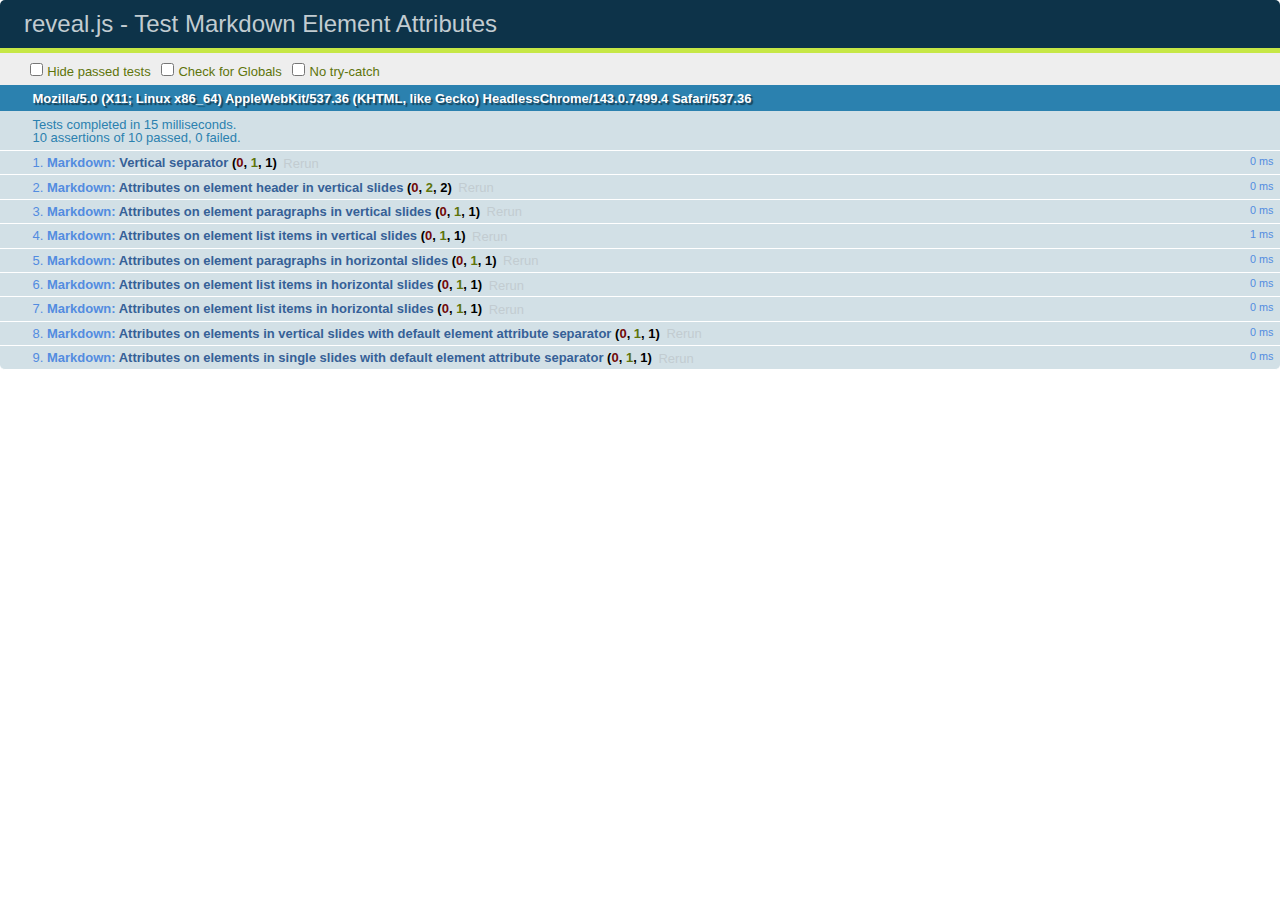
<file: topicmodels/slides/reveal.js-3.6.0/test/test-markdown-element-attributes.html>
<!doctype html>
<html lang="en">

	<head>
		<meta charset="utf-8">

		<title>reveal.js - Test Markdown Element Attributes</title>

		<link rel="stylesheet" href="../css/reveal.css">
		<link rel="stylesheet" href="qunit-1.12.0.css">
	</head>

	<body style="overflow: auto;">

		<div id="qunit"></div>
		<div id="qunit-fixture"></div>

		<div class="reveal" style="display: none;">

			<div class="slides">

				<!-- <section data-markdown="example.md" data-separator="^\n\n\n" data-separator-vertical="^\n\n"></section> -->

				<!-- Slides are separated by newline + three dashes + newline, vertical slides identical but two dashes -->
				<section data-markdown data-separator="^\n---\n$" data-separator-vertical="^\n--\n$" data-element-attributes="{_\s*?([^}]+?)}">>
					<script type="text/template">
						## Slide 1.1
						<!-- {_class="fragment fade-out" data-fragment-index="1"} -->

						--

						## Slide 1.2
						<!-- {_class="fragment shrink"} -->

						Paragraph 1
						<!-- {_class="fragment grow"} -->

						Paragraph 2
						<!-- {_class="fragment grow"} -->

						- list item 1 <!-- {_class="fragment grow"} -->
						- list item 2 <!-- {_class="fragment grow"} -->
						- list item 3 <!-- {_class="fragment grow"} -->


						---

						## Slide 2


						Paragraph 1.2  
						multi-line <!-- {_class="fragment highlight-red"} -->

						Paragraph 2.2 <!-- {_class="fragment highlight-red"} -->

						Paragraph 2.3 <!-- {_class="fragment highlight-red"} -->

						Paragraph 2.4 <!-- {_class="fragment highlight-red"} -->

						- list item 1 <!-- {_class="fragment highlight-green"} -->
						- list item 2<!-- {_class="fragment highlight-green"} -->
						- list item 3<!-- {_class="fragment highlight-green"} -->
						- list item 4
						<!-- {_class="fragment highlight-green"} -->
						- list item 5<!-- {_class="fragment highlight-green"} -->

						Test

						![Example Picture](examples/assets/image2.png)
						<!-- {_class="reveal stretch"} -->

					</script>
				</section>



				<section 	data-markdown data-separator="^\n\n\n"
									data-separator-vertical="^\n\n"
									data-separator-notes="^Note:"
									data-charset="utf-8">
					<script type="text/template">
						# Test attributes in Markdown with default separator
						## Slide 1 Def <!-- .element: class="fragment highlight-red" data-fragment-index="1" -->


						## Slide 2 Def
						<!-- .element: class="fragment highlight-red" -->

					</script>
				</section>

				<section data-markdown>
				  <script type="text/template">
					## Hello world
					A paragraph
					<!-- .element: class="fragment highlight-blue" -->
				  </script>
				</section>

				<section data-markdown>
				  <script type="text/template">
					## Hello world

					Multiple  
					Line
					<!-- .element: class="fragment highlight-blue" -->
				  </script>
				</section>

				<section data-markdown>
				  <script type="text/template">
					## Hello world

					Test<!-- .element: class="fragment highlight-blue" -->

					More Test
				  </script>
				</section>


			</div>

		</div>

		<script src="../lib/js/head.min.js"></script>
		<script src="../js/reveal.js"></script>
		<script src="../plugin/markdown/marked.js"></script>
		<script src="../plugin/markdown/markdown.js"></script>
		<script src="qunit-1.12.0.js"></script>

		<script src="test-markdown-element-attributes.js"></script>

	</body>
</html>
</file>
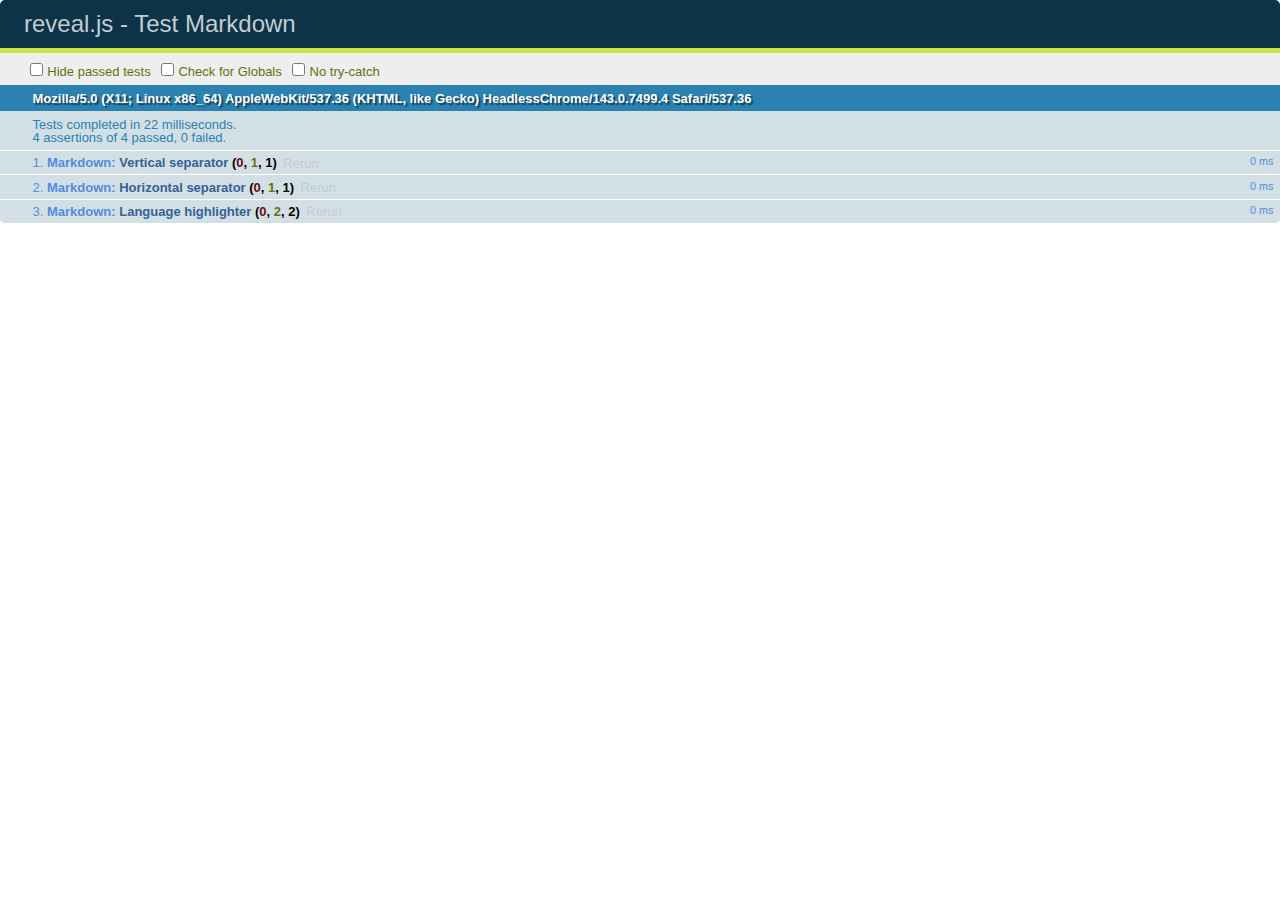
<file: topicmodels/slides/reveal.js-3.6.0/test/test-markdown-external.html>
<!doctype html>
<html lang="en">

	<head>
		<meta charset="utf-8">

		<title>reveal.js - Test Markdown</title>

		<link rel="stylesheet" href="../css/reveal.css">
		<link rel="stylesheet" href="qunit-1.12.0.css">
	</head>

	<body style="overflow: auto;">

		<div id="qunit"></div>
  		<div id="qunit-fixture"></div>

		<div class="reveal" style="display: none;">

			<div class="slides">
				<section data-markdown="simple.md" data-separator="^\n\n\n" data-separator-vertical="^\n\n"></section>
			</div>

		</div>

		<script src="../lib/js/head.min.js"></script>
		<script src="../js/reveal.js"></script>
		<script src="../plugin/highlight/highlight.js"></script>
		<script src="../plugin/markdown/marked.js"></script>
		<script src="../plugin/markdown/markdown.js"></script>
		<script src="qunit-1.12.0.js"></script>

		<script src="test-markdown-external.js"></script>

	</body>
</html>
</file>
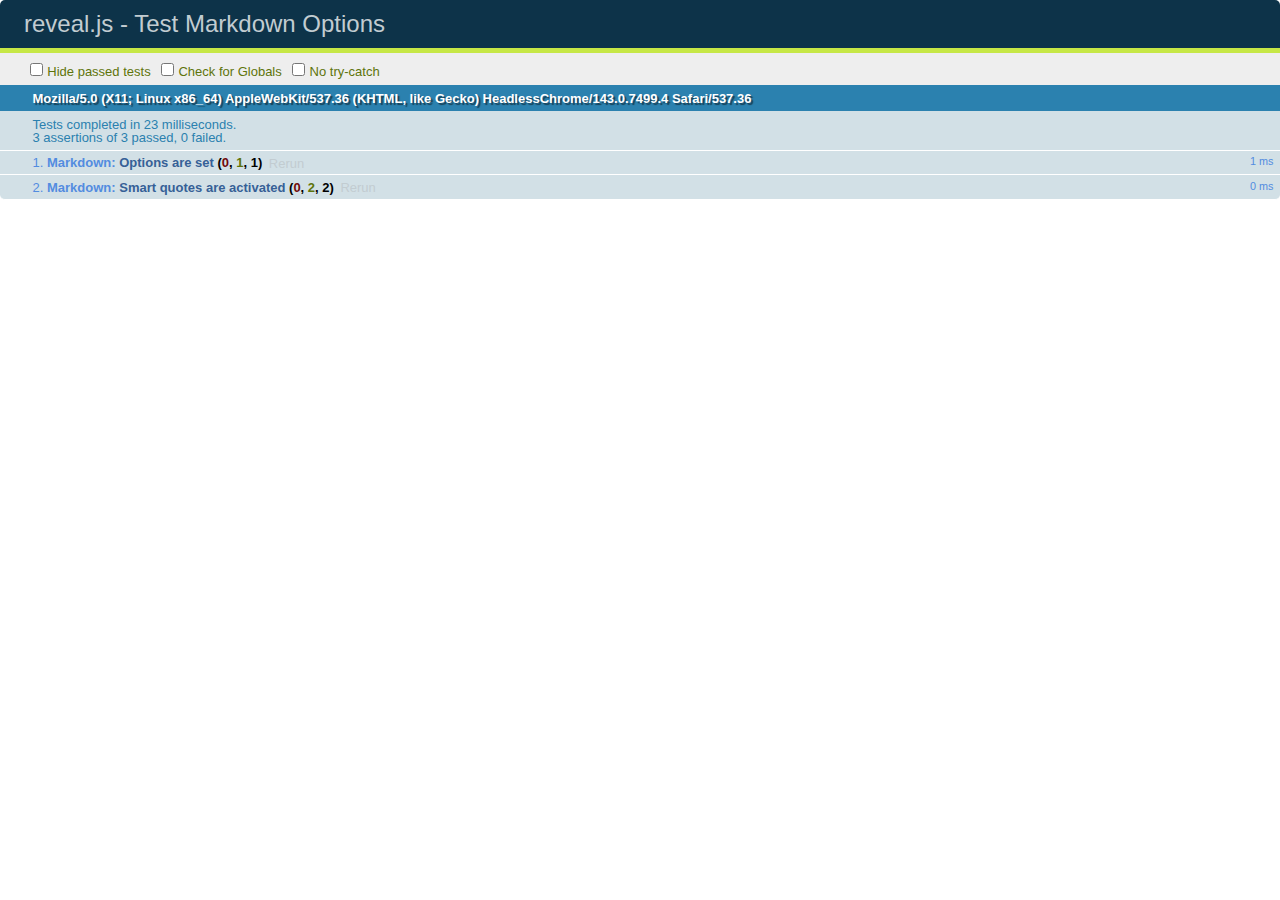
<file: topicmodels/slides/reveal.js-3.6.0/test/test-markdown-options.html>
<!doctype html>
<html lang="en">

	<head>
		<meta charset="utf-8">

		<title>reveal.js - Test Markdown Options</title>

		<link rel="stylesheet" href="../css/reveal.css">
		<link rel="stylesheet" href="qunit-1.12.0.css">
	</head>

	<body style="overflow: auto;">

		<div id="qunit"></div>
		<div id="qunit-fixture"></div>

		<div class="reveal" style="display: none;">

			<div class="slides">

				<section data-markdown>
					<script type="text/template">
						## Testing Markdown Options

						This "slide" should contain 'smart' quotes.
					</script>
				</section>

			</div>

		</div>

		<script src="../lib/js/head.min.js"></script>
		<script src="../js/reveal.js"></script>
		<script src="qunit-1.12.0.js"></script>

		<script src="test-markdown-options.js"></script>

	</body>
</html>
</file>
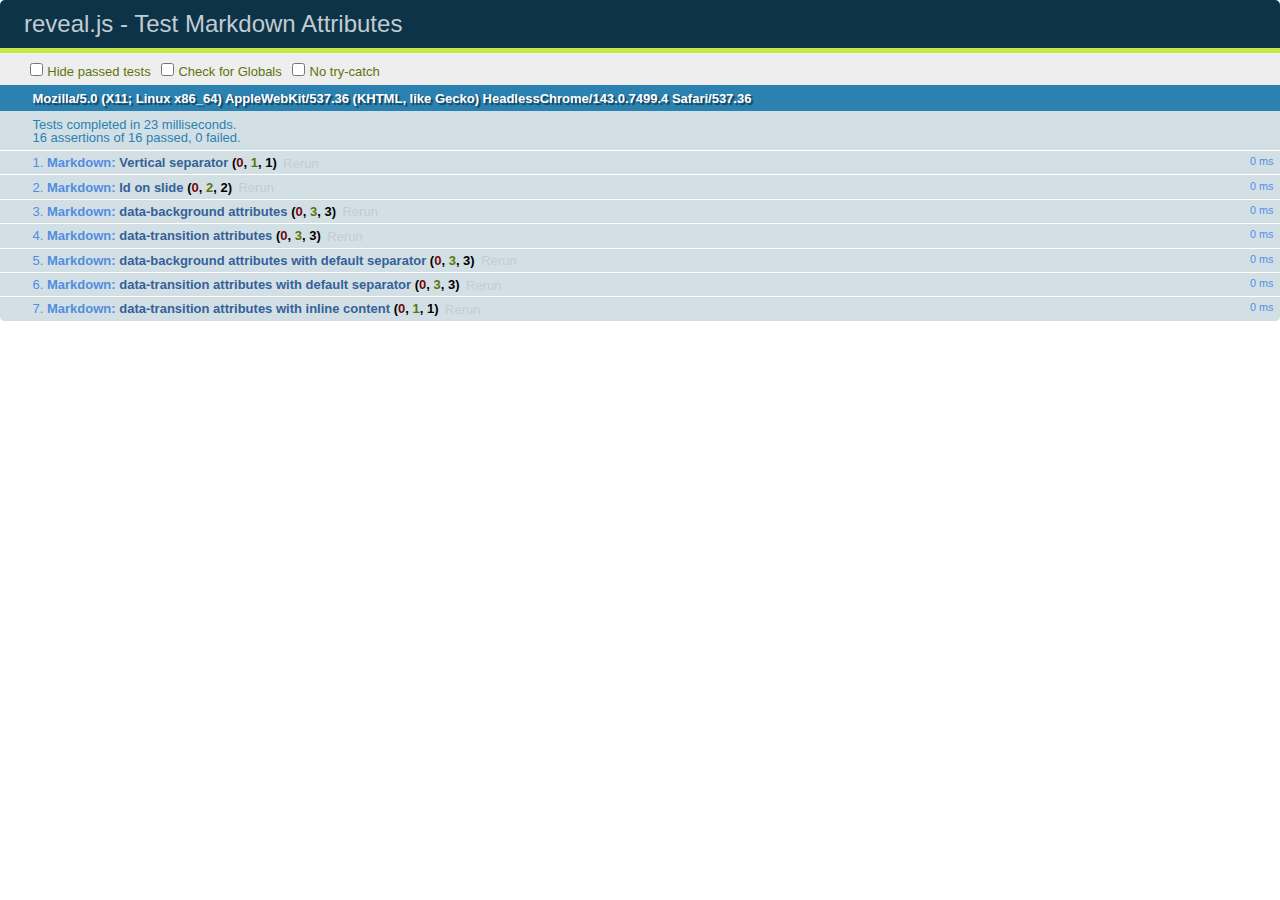
<file: topicmodels/slides/reveal.js-3.6.0/test/test-markdown-slide-attributes.html>
<!doctype html>
<html lang="en">

	<head>
		<meta charset="utf-8">

		<title>reveal.js - Test Markdown Attributes</title>

		<link rel="stylesheet" href="../css/reveal.css">
		<link rel="stylesheet" href="qunit-1.12.0.css">
	</head>

	<body style="overflow: auto;">

		<div id="qunit"></div>
		<div id="qunit-fixture"></div>

		<div class="reveal" style="display: none;">

			<div class="slides">

				<!-- <section data-markdown="example.md" data-separator="^\n\n\n" data-separator-vertical="^\n\n"></section> -->

				<!-- Slides are separated by three lines, vertical slides by two lines, attributes are one any line starting with (spaces and) two dashes -->
				<section 	data-markdown data-separator="^\n\n\n"
									data-separator-vertical="^\n\n"
									data-separator-notes="^Note:"
									data-attributes="--\s(.*?)$"
									data-charset="utf-8">
					<script type="text/template">
						# Test attributes in Markdown
						## Slide 1



						## Slide 2
						<!-- -- id="slide2" data-transition="zoom" data-background="#A0C66B" -->


						## Slide 2.1
						<!-- -- data-background="#ff0000" data-transition="fade" -->


						## Slide 2.2
						[Link to Slide2](#/slide2)



						## Slide 3
						<!-- -- data-transition="zoom" data-background="#C6916B" -->



						## Slide 4
					</script>
				</section>

				<section 	data-markdown data-separator="^\n\n\n"
									data-separator-vertical="^\n\n"
									data-separator-notes="^Note:"
									data-charset="utf-8">
					<script type="text/template">
						# Test attributes in Markdown with default separator
						## Slide 1 Def



						## Slide 2 Def
						<!-- .slide: id="slide2def" data-transition="concave" data-background="#A7C66B" -->


						## Slide 2.1 Def
						<!-- .slide: data-background="#f70000" data-transition="page" -->


						## Slide 2.2 Def
						[Link to Slide2](#/slide2def)



						## Slide 3 Def
						<!-- .slide: data-transition="concave" data-background="#C7916B" -->



						## Slide 4
					</script>
				</section>

				<section data-markdown>
					<script type="text/template">
						<!-- .slide: data-background="#ff0000" -->
						## Hello world
					</script>
				</section>

				<section data-markdown>
					<script type="text/template">
						## Hello world
						<!-- .slide: data-background="#ff0000" -->
					</script>
				</section>

				<section data-markdown>
					<script type="text/template">
						## Hello world

						Test
						<!-- .slide: data-background="#ff0000" -->

						More Test
					</script>
				</section>

			</div>

		</div>

		<script src="../lib/js/head.min.js"></script>
		<script src="../js/reveal.js"></script>
		<script src="../plugin/markdown/marked.js"></script>
		<script src="../plugin/markdown/markdown.js"></script>
		<script src="qunit-1.12.0.js"></script>

		<script src="test-markdown-slide-attributes.js"></script>

	</body>
</html>
</file>
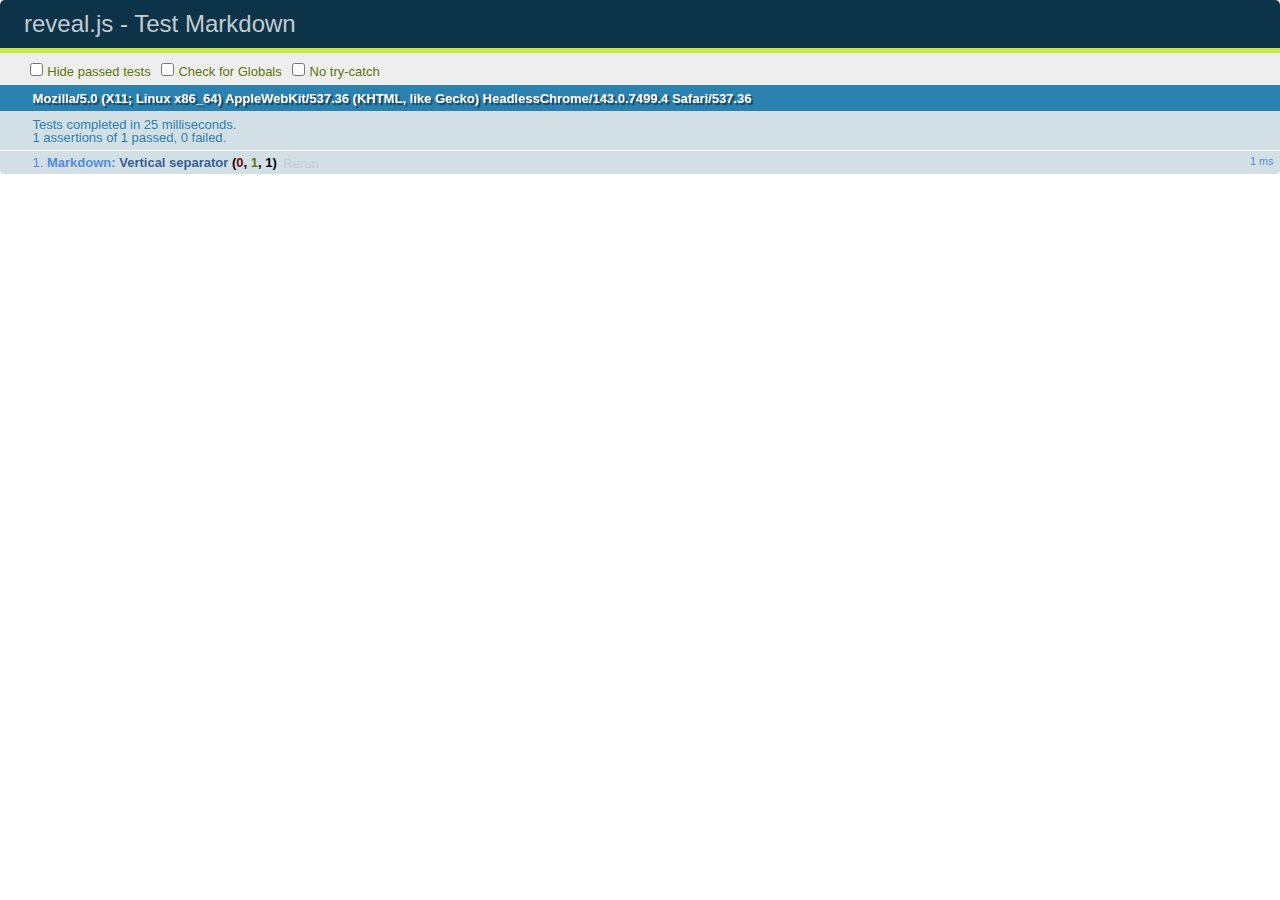
<file: topicmodels/slides/reveal.js-3.6.0/test/test-markdown.html>
<!doctype html>
<html lang="en">

	<head>
		<meta charset="utf-8">

		<title>reveal.js - Test Markdown</title>

		<link rel="stylesheet" href="../css/reveal.css">
		<link rel="stylesheet" href="qunit-1.12.0.css">
	</head>

	<body style="overflow: auto;">

		<div id="qunit"></div>
		<div id="qunit-fixture"></div>

		<div class="reveal" style="display: none;">

			<div class="slides">

				<!-- <section data-markdown="example.md" data-separator="^\n\n\n" data-separator-vertical="^\n\n"></section> -->

				<!-- Slides are separated by newline + three dashes + newline, vertical slides identical but two dashes -->
				<section data-markdown data-separator="^\n---\n$" data-separator-vertical="^\n--\n$">
					<script type="text/template">
						## Slide 1.1

						--

						## Slide 1.2

						---

						## Slide 2
					</script>
				</section>

			</div>

		</div>

		<script src="../lib/js/head.min.js"></script>
		<script src="../js/reveal.js"></script>
		<script src="../plugin/markdown/marked.js"></script>
		<script src="../plugin/markdown/markdown.js"></script>
		<script src="qunit-1.12.0.js"></script>

		<script src="test-markdown.js"></script>

	</body>
</html>
</file>
<file: topicmodels/slides/reveal.js-3.6.0/css/theme/black.css>
/**
 * Black theme for reveal.js. This is the opposite of the 'white' theme.
 *
 * By Hakim El Hattab, http://hakim.se
 */
@import url(../../lib/font/source-sans-pro/source-sans-pro.css);
section.has-light-background, section.has-light-background h1, section.has-light-background h2, section.has-light-background h3, section.has-light-background h4, section.has-light-background h5, section.has-light-background h6 {
  color: #222; }

/*********************************************
 * GLOBAL STYLES
 *********************************************/
body {
  background: #222;
  background-color: #222; }

.reveal {
  font-family: "Source Sans Pro", Helvetica, sans-serif;
  font-size: 42px;
  font-weight: normal;
  color: #fff; }

::selection {
  color: #fff;
  background: #bee4fd;
  text-shadow: none; }

::-moz-selection {
  color: #fff;
  background: #bee4fd;
  text-shadow: none; }

.reveal .slides > section,
.reveal .slides > section > section {
  line-height: 1.3;
  font-weight: inherit; }

/*********************************************
 * HEADERS
 *********************************************/
.reveal h1,
.reveal h2,
.reveal h3,
.reveal h4,
.reveal h5,
.reveal h6 {
  margin: 0 0 20px 0;
  color: #fff;
  font-family: "Source Sans Pro", Helvetica, sans-serif;
  font-weight: 600;
  line-height: 1.2;
  letter-spacing: normal;
  text-transform: uppercase;
  text-shadow: none;
  word-wrap: break-word; }

.reveal h1 {
  font-size: 2.5em; }

.reveal h2 {
  font-size: 1.6em; }

.reveal h3 {
  font-size: 1.3em; }

.reveal h4 {
  font-size: 1em; }

.reveal h1 {
  text-shadow: none; }

/*********************************************
 * OTHER
 *********************************************/
.reveal p {
  margin: 20px 0;
  line-height: 1.3; }

/* Ensure certain elements are never larger than the slide itself */
.reveal img,
.reveal video,
.reveal iframe {
  max-width: 95%;
  max-height: 95%; }

.reveal strong,
.reveal b {
  font-weight: bold; }

.reveal em {
  font-style: italic; }

.reveal ol,
.reveal dl,
.reveal ul {
  display: inline-block;
  text-align: left;
  margin: 0 0 0 1em; }

.reveal ol {
  list-style-type: decimal; }

.reveal ul {
  list-style-type: disc; }

.reveal ul ul {
  list-style-type: square; }

.reveal ul ul ul {
  list-style-type: circle; }

.reveal ul ul,
.reveal ul ol,
.reveal ol ol,
.reveal ol ul {
  display: block;
  margin-left: 40px; }

.reveal dt {
  font-weight: bold; }

.reveal dd {
  margin-left: 40px; }

.reveal blockquote {
  display: block;
  position: relative;
  width: 70%;
  margin: 20px auto;
  padding: 5px;
  font-style: italic;
  background: rgba(255, 255, 255, 0.05);
  box-shadow: 0px 0px 2px rgba(0, 0, 0, 0.2); }

.reveal blockquote p:first-child,
.reveal blockquote p:last-child {
  display: inline-block; }

.reveal q {
  font-style: italic; }

.reveal pre {
  display: block;
  position: relative;
  width: 90%;
  margin: 20px auto;
  text-align: left;
  font-size: 0.55em;
  font-family: monospace;
  line-height: 1.2em;
  word-wrap: break-word;
  box-shadow: 0px 0px 6px rgba(0, 0, 0, 0.3); }

.reveal code {
  font-family: monospace;
  text-transform: none; }

.reveal pre code {
  display: block;
  padding: 5px;
  overflow: auto;
  max-height: 400px;
  word-wrap: normal; }

.reveal table {
  margin: auto;
  border-collapse: collapse;
  border-spacing: 0; }

.reveal table th {
  font-weight: bold; }

.reveal table th,
.reveal table td {
  text-align: left;
  padding: 0.2em 0.5em 0.2em 0.5em;
  border-bottom: 1px solid; }

.reveal table th[align="center"],
.reveal table td[align="center"] {
  text-align: center; }

.reveal table th[align="right"],
.reveal table td[align="right"] {
  text-align: right; }

.reveal table tbody tr:last-child th,
.reveal table tbody tr:last-child td {
  border-bottom: none; }

.reveal sup {
  vertical-align: super; }

.reveal sub {
  vertical-align: sub; }

.reveal small {
  display: inline-block;
  font-size: 0.6em;
  line-height: 1.2em;
  vertical-align: top; }

.reveal small * {
  vertical-align: top; }

/*********************************************
 * LINKS
 *********************************************/
.reveal a {
  color: #42affa;
  text-decoration: none;
  -webkit-transition: color .15s ease;
  -moz-transition: color .15s ease;
  transition: color .15s ease; }

.reveal a:hover {
  color: #8dcffc;
  text-shadow: none;
  border: none; }

.reveal .roll span:after {
  color: #fff;
  background: #068de9; }

/*********************************************
 * IMAGES
 *********************************************/
.reveal section img {
  margin: 15px 0px;
  background: rgba(255, 255, 255, 0.12);
  border: 4px solid #fff;
  box-shadow: 0 0 10px rgba(0, 0, 0, 0.15); }

.reveal section img.plain {
  border: 0;
  box-shadow: none; }

.reveal a img {
  -webkit-transition: all .15s linear;
  -moz-transition: all .15s linear;
  transition: all .15s linear; }

.reveal a:hover img {
  background: rgba(255, 255, 255, 0.2);
  border-color: #42affa;
  box-shadow: 0 0 20px rgba(0, 0, 0, 0.55); }

/*********************************************
 * NAVIGATION CONTROLS
 *********************************************/
.reveal .controls {
  color: #42affa; }

/*********************************************
 * PROGRESS BAR
 *********************************************/
.reveal .progress {
  background: rgba(0, 0, 0, 0.2);
  color: #42affa; }

.reveal .progress span {
  -webkit-transition: width 800ms cubic-bezier(0.26, 0.86, 0.44, 0.985);
  -moz-transition: width 800ms cubic-bezier(0.26, 0.86, 0.44, 0.985);
  transition: width 800ms cubic-bezier(0.26, 0.86, 0.44, 0.985); }
</file>
<file: topicmodels/slides/reveal.js-3.6.0/lib/css/zenburn.css>
/*

Zenburn style from voldmar.ru (c) Vladimir Epifanov <voldmar@voldmar.ru>
based on dark.css by Ivan Sagalaev

*/

.hljs {
  display: block;
  overflow-x: auto;
  padding: 0.5em;
  background: #3f3f3f;
  color: #dcdcdc;
}

.hljs-keyword,
.hljs-selector-tag,
.hljs-tag {
  color: #e3ceab;
}

.hljs-template-tag {
  color: #dcdcdc;
}

.hljs-number {
  color: #8cd0d3;
}

.hljs-variable,
.hljs-template-variable,
.hljs-attribute {
  color: #efdcbc;
}

.hljs-literal {
  color: #efefaf;
}

.hljs-subst {
  color: #8f8f8f;
}

.hljs-title,
.hljs-name,
.hljs-selector-id,
.hljs-selector-class,
.hljs-section,
.hljs-type {
  color: #efef8f;
}

.hljs-symbol,
.hljs-bullet,
.hljs-link {
  color: #dca3a3;
}

.hljs-deletion,
.hljs-string,
.hljs-built_in,
.hljs-builtin-name {
  color: #cc9393;
}

.hljs-addition,
.hljs-comment,
.hljs-quote,
.hljs-meta {
  color: #7f9f7f;
}


.hljs-emphasis {
  font-style: italic;
}

.hljs-strong {
  font-weight: bold;
}
</file>
<file: topicmodels/slides/reveal.js-3.6.0/test/qunit-1.12.0.css>
/**
 * QUnit v1.12.0 - A JavaScript Unit Testing Framework
 *
 * http://qunitjs.com
 *
 * Copyright 2012 jQuery Foundation and other contributors
 * Released under the MIT license.
 * http://jquery.org/license
 */

/** Font Family and Sizes */

#qunit-tests, #qunit-header, #qunit-banner, #qunit-testrunner-toolbar, #qunit-userAgent, #qunit-testresult {
	font-family: "Helvetica Neue Light", "HelveticaNeue-Light", "Helvetica Neue", Calibri, Helvetica, Arial, sans-serif;
}

#qunit-testrunner-toolbar, #qunit-userAgent, #qunit-testresult, #qunit-tests li { font-size: small; }
#qunit-tests { font-size: smaller; }


/** Resets */

#qunit-tests, #qunit-header, #qunit-banner, #qunit-userAgent, #qunit-testresult, #qunit-modulefilter {
	margin: 0;
	padding: 0;
}


/** Header */

#qunit-header {
	padding: 0.5em 0 0.5em 1em;

	color: #8699a4;
	background-color: #0d3349;

	font-size: 1.5em;
	line-height: 1em;
	font-weight: normal;

	border-radius: 5px 5px 0 0;
	-moz-border-radius: 5px 5px 0 0;
	-webkit-border-top-right-radius: 5px;
	-webkit-border-top-left-radius: 5px;
}

#qunit-header a {
	text-decoration: none;
	color: #c2ccd1;
}

#qunit-header a:hover,
#qunit-header a:focus {
	color: #fff;
}

#qunit-testrunner-toolbar label {
	display: inline-block;
	padding: 0 .5em 0 .1em;
}

#qunit-banner {
	height: 5px;
}

#qunit-testrunner-toolbar {
	padding: 0.5em 0 0.5em 2em;
	color: #5E740B;
	background-color: #eee;
	overflow: hidden;
}

#qunit-userAgent {
	padding: 0.5em 0 0.5em 2.5em;
	background-color: #2b81af;
	color: #fff;
	text-shadow: rgba(0, 0, 0, 0.5) 2px 2px 1px;
}

#qunit-modulefilter-container {
	float: right;
}

/** Tests: Pass/Fail */

#qunit-tests {
	list-style-position: inside;
}

#qunit-tests li {
	padding: 0.4em 0.5em 0.4em 2.5em;
	border-bottom: 1px solid #fff;
	list-style-position: inside;
}

#qunit-tests.hidepass li.pass, #qunit-tests.hidepass li.running  {
	display: none;
}

#qunit-tests li strong {
	cursor: pointer;
}

#qunit-tests li a {
	padding: 0.5em;
	color: #c2ccd1;
	text-decoration: none;
}
#qunit-tests li a:hover,
#qunit-tests li a:focus {
	color: #000;
}

#qunit-tests li .runtime {
	float: right;
	font-size: smaller;
}

.qunit-assert-list {
	margin-top: 0.5em;
	padding: 0.5em;

	background-color: #fff;

	border-radius: 5px;
	-moz-border-radius: 5px;
	-webkit-border-radius: 5px;
}

.qunit-collapsed {
	display: none;
}

#qunit-tests table {
	border-collapse: collapse;
	margin-top: .2em;
}

#qunit-tests th {
	text-align: right;
	vertical-align: top;
	padding: 0 .5em 0 0;
}

#qunit-tests td {
	vertical-align: top;
}

#qunit-tests pre {
	margin: 0;
	white-space: pre-wrap;
	word-wrap: break-word;
}

#qunit-tests del {
	background-color: #e0f2be;
	color: #374e0c;
	text-decoration: none;
}

#qunit-tests ins {
	background-color: #ffcaca;
	color: #500;
	text-decoration: none;
}

/*** Test Counts */

#qunit-tests b.counts                       { color: black; }
#qunit-tests b.passed                       { color: #5E740B; }
#qunit-tests b.failed                       { color: #710909; }

#qunit-tests li li {
	padding: 5px;
	background-color: #fff;
	border-bottom: none;
	list-style-position: inside;
}

/*** Passing Styles */

#qunit-tests li li.pass {
	color: #3c510c;
	background-color: #fff;
	border-left: 10px solid #C6E746;
}

#qunit-tests .pass                          { color: #528CE0; background-color: #D2E0E6; }
#qunit-tests .pass .test-name               { color: #366097; }

#qunit-tests .pass .test-actual,
#qunit-tests .pass .test-expected           { color: #999999; }

#qunit-banner.qunit-pass                    { background-color: #C6E746; }

/*** Failing Styles */

#qunit-tests li li.fail {
	color: #710909;
	background-color: #fff;
	border-left: 10px solid #EE5757;
	white-space: pre;
}

#qunit-tests > li:last-child {
	border-radius: 0 0 5px 5px;
	-moz-border-radius: 0 0 5px 5px;
	-webkit-border-bottom-right-radius: 5px;
	-webkit-border-bottom-left-radius: 5px;
}

#qunit-tests .fail                          { color: #000000; background-color: #EE5757; }
#qunit-tests .fail .test-name,
#qunit-tests .fail .module-name             { color: #000000; }

#qunit-tests .fail .test-actual             { color: #EE5757; }
#qunit-tests .fail .test-expected           { color: green;   }

#qunit-banner.qunit-fail                    { background-color: #EE5757; }


/** Result */

#qunit-testresult {
	padding: 0.5em 0.5em 0.5em 2.5em;

	color: #2b81af;
	background-color: #D2E0E6;

	border-bottom: 1px solid white;
}
#qunit-testresult .module-name {
	font-weight: bold;
}

/** Fixture */

#qunit-fixture {
	position: absolute;
	top: -10000px;
	left: -10000px;
	width: 1000px;
	height: 1000px;
}
</file>
